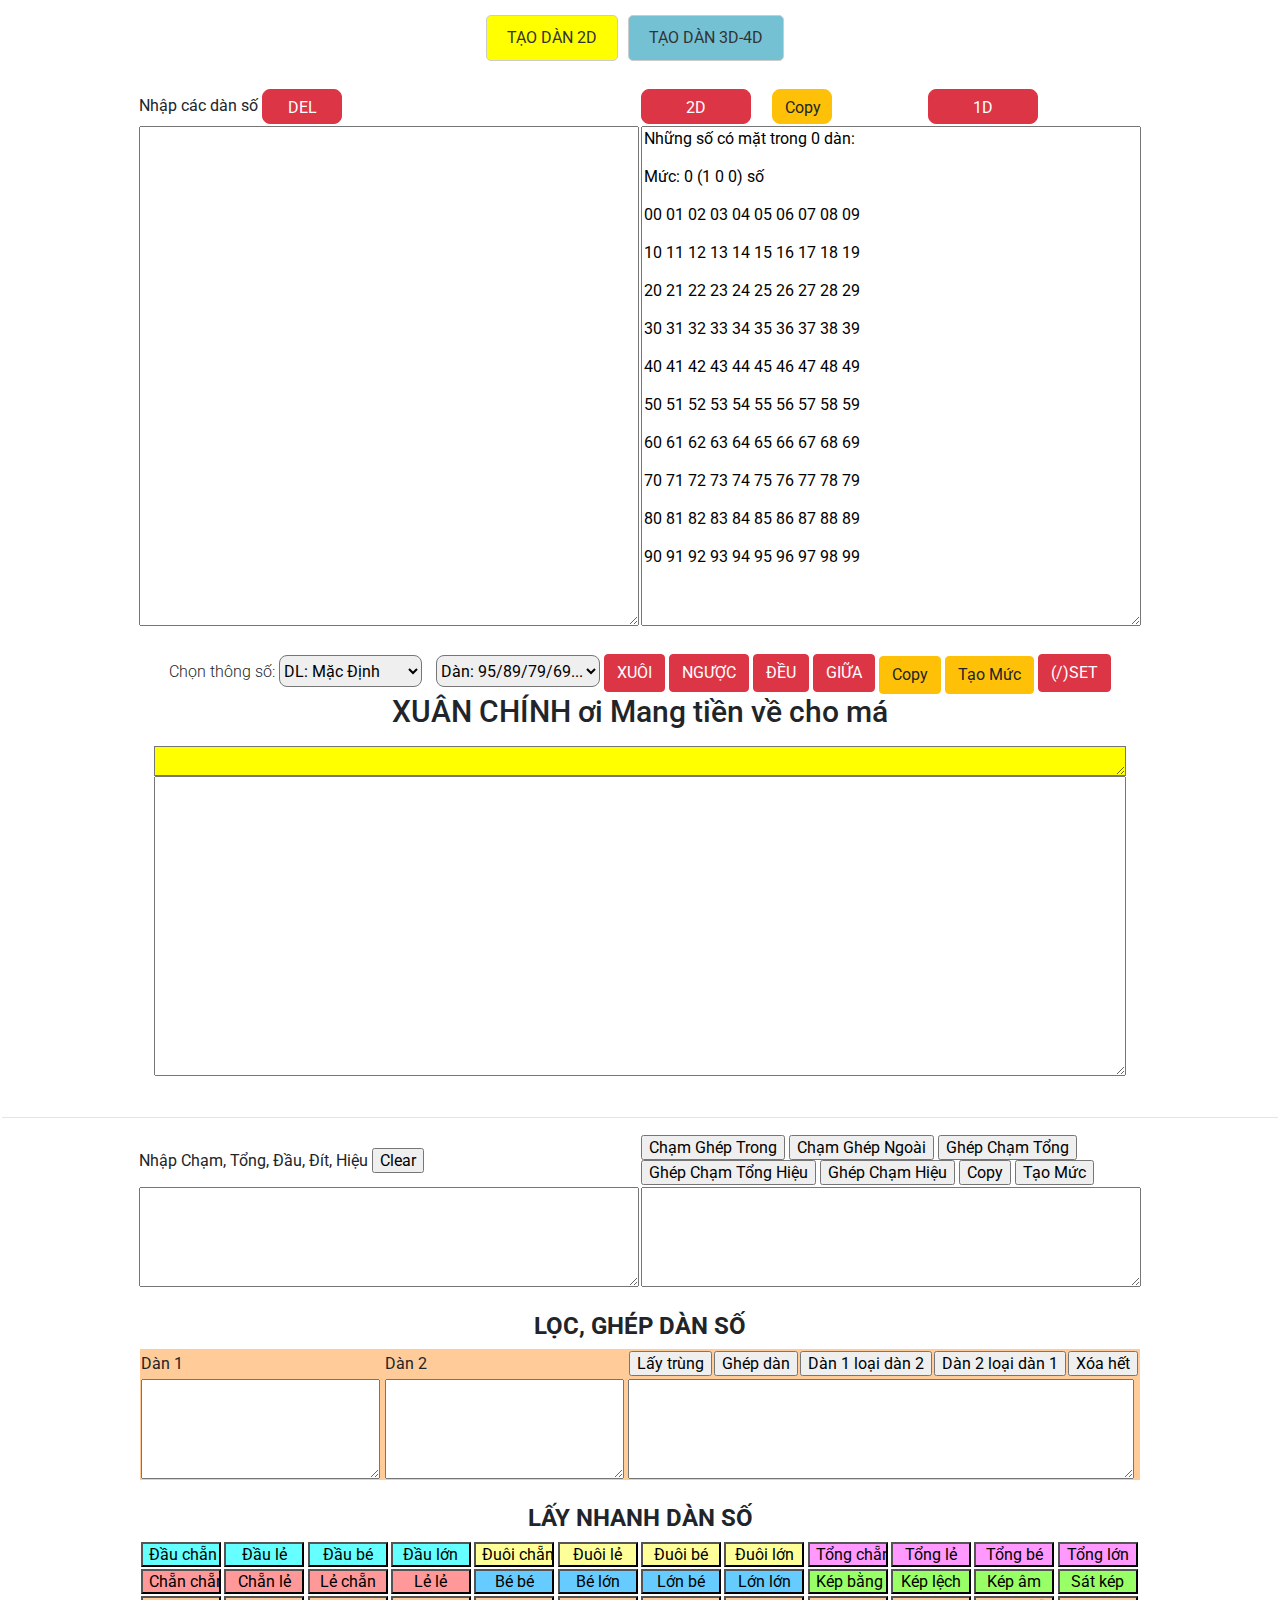
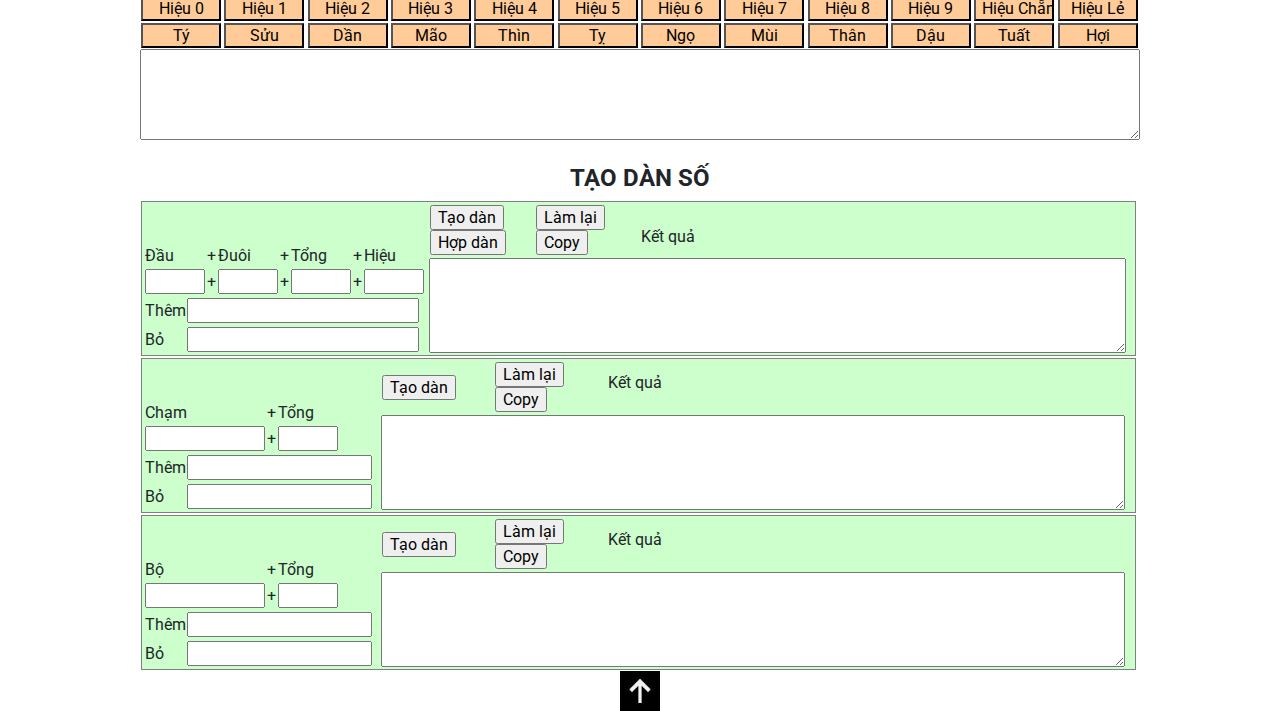
<file: index.html>
<html xmlns="http://www.w3.org/1999/xhtml"><head>
    <meta http-equiv="Content-Type" content="text/html; charset=UTF-8">
<title>Tạo dàn xổ số | Ứng dụng mức số</title>
<meta id="MetaDescription" name="DESCRIPTION" content=" công cụ mức số">
<meta id="MetaKeywords" name="KEYWORDS" content=",DotNetNuke,DNN">
<meta id="MetaGenerator" name="GENERATOR" content="DotNetNuke ">
<meta id="MetaRobots" name="ROBOTS" content="INDEX, FOLLOW">
<link href="/" rel="canonical"><link rel="SHORTCUT ICON" href="js/favicon.ico" type="js/x-icon.ico">
    <link rel="stylesheet" href="./js/bootstrap.min.css">
	<link rel="stylesheet" href="./js/main.css">
	<script src="./js/jquery.min.js"></script>
    <script src="./js/popper.min.js"></script>
    <script src="./js/bootstrap.min.js"></script>
	<link rel="stylesheet" href="https://fonts.googleapis.com/css2?family=Roboto:wght@300;400;500&display=swap">
<style>
/* Tab container styling */
.tabs {
    width: 80%;
    margin: 0 auto;
}

/* Styling for the tab links */
.tab-links {
    list-style: none;
    padding: 15px;
    display: flex;
    margin-bottom: 10px;
    justify-content: center; /* Canh giữa các tab */
}

/* Styling for each tab */
.tab-links li {
    margin-right: 10px;
}

/* Styling for the tab links */
.tab-links a {
    padding: 10px 20px;
    display: block;
    text-decoration: none;
    border: 1px solid #ccc;
    border-radius: 5px;
    color: #333;
}

/* Hover effect for tab links */
.tab-links a:hover {
    background-color: #ddd;
}

/* Styling for the active tab */
.tab-links .active {
    color: white;
}

/* Styling for tab content */
.tab-content {
    display: none;
}

/* Styling for each tab content */
.tab-pane {
    padding: 5px;
    border: 1px solid #ccc;
    border-radius: 5px;
}

/* Display active tab content */
.tab-pane.active {
    display: block;
}
		
body {margin:0;}

.navbar {
  overflow: hidden;
  background-color: #333;
  position: fixed;
  top: 0;
  width: 100%;
}

.navbar a {
  float: left;
  display: block;
  color: #f2f2f2;
  text-align: center;
  padding: 7px 8px;
  text-decoration: none;
  font-size: 17px;
}

.main {
  padding: 2px;
  margin-top: 2px;
  height: 800px; /* Used in this example to enable scrolling */
}
	 body {
    font-family: 'Roboto', sans-serif;
    font-weight: 300;
  }
</style>
</head><body>
    <div class="tabs">
        <!-- Tab links -->
        <ul class="tab-links">
            <!--li><a href="index.html" class="tab-link" data-tab="tab1"; style="background-color:#74c1d3;"><b>HOME</b></a></li-->
            <li><a href="index.html" class="tab-link" data-tab="tab2"; style="background-color:yellow;"><b>TẠO DÀN 2D</b></a></li>
            <li><a href="3d.html" class="tab-link" data-tab="tab3"; style="background-color:#74c1d3;"><b>TẠO DÀN 3D-4D</b></a></li>            
            <!--li><a href="radom.html" class="tab-link" data-tab="tab4"; style="background-color:#74c1d3;"><b>DÀN 9X0X NGẪU NHIÊN</b></a></li>            
			<li><a href="chao.html" class="tab-link" data-tab="tab5"; style="background-color:#74c1d3;"><b>BẢNG TÍNH CHÃO</b></a></li-->
        </ul>
    </div>
<div class="main">
 <style type="text/css" media="all">a:active,{color: #0565B2;text-decoration: none;}#tab{padding:4px 5px 0 5px;border-bottom:5px solid #f9c;font-size:12px}#tab a {color:#494949;font-weight:bold}#tab tr, #tab td{height:25px;padding-top:4px}#tab td{padding-left:5px;padding-right:5px;text-align:center}#tab .active{background:#f9c;}#tab .active a{color:#fff}</style>

<center>

<script type="text/javascript">
        function TaoMucSo1D() {
            var dauvao = document.getElementById('MainContent_txtInput');
            var daura = document.getElementById('MainContent_txtOutput'); 
            var eachLine = dauvao.value.split(',');
            var listOfObjects = [];
            var list_lo = [];
            for (i = 0; i <= 9; i++) {
                var lo, count;
                if (i <= 9) lo = i;
                else lo = i;

                count = countString(dauvao.value, lo);
                listOfObjects.push({ lo: lo, count: count });

            }
            listOfObjects.sort(function (a, b) {
                return a.count - b.count;
            })
            var value1, value2, check;
            value1 = '';
            value2 = '';
            for (var cc = 0; cc <= 10000; cc++) {
                for (var i in listOfObjects) {
                    if (listOfObjects[i].count == cc) {
                        check = true;
                        value2 += listOfObjects[i].lo + ',';
                        list_lo.push(listOfObjects[i].lo)
                    }
                }
                list_lo.sort();
                if (check == true) {
                    value1 += 'Mức: ' + cc + ' (' + list_lo.length + ') số' + '\n' + list_lo.join(',') + '\n';
                    check = false;
                    value2 = '';
                    list_lo.length = 0;
                }
            }
            daura.value = value1;            
        }

        function countString(str, search) {
            var count = 0;
            var index = str.indexOf(search);
            while (index != -1) {
                count++;
                index = str.indexOf(search, index + 1);
            }
            return count;
        }

function TaoMucSo2D() {
    var dauvao = document.getElementById('MainContent_txtInput').value;
    var daura = document.getElementById('MainContent_txtOutput');
    var listOfObjects = [];

    // ** Chuẩn hóa đầu vào **
    // Thay tất cả các ký tự phân cách (khoảng trắng, dấu chấm, phẩy, chấm phẩy, gạch ngang) bằng dấu phẩy
    dauvao = dauvao.replace(/[\s.,;|-]+/g, ',')
                   .replace(/^,+|,+$/g, ''); // Loại bỏ dấu phẩy thừa ở đầu và cuối

    let uniquePairs = new Set();
    let allPairs = [];

    dauvao.split(',').forEach(num => {
        num = num.trim();
        if (num.length === 2) {
            // Nếu số đã đúng định dạng 2 chữ số, thêm vào danh sách cặp số
            allPairs.push(num);
            uniquePairs.add(num);
        } else if (num.length > 2) {
            // Nếu số có nhiều hơn 2 chữ số, tách thành các cặp liên tiếp
            for (let i = 0; i < num.length - 1; i++) {
                let pair = num.slice(i, i + 2);
                allPairs.push(pair);
                uniquePairs.add(pair);
            }
        }
    });

    // ** Tạo bản đồ lưu số lần xuất hiện **
    let dauvaoMap = new Map();
    allPairs.forEach(num => {
        num = num.trim();
        if (num !== '') {
            dauvaoMap.set(num, (dauvaoMap.get(num) || 0) + 1);
        }
    });

    // ** Tạo danh sách số từ 00 đến 99 **
    for (let i = 0; i <= 99; i++) {
        let lo = i.toString().padStart(2, '0'); // Định dạng số 2 chữ số
        let count = dauvaoMap.get(lo) || 0;
        listOfObjects.push({ lo: lo, count: count });
    }

    // ** Sắp xếp danh sách theo số lần xuất hiện **
    listOfObjects.sort((a, b) => b.count - a.count); // Sắp xếp giảm dần theo count

    // ** Gom nhóm theo mức **
    let value1 = '';
    let maxLevel = Math.max(...listOfObjects.map(obj => obj.count)); // Xác định mức cao nhất thực tế
    let listLevels = Array(maxLevel + 1).fill().map(() => []);       // Tạo mảng chứa các mức thực tế
    listOfObjects.forEach(obj => {
        listLevels[obj.count].push(obj.lo);
    });

    // ** Duyệt qua từng mức để tạo kết quả **
    listLevels.forEach((nums, level) => {
        if (nums.length > 0) {
            // Xử lý định dạng mức
            let levelStr = level < 10 
                ? level.toString()  // Giữ nguyên cho mức dưới 10
                : level.toString().split('').join(' '); // Tách chữ số cho mức từ 10 trở lên

            // Định dạng số lượng
            let numCountStr = nums.length === 100 
                ? '1 0 0'  // Xử lý đặc biệt cho 100 số
                : nums.length.toString().split('').join(' ');

            // Thêm vào kết quả
            value1 += `Mức: ${levelStr} (${numCountStr}) số\n${nums.join(',')}\n`;
        }
    });

    // ** Xuất kết quả **
    daura.value = value1;
}


 function TaoMucSo2D_2() {
    var dauvao = document.getElementById('MainContent_txtOutput1').value;
    var daura = document.getElementById('MainContent_txtOutput');
    var listOfObjects = [];

    // ** Chuẩn hóa đầu vào **
    // Thay tất cả các ký tự phân cách (khoảng trắng, dấu chấm, phẩy, chấm phẩy, gạch ngang) bằng dấu phẩy
    dauvao = dauvao.replace(/[\s.,;|-]+/g, ',')
                   .replace(/^,+|,+$/g, ''); // Loại bỏ dấu phẩy thừa ở đầu và cuối

    let uniquePairs = new Set();
    let allPairs = [];

    dauvao.split(',').forEach(num => {
        num = num.trim();
        if (num.length === 2) {
            // Nếu số đã đúng định dạng 2 chữ số, thêm vào danh sách cặp số
            allPairs.push(num);
            uniquePairs.add(num);
        } else if (num.length > 2) {
            // Nếu số có nhiều hơn 2 chữ số, tách thành các cặp liên tiếp
            for (let i = 0; i < num.length - 1; i++) {
                let pair = num.slice(i, i + 2);
                allPairs.push(pair);
                uniquePairs.add(pair);
            }
        }
    });

    // ** Tạo bản đồ lưu số lần xuất hiện **
    let dauvaoMap = new Map();
    allPairs.forEach(num => {
        num = num.trim();
        if (num !== '') {
            dauvaoMap.set(num, (dauvaoMap.get(num) || 0) + 1);
        }
    });

    // ** Tạo danh sách số từ 00 đến 99 **
    for (let i = 0; i <= 99; i++) {
        let lo = i.toString().padStart(2, '0'); // Định dạng số 2 chữ số
        let count = dauvaoMap.get(lo) || 0;
        listOfObjects.push({ lo: lo, count: count });
    }

    // ** Sắp xếp danh sách theo số lần xuất hiện **
    listOfObjects.sort((a, b) => b.count - a.count); // Sắp xếp giảm dần theo count

    // ** Gom nhóm theo mức **
    let value1 = '';
    let maxLevel = Math.max(...listOfObjects.map(obj => obj.count)); // Xác định mức cao nhất thực tế
    let listLevels = Array(maxLevel + 1).fill().map(() => []);       // Tạo mảng chứa các mức thực tế
    listOfObjects.forEach(obj => {
        listLevels[obj.count].push(obj.lo);
    });

    // ** Duyệt qua từng mức để tạo kết quả **
    listLevels.forEach((nums, level) => {
        if (nums.length > 0) {
            // Xử lý định dạng mức
            let levelStr = level < 10 
                ? level.toString()  // Giữ nguyên cho mức dưới 10
                : level.toString().split('').join(' '); // Tách chữ số cho mức từ 10 trở lên

            // Định dạng số lượng
            let numCountStr = nums.length === 100 
                ? '1 0 0'  // Xử lý đặc biệt cho 100 số
                : nums.length.toString().split('').join(' ');

            // Thêm vào kết quả
            value1 += `Mức: ${levelStr} (${numCountStr}) số\n${nums.join(',')}\n`;
        }
    });

    // ** Xuất kết quả **
    daura.value = value1;
}

 function TaoMucSoM0M10() {
    var dauvao = document.getElementById('catdanfinal').value;
    var daura = document.getElementById('MainContent_txtOutput');
    var listOfObjects = [];

    // ** Chuẩn hóa đầu vào **
    // Thay tất cả các ký tự phân cách (khoảng trắng, dấu chấm, phẩy, chấm phẩy, gạch ngang) bằng dấu phẩy
    dauvao = dauvao.replace(/[\s.,;|-]+/g, ',')
                   .replace(/^,+|,+$/g, ''); // Loại bỏ dấu phẩy thừa ở đầu và cuối

    let uniquePairs = new Set();
    let allPairs = [];

    dauvao.split(',').forEach(num => {
        num = num.trim();
        if (num.length === 2) {
            // Nếu số đã đúng định dạng 2 chữ số, thêm vào danh sách cặp số
            allPairs.push(num);
            uniquePairs.add(num);
        } else if (num.length > 2) {
            // Nếu số có nhiều hơn 2 chữ số, tách thành các cặp liên tiếp
            for (let i = 0; i < num.length - 1; i++) {
                let pair = num.slice(i, i + 2);
                allPairs.push(pair);
                uniquePairs.add(pair);
            }
        }
    });

    // ** Tạo bản đồ lưu số lần xuất hiện **
    let dauvaoMap = new Map();
    allPairs.forEach(num => {
        num = num.trim();
        if (num !== '') {
            dauvaoMap.set(num, (dauvaoMap.get(num) || 0) + 1);
        }
    });

    // ** Tạo danh sách số từ 00 đến 99 **
    for (let i = 0; i <= 99; i++) {
        let lo = i.toString().padStart(2, '0'); // Định dạng số 2 chữ số
        let count = dauvaoMap.get(lo) || 0;
        listOfObjects.push({ lo: lo, count: count });
    }

    // ** Sắp xếp danh sách theo số lần xuất hiện **
    listOfObjects.sort((a, b) => b.count - a.count); // Sắp xếp giảm dần theo count

    // ** Gom nhóm theo mức **
    let value1 = '';
    let maxLevel = Math.max(...listOfObjects.map(obj => obj.count)); // Xác định mức cao nhất thực tế
    let listLevels = Array(maxLevel + 1).fill().map(() => []);       // Tạo mảng chứa các mức thực tế
    listOfObjects.forEach(obj => {
        listLevels[obj.count].push(obj.lo);
    });

    // ** Duyệt qua từng mức để tạo kết quả **
    listLevels.forEach((nums, level) => {
        if (nums.length > 0) {
            // Xử lý định dạng mức
            let levelStr = level < 10 
                ? level.toString()  // Giữ nguyên cho mức dưới 10
                : level.toString().split('').join(' '); // Tách chữ số cho mức từ 10 trở lên

            // Định dạng số lượng
            let numCountStr = nums.length === 100 
                ? '1 0 0'  // Xử lý đặc biệt cho 100 số
                : nums.length.toString().split('').join(' ');

            // Thêm vào kết quả
            value1 += `Mức: ${levelStr} (${numCountStr}) số\n${nums.join(',')}\n`;
        }
    });

    // ** Xuất kết quả **
    daura.value = value1;
}
			
        function getWildcardNum(val) {
            return '0'.repeat(4 - String(val).length) + val;
        }
		
        function TaoMucSoo(dauvaoo) {
            var eachLine = dauvaoo.split(',');
            var listOfObjects = [];
            var list_lo = [];
            for (i = 0; i <= 99; i++) {
                var lo, count;
                if (i <= 9) lo = '0' + i;
                else lo = i;

                count = countString(dauvaoo, lo);
                listOfObjects.push({ lo: lo, count: count });

            }
            listOfObjects.sort(function (a, b) {
                return a.count - b.count;
            })
            var value1, value2, check;
            value1 = '';
            value2 = '';
            for (var cc = 0; cc <= 100000; cc++) {
                for (var i in listOfObjects) {
                    if (listOfObjects[i].count == cc) {
                        check = true;
                        value2 += listOfObjects[i].lo + ' ';
                        list_lo.push(listOfObjects[i].lo)
                    }
                }
                list_lo.sort();
                if (check == true) {
                    value1 += 'Mức: ' + cc + ' (' + list_lo.length + ' số) ' + '\n' + list_lo.join(',') + '\n';
                    check = false;
                    value2 = '';
                    list_lo.length = 0;
                }
            }
            return value1;
        }


        function ReTaoDanChamTong() {
            document.getElementById('MainContent_txtInput1').value = '';
        }



        function ChamTong() {
            var dauvaoo = document.getElementById('MainContent_txtInput1');
            var dauraa = document.getElementById('MainContent_txtOutput1');
            var dan = '';
            var arrayPP = myTrim(dauvaoo.value).split(',');
            if (arrayPP.length == 1) arrayPP = myTrim(dauvaoo.value).split('-');
            if (arrayPP.length == 1) arrayPP = myTrim(dauvaoo.value).split(' ');
            if (arrayPP.length == 1) {
                var value1 = Cham(dauvaoo.value);
                var value2 = Tong(dauvaoo.value);
                dan = BoTrung(value1 + value2);
            } else {
                for (var i = 0; i < arrayPP.length; i++) {
                    if (myTrim(arrayPP[i].toString()) != '') {
                        var giatri = arrayPP[i].toString();
                        var value1 = Cham(giatri);
                        var value2 = Tong(giatri);
                        var botrung = BoTrung(value1 + value2);
                        dan += botrung;
                    }
                }
            }
            dauraa.value = dan;
        }

        function ChamGhepNgoai() {
            var dauvaoo = document.getElementById('MainContent_txtInput1');
            var dauraa = document.getElementById('MainContent_txtOutput1');
            var dan = '';
            var arrayPP = myTrim(dauvaoo.value).split(',');
            if (arrayPP.length == 1) arrayPP = myTrim(dauvaoo.value).split('-');
            if (arrayPP.length == 1) arrayPP = myTrim(dauvaoo.value).split(' ');
            if (arrayPP.length == 1) {
                var value1 = GhepNgoai(dauvaoo.value);
                dan = value1;
            } else {
                for (var i = 0; i < arrayPP.length; i++) {
                    if (myTrim(arrayPP[i].toString()) != '') {
                        var giatri = arrayPP[i].toString();
                        var value1 = GhepNgoai(giatri);
                        var botrung = BoTrung(value1);
                        dan += lo + ',';
                    }
                }
            }
            dauraa.value = dan;
        }

        function ChamGhepTrong() {
            var dauvaoo = document.getElementById('MainContent_txtInput1');
            var dauraa = document.getElementById('MainContent_txtOutput1');
            var dan = '';
            var arrayPP = myTrim(dauvaoo.value).split(',');
            if (arrayPP.length == 1) arrayPP = myTrim(dauvaoo.value).split('-');
            if (arrayPP.length == 1) arrayPP = myTrim(dauvaoo.value).split(' ');
            if (arrayPP.length == 1) {
                var value1 = GhepTrong(dauvaoo.value);
                dan = BoTrung(value1);
            } else {
                for (var i = 0; i < arrayPP.length; i++) {
                    if (myTrim(arrayPP[i].toString()) != '') {
                        var giatri = arrayPP[i].toString();
                        var value1 = GhepTrong(giatri);
                        var botrung = BoTrung(value1);
                        dan += botrung;
                    }
                }
            }
            dauraa.value = dan;
        }

        function ChamThongHieu() {
            var dauvaoo = document.getElementById('MainContent_txtInput1');
            var dauraa = document.getElementById('MainContent_txtOutput1');
            var dan = '';
            var arrayPP = myTrim(dauvaoo.value).split(',');
            if (arrayPP.length == 1) arrayPP = myTrim(dauvaoo.value).split('-');
            if (arrayPP.length == 1) arrayPP = myTrim(dauvaoo.value).split(' ');
            if (arrayPP.length == 1) {
                var value1 = Cham(dauvaoo.value);
                var value2 = Tong(dauvaoo.value);
                var value3 = Hieu(dauvaoo.value);
                dan = BoTrung(value1 + value2 + value3);
            } else {
                for (var i = 0; i < arrayPP.length; i++) {
                    if (myTrim(arrayPP[i].toString()) != '') {
                        var giatri = arrayPP[i].toString();
                        var value1 = Cham(giatri);
                        var value2 = Tong(giatri);
                        var value3 = Hieu(giatri);
                        var botrung = BoTrung(value1 + value2 + value3);
                        dan += botrung;
                    }
                }
            }
            dauraa.value = dan;
        }
       function ChamHieu() {
            var dauvaoo = document.getElementById('MainContent_txtInput1');
            var dauraa = document.getElementById('MainContent_txtOutput1');
            var dan = '';
            var arrayPP = myTrim(dauvaoo.value).split(',');
            if (arrayPP.length == 1) arrayPP = myTrim(dauvaoo.value).split('-');
            if (arrayPP.length == 1) arrayPP = myTrim(dauvaoo.value).split(' ');
            if (arrayPP.length == 1) {
                var value1 = Cham(dauvaoo.value);
                var value2 = Hieu(dauvaoo.value);
                dan = BoTrung(value1 + value2);
            } else {
                for (var i = 0; i < arrayPP.length; i++) {
                    if (myTrim(arrayPP[i].toString()) != '') {
                        var giatri = arrayPP[i].toString();
                        var value1 = Cham(giatri);
                        var value2 = Hieu(giatri);
                        var botrung = BoTrung(value1 + value2);
                        dan += botrung;
                    }
                }
            }
            dauraa.value = dan;
        }
        function GhepNgoai(v_Cham) {

            var dan = '';
            for (var i = 0; i < v_Cham.length; i++) {
                var ccc1 = v_Cham.charAt(i) + "";
                if (isNumeric(ccc1)) {
                    for (var j = 0; j <= 9; j++) {
                        if (countString(v_Cham, j + "") == 0)
                            var lo = ((ccc1 + (j + "")) + "," + ((j + "") + ccc1));
                        if (countString(dan, lo) == 0)
                            dan += lo + ',';
                    }
                }
            }
            return dan;
        }

        function GhepTrong(v_Cham) {

            var dan = '';
            for (var i = 0; i < v_Cham.length; i++) {
                var ccc1 = v_Cham.charAt(i) + "";
                if (isNumeric(ccc1)) {
                    for (var j = 0; j < v_Cham.length; j++) {
                        var ccc2 = v_Cham.charAt(j) + "";
                        var lo = (ccc1 + ccc2) + ',' + (ccc2 + ccc1);
                        if (countString(dan, lo) == 0)
                            dan += lo + ',';
                    }
                }
            }
            return dan;
        }

        function Cham(v_Cham) {

            var dan = '';
            for (var i = 0; i < v_Cham.length; i++) {
                var ccc = v_Cham.charAt(i) + "";
                if (isNumeric(ccc)) {
                    for (var j = 0; j <= 9; j++) {
                        dan += j.toString() + ccc + ',';
                        dan += ccc + j.toString() + ',';
                    }
                }
            }
            return dan;
        }

        function Tong(v_Tong) {
            var dan = '';
            /*Tong*/
            var tongt = 0;
            var ss = '';
            for (var k = 0; k < v_Tong.length; k++) {
                var tt = v_Tong.charAt(k) + "";
                if (isNumeric(tt)) {
                    for (var i = 0; i <= 9; i++) {
                        for (var j = 0; j <= 9; j++) {
                            tongt = i + j;
                            ss = tongt.toString();
                            ss = ss.length == 2 ? ss.substring(1) : ss;
                            if (ss == tt) {
                                dan += i.toString() + j.toString() + ',';
                            }
                        }
                    }
                }
            }
            return dan;
        }

        function Hieu(v_Hieu) {
            var dan = '';
            /*HIEU*/
            var hieu_v = 0;
            var ss = '';
            for (var k = 0; k < v_Hieu.length; k++) {
                var tt = v_Hieu.charAt(k) + "";
                if (isNumeric(tt)) {
                    for (var i = 0; i <= 9; i++) {
                        for (var j = 0; j <= 9; j++) {
                            if (i >= j) {
                                hieu_v = i - j;
                            } else {
                                hieu_v = (i + 10) - j;
                            }
                            ss = hieu_v.toString();
                            ss = ss.length == 2 ? ss.substring(1) : ss;
                            if (ss == tt) {
                                dan += i.toString() + j.toString() + ',';
                            }
                        }
                    }
                }
            }
            return dan;
        }


        var multiSplit = function (str, delimeters) {
            var result = [str];
            if (typeof (delimeters) == 'string')
                delimeters = [delimeters];
            while (delimeters.length > 0) {
                for (var i = 0; i < result.length; i++) {
                    var tempSplit = result[i].split(delimeters[0]);
                    result = result.slice(0, i).concat(tempSplit).concat(result.slice(i + 1));
                }
                delimeters.shift();
            }
            return result;
        }
        function isNumeric(value) {
            if ((parseFloat(value) == parseInt(value)) && !isNaN(value)) {
                return true;
            } else {
                return false;
            }
        }

        function BoTrung(valueloc) {
            var arrayValue = valueloc.split(',');
            if (arrayValue.length <= 1) arrayValue = valueloc.split(' ');
            var danloc = '';
            for (var i = 0; i < arrayValue.length; i++) {
                if (arrayValue[i].toString() != '') {
                    if (danloc.indexOf(arrayValue[i].toString()) == -1) {
                        danloc += arrayValue[i].toString() + ',';
                    }
                }
            }
            return danloc;
        }
	    function kc_Clear() {
            document.getElementById('MainContent_txtInput').value = '';
            document.getElementById('MainContent_txtOutput').value = '';
        }
	    function kc_Clear_1() {
            document.getElementById('MainContent_txtInput1').value = '';
            document.getElementById('MainContent_txtOutput1').value = '';
        }
	    function kc_Clear_2() {
            document.getElementById('MainContent_txtDanSo1').value = '';
			document.getElementById('MainContent_txtDanSo2').value = '';
			document.getElementById('MainContent_txtDanSo3').value = '';
        }		
	    function k_Copy() {
          var copyText = document.getElementById('MainContent_txtOutput');
         copyText.select();
		 document.execCommand("copy");
   }		
   	    function k_Copy_1() {
          var copyText = document.getElementById('MainContent_txtDan1');
         copyText.select();
		 document.execCommand("copy");
   }
   	    function k_Copy_2() {
          var copyText = document.getElementById('MainContent_txtDan3');
         copyText.select();
		 document.execCommand("copy");
   }
   	    function k_Copy_3() {
          var copyText = document.getElementById('MainContent_txtDan5');
         copyText.select();
		 document.execCommand("copy");
   }
   	    function k_Copy_4() {
          var copyText = document.getElementById('MainContent_txtOutput1');
         copyText.select();
		 document.execCommand("copy");
   }   
        function myTrim(x) {
            return x.replace(/^\s+|\s+$/gm, '');
        }

        // Function to open a specific tab and hide others
        function openTab(evt, tabName) {
            var i, tabContent, tabLinks;
            
            // Hide all tab content
            tabContent = document.getElementsByClassName("tab-pane");
            for (i = 0; i < tabContent.length; i++) {
                tabContent[i].classList.remove("active");
            }
            
            // Remove active class from all links
            tabLinks = document.getElementsByClassName("tab-link");
            for (i = 0; i < tabLinks.length; i++) {
                tabLinks[i].classList.remove("active");
            }
            
            // Show the clicked tab content and add active class to the link
            document.getElementById(tabName).classList.add("active");
            evt.currentTarget.classList.add("active");
        }

        // Get all tab links and add event listeners
        var tabLinks = document.querySelectorAll('.tab-link');
        tabLinks.forEach(function(link) {
            link.addEventListener('click', function(event) {
                if (event.target.hasAttribute('data-tab')) {
                    event.preventDefault();
                    openTab(event, event.target.getAttribute('data-tab'));
                }
            });
        });

        // Set default tab to open
        document.querySelector('.tab-link').click();

// Hàm kiểm tra kết quả
function KiemtraKq() {
    // Reset các label trước khi kiểm tra
    document.getElementById('lb_dlmucso').innerText = '';
    document.getElementById('lb_dldan').innerText = '';

    const kqInput = document.getElementById('kdh_txtKQ').value.trim(); // Lấy giá trị nhập vào
    const outputText = document.getElementById('MainContent_txtOutput').value.trim();
    const catdanfinalText = document.getElementById('catdanfinal').value.trim();

    // Kiểm tra dữ liệu trong MainContent_txtOutput và xử lý
    let foundInOutput = false;
    let dlMucSo = '';
    if (outputText) {
        const outputList = outputText.split(/\s|,|;/).map(item => item.trim());
        if (outputList.includes(kqInput)) {
            foundInOutput = true;
            const outputLines = outputText.split('\n');
            for (let i = 1; i < outputLines.length; i++) {
                if (outputLines[i].includes(kqInput)) {
                    // Lấy toàn bộ dòng "Mức: ..." và lưu vào dlMucSo
                    const match = outputLines[i - 1].match(/Mức:\s*.+/);
                    if (match) {
                        dlMucSo = match[0]; // Lưu toàn bộ chuỗi "Mức: ..."
                    }
                    break;
                }
            }
        }
    }

    // Cập nhật label lb_dlmucso nếu có dữ liệu
    if (foundInOutput && dlMucSo) {
        document.getElementById('lb_dlmucso').innerText = 'Số ' + kqInput +' xuất hiện tại: ' + dlMucSo;
    }

    // Kiểm tra dữ liệu trong catdanfinalText và xử lý
    let foundInCatdan = false;
    let lowestDan = null;
    if (catdanfinalText) {
        const catdanLines = catdanfinalText.split('\n').map(line => line.trim());
        for (let i = 0; i < catdanLines.length; i++) {
            const line = catdanLines[i];
            if (line.match(/^\d+x$/)) {
                // Nếu dòng hiện tại là mức dàn (vd: 9x, 8x)
                const currentDan = line; // Lưu mức dàn hiện tại
                const nextLine = catdanLines[i + 1] || ''; // Dòng tiếp theo là các số trong dàn
                const numbersInDan = nextLine.split(/,|;/).map(num => num.trim()); // Tách các số trong dàn

                if (numbersInDan.includes(kqInput)) {
                    foundInCatdan = true;
                    lowestDan = currentDan; // Lưu mức dàn thấp nhất
                }
            }
        }
    }

    // Cập nhật label lb_dldan nếu có dữ liệu
    if (foundInCatdan && lowestDan) {
        document.getElementById('lb_dldan').innerText = '|| Số ' + kqInput + ' có trong dàn: ' + lowestDan;
    } else if (!foundInCatdan && catdanfinalText) {
        document.getElementById('lb_dldan').innerText = '|| Số ' + kqInput + ' không tìm thấy trong dàn nào!';
    }

    // Hiển thị thông báo tổng hợp nếu có kết quả tìm thấy trong ít nhất một ô
    //if (catdanfinalText && !foundInCatdan) {
    //    alert('Không tìm thấy số ' + kqInput + ' trong catdanfinal!');
    //}
}
// kết thúc hàm kiểm tra kq
    </script>

<script type="text/javascript">
    function LayDanNhanh(strValue) {
        var id = document.getElementById('MainContent_txtDanNhanh');
        var dan = '';
        if (strValue == 'dauchan') {
            dan = '00,01,02,03,04,05,06,07,08,09,20,21,22,23,24,25,26,27,28,29,40,41,42,43,44,45,46,47,48,49,60,61,62,63,64,65,66,67,68,69,80,81,82,83,84,85,86,87,88,89';
        }
        else if (strValue == 'daule') {
            dan = '10,11,12,13,14,15,16,17,18,19,30,31,32,33,34,35,36,37,38,39,50,51,52,53,54,55,56,57,58,59,70,71,72,73,74,75,76,77,78,79,90,91,92,93,94,95,96,97,98,99';
        }
        else if (strValue == 'daube') {
            dan = '00,01,02,03,04,05,06,07,08,09,10,11,12,13,14,15,16,17,18,19,20,21,22,23,24,25,26,27,28,29,30,31,32,33,34,35,36,37,38,39,40,41,42,43,44,45,46,47,48,49';
        }
        else if (strValue == 'daulon') {
            dan = '50,51,52,53,54,55,56,57,58,59,60,61,62,63,64,65,66,67,68,69,70,71,72,73,74,75,76,77,78,79,80,81,82,83,84,85,86,87,88,89,90,91,92,93,94,95,96,97,98,99';
        } else if (strValue == 'duoichan') {
            dan = '00,02,04,06,08,10,12,14,16,18,20,22,24,26,28,30,32,34,36,38,40,42,44,46,48,50,52,54,56,58,60,62,64,66,68,70,72,74,76,78,80,82,84,86,88,90,92,94,96,98';
        } else if (strValue == 'duoile') {
            dan = '01,03,05,07,09,11,13,15,17,19,21,23,25,27,29,31,33,35,37,39,41,43,45,47,49,51,53,55,57,59,61,63,65,67,69,71,73,75,77,79,81,83,85,87,89,91,93,95,97,99';
        } else if (strValue == 'duoibe') {
            dan = '00,01,02,03,04,10,11,12,13,14,20,21,22,23,24,30,31,32,33,34,40,41,42,43,44,50,51,52,53,54,60,61,62,63,64,70,71,72,73,74,80,81,82,83,84,90,91,92,93,94';
        } else if (strValue == 'duoilon') {
            dan = '05,06,07,08,09,15,16,17,18,19,25,26,27,28,29,35,36,37,38,39,45,46,47,48,49,55,56,57,58,59,65,66,67,68,69,75,76,77,78,79,85,86,87,88,89,95,96,97,98,99';
        } else if (strValue == 'tongchan') {
            dan = '00,02,04,06,08,11,13,15,17,19,20,22,24,26,28,31,33,35,37,39,40,42,44,46,48,51,53,55,57,59,60,62,64,66,68,71,73,75,77,79,80,82,84,86,88,91,93,95,97,99';
        } else if (strValue == 'tongle') {
            dan = '01,03,05,07,09,10,12,14,16,18,21,23,25,27,29,30,32,34,36,38,41,43,45,47,49,50,52,54,56,58,61,63,65,67,69,70,72,74,76,78,81,83,85,87,89,90,92,94,96,98';
        } else if (strValue == 'tongbe') {
            dan = '00,01,02,03,04,10,11,12,13,19,20,21,22,28,29,30,31,37,38,39,40,46,47,48,49,55,56,57,58,59,64,65,66,67,68,73,74,75,76,77,82,83,84,85,86,91,92,93,94,95';
        } else if (strValue == 'tonglon') {
            dan = '05,06,07,08,09,14,15,16,17,18,23,24,25,26,27,32,33,34,35,36,41,42,43,44,45,50,51,52,53,54,60,61,62,63,69,70,71,72,78,79,80,81,87,88,89,90,96,97,98,99';
        } else if (strValue == 'chanchan') {
            dan = '00,22,44,66,88,02,20,04,40,06,60,08,80,24,42,26,62,28,82,46,64,48,84,68,86';
        } else if (strValue == 'chanle') {
            dan = '01,03,05,07,09,21,23,25,27,29,41,43,45,47,49,61,63,65,67,69,81,83,85,87,89';
        } else if (strValue == 'lechan') {
            dan = '10,12,14,16,18,30,32,34,36,38,50,52,54,56,58,70,72,74,76,78,90,92,94,96,98';
        } else if (strValue == 'lele') {
            dan = '11,33,55,77,99,13,31,15,51,17,71,19,91,35,53,37,73,39,93,57,75,59,95,79,97';
        } else if (strValue == 'bebe') {
            dan = '00,11,22,33,44,01,10,02,20,03,30,04,40,12,21,13,31,14,41,23,32,24,42,34,43';
        } else if (strValue == 'belon') {
            dan = '05,06,07,08,09,15,16,17,18,19,25,26,27,28,29,35,36,37,38,39,45,46,47,48,49';
        } else if (strValue == 'lonbe') {
            dan = '90,91,92,93,94,80,81,82,83,84,70,71,72,73,74,60,61,62,63,64,50,51,52,53,54';
        } else if (strValue == 'lonlon') {
            dan = '55,66,77,88,99,56,65,57,75,58,85,59,95,67,76,68,86,69,96,78,87,79,97,89,98';
        } else if (strValue == 'kepbang') {
            dan = '00,55,11,66,22,77,33,88,44,99';
        } else if (strValue == 'keplech') {
            dan = '05,50,16,61,27,72,38,83,49,94';
        } else if (strValue == 'kepam') {
            dan = '07,70,14,41,29,92,36,63,58,85';
        } else if (strValue == 'satkep') {
            dan = '01,10,12,21,23,32,34,43,45,54,56,65,67,76,78,87,89,98,09,90';
        }
        else if (strValue == 'ti') {
            dan = '00,12,24,36,48,60,72,84,96';
        }
        else if (strValue == 'suu') {
            dan = '01,13,25,37,49,61,73,85,97';
        }
        else if (strValue == 'dan') {
            dan = '02,14,26,38,50,62,74,86,98';
        }
        else if (strValue == 'mao') {
            dan = '03,15,27,39,51,63,75,87,99';
        }
        else if (strValue == 'thin') {
            dan = '04,16,28,40,52,64,76,88';
        }
        else if (strValue == 'ty') {
            dan = '05,17,29,41,53,65,77,89';
        }
        else if (strValue == 'ngo') {
            dan = '06,18,30,42,54,66,78,90';
        }
        else if (strValue == 'mui') {
            dan = '07,19,31,43,55,67,79,91';
        }
        else if (strValue == 'than') {
            dan = '08,20,32,44,56,68,80,92';
        }
        else if (strValue == 'dau') {
            dan = '09,21,33,45,57,69,81,93';
        }
        else if (strValue == 'tuat') {
            dan = '10,22,34,46,58,70,82,94';
        }
        else if (strValue == 'hoi') {
            dan = '11,23,35,47,59,71,83,95';
        }
        else if (strValue == 'hieu0') {
            dan = '00,11,22,33,44,55,66,77,88,99';
        } else if (strValue == 'hieu1') {
            dan = '09,10,21,32,43,54,65,76,87,98';
        } else if (strValue == 'hieu2') {
            dan = '08,19,20,31,42,53,64,75,86,97';
        } else if (strValue == 'hieu3') {
            dan = '07,18,29,30,41,52,63,74,85,96';
        } else if (strValue == 'hieu4') {
            dan = '06,17,28,39,40,51,62,73,84,95';
        } else if (strValue == 'hieu5') {
            dan = '05,16,27,38,49,50,61,72,83,94';
        } else if (strValue == 'hieu6') {
            dan = '04,15,26,37,48,59,60,71,82,93';
        } else if (strValue == 'hieu7') {
            dan = '03,14,25,36,47,58,69,70,81,92';
        } else if (strValue == 'hieu8') {
            dan = '02,13,24,35,46,57,68,79,80,91';
        } else if (strValue == 'hieu9') {
            dan = '01,12,23,34,45,56,67,78,89,90';
        } else if (strValue == 'hieuchan') {
            dan = '00,55,11,66,22,77,33,88,44,99,02,20,13,31,24,42,35,53,46,64,57,75,68,86,79,97,04,40,15,51,26,62,37,73,48,84,59,95,06,60,17,71,28,82,39,93,08,80,19,91';
        } else if (strValue == 'hieule') {
            dan = '01,10,12,21,23,32,34,43,45,54,56,65,67,76,78,87,89,98,03,30,14,41,25,52,36,63,47,74,58,85,69,96,05,50,16,61,27,72,38,83,49,94,07,70,18,81,29,92,09,90';
		}		
        id.innerHTML = dan;
    }

    function TaoDanF1() {
        var dau = document.getElementById('MainContent_txtDau1');
        var duoi = document.getElementById('MainContent_txtDuoi1');
        var tong = document.getElementById('MainContent_txtTong1');
		var hieu = document.getElementById('MainContent_txtHieu1');
        var them = document.getElementById('MainContent_txtCong1');
        var loaibo = document.getElementById('MainContent_txtTru1');
        var ketqua = document.getElementById('MainContent_txtDan1');


        var dan = '';
        var layso = '';

        if ((myTrim(dau.value) != '') && (myTrim(duoi.value) != '')) {
            /*Dau vs duoi*/
            for (var i = 0; i < dau.value.length; i++) {
                var d = dau.value.charAt(i) + "";
                if (isNumeric(d)) {
                    for (var j = 0; j < duoi.value.length; j++) {
                        var e = duoi.value.charAt(j) + "";
                        if (isNumeric(e)) {
                            dan += d + e + ',';
                        }
                    }
                }
            }
        }
        else if (myTrim(dau.value) == '' && myTrim(duoi.value) != '') {
            /*Duoi*/
            for (var i = 0; i < duoi.value.length; i++) {
                var e = duoi.value.charAt(i) + "";
                if (isNumeric(e)) {
                    for (var j = 0; j <= 9; j++) {
                        dan += j.toString() + e + ',';
                    }
                }
            }
        }
        else if (myTrim(dau.value) != '' && myTrim(duoi.value) == '') {
            /*Dau*/
            for (var i = 0; i < dau.value.length; i++) {
                var d = dau.value.charAt(i) + "";
                if (isNumeric(d)) {
                    for (var j = 0; j <= 9; j++) {
                        dan += d + j.toString() + ',';
                    }
                }
            }
        } else if (myTrim(dau.value) == '' && myTrim(duoi.value) == '' && myTrim(tong.value)  != '') {
            /*Tong*/
            var tongt = 0;
            var ss = '';
            for (var k = 0; k < tong.value.length; k++) {
                var tt = tong.value.charAt(k) + "";
                if (isNumeric(tt)) {
                    for (var i = 0; i <= 9; i++) {
                        for (var j = 0; j <= 9; j++) {
                            tongt = i + j;
                            ss = tongt.toString();
                            ss = ss.length == 2 ? ss.substring(1) : ss;
                            if (ss == tt) {
                                dan += i.toString() + j.toString() + ',';
                            }
                        }
                    }
                }
            }
        }

        /*Tong*/
        var arraydau = dan.split(',');

        if (tong.value.length > 0) {
            dan = '';
            var so = '';
            var a = 0;
            for (var i = 0; i < tong.value.length; i++) {
                var tt = tong.value.charAt(i) + "";
                if (isNumeric(tt)) {
                    for (var j = 0; j < arraydau.length; j++) {
                        if (arraydau[j].toString() != '') {
                            a = parseInt(arraydau[j].substring(0, 1)) + parseInt(arraydau[j].substring(1));
                            so = a.toString();
                            so = so.length == 2 ? so.substring(1) : so;
                            if (so == tt) {
                                dan += arraydau[j].toString() + ',';
                            }
                        }
                    }
                }
            }
        }
	
        var danloc = BoTrung(dan);
        var dancuoi = danloc + them.value;
        arraydau = loaibo.value.split(',');
        for (var i = 0; i < arraydau.length; i++) {
            if (arraydau[i].toString() != '') {
                var so = arraydau[i].toString() + ",";
                var sox = /so/g;
                dancuoi = dancuoi.replace(so, '');
            }
        }

        ketqua.value = BoTrung(dancuoi);
    }

    function HopDanF1() {
        var dau = document.getElementById('MainContent_txtDau1');
        var duoi = document.getElementById('MainContent_txtDuoi1');
        var tong = document.getElementById('MainContent_txtTong1');
		var hieu = document.getElementById('MainContent_txtHieu1');
        var them = document.getElementById('MainContent_txtCong1');
        var loaibo = document.getElementById('MainContent_txtTru1');
        var ketqua = document.getElementById('MainContent_txtDan1');


        var dan = '';
        var layso = '';

        if (myTrim(duoi.value) != '') {
            /*Duoi*/
            for (var i = 0; i < duoi.value.length; i++) {
                var e = duoi.value.charAt(i) + "";
                if (isNumeric(e)) {
                    for (var j = 0; j <= 9; j++) {
                        dan += j.toString() + e + ',';
                    }
                }
            }
        }
        if (myTrim(dau.value) != '') {
            /*Dau*/
            for (var i = 0; i < dau.value.length; i++) {
                var d = dau.value.charAt(i) + "";
                if (isNumeric(d)) {
                    for (var j = 0; j <= 9; j++) {
                        dan += d + j.toString() + ',';
                    }
                }
            }
        } 
        if (myTrim(tong.value) != '') {
            /*Tong*/
            var tongt = 0;
            var ss = '';
            for (var k = 0; k < tong.value.length; k++) {
                var tt = tong.value.charAt(k) + "";
                if (isNumeric(tt)) {
                    for (var i = 0; i <= 9; i++) {
                        for (var j = 0; j <= 9; j++) {
                            tongt = i + j;
                            ss = tongt.toString();
                            ss = ss.length == 2 ? ss.substring(1) : ss;
                            if (ss == tt) {
                                dan += i.toString() + j.toString() + ',';
                            }
                        }
                    }
                }
            }
        }
       if (myTrim(hieu.value) !='') {
              /*HIEU*/
            var hieu_v = 0;
            var ss = '';
            for (var k = 0; k < hieu.value.length; k++) {
                var tt = hieu.value.charAt(k) + "";
                if (isNumeric(tt)) {
                    for (var i = 0; i <= 9; i++) {
                        for (var j = 0; j <= 9; j++) {
                            if (i >= j) {
                                hieu_v = i - j;
                            } else {
                                hieu_v = (i + 10) - j;
                            }
                            ss = hieu_v.toString();
                            ss = ss.length == 2 ? ss.substring(1) : ss;
                            if (ss == tt) {
                                dan += i.toString() + j.toString() + ',';
                            }
                        }
                    }
                }
            }
         }

        var danloc = BoTrung(dan);
        var dancuoi = danloc + them.value;
        arraydau = loaibo.value.split(',');
        for (var i = 0; i < arraydau.length; i++) {
            if (arraydau[i].toString() != '') {
                var so = arraydau[i].toString() + ",";
                var sox = /so/g;
                dancuoi = dancuoi.replace(so, '');
            }
        }

        ketqua.value = BoTrung(dancuoi);
    }

    function ReTaoDanF1() {
        document.getElementById('MainContent_txtDau1').value = '';
        document.getElementById('MainContent_txtDuoi1').value = '';
        document.getElementById('MainContent_txtTong1').value = '';
		document.getElementById('MainContent_txtHieu1').value = '';
        document.getElementById('MainContent_txtCong1').value = '';
        document.getElementById('MainContent_txtTru1').value = '';
        document.getElementById('MainContent_txtDan1').value = '';
    }

    function BoTrung(valueloc) {
        var arrayValue = valueloc.split(',');
        if (arrayValue.length <= 1) arrayValue = valueloc.split(' ');
        var danloc = '';
        for (var i = 0; i < arrayValue.length; i++) {
            if (arrayValue[i].toString() != '') {
                if (danloc.indexOf(arrayValue[i].toString()) == -1) {
                    danloc += arrayValue[i].toString() + ',';
                }
            }
        }
        return danloc;
    }

    function myTrim(x) {
        return x.replace(/^\s+|\s+$/gm, '');
    }

    function TaoDanChamTong() {

        var cham = document.getElementById('MainContent_txtCham1');
        var tong = document.getElementById('MainContent_txtTong3');
        var cong = document.getElementById('MainContent_txtCong3');
        var tru = document.getElementById('MainContent_txtTru3');
        var ketqua = document.getElementById('MainContent_txtDan3');

        var arrayCham = myTrim(cham.value).split(',');
        var arrayTong = myTrim(tong.value).split(',');
        var dan = '';

        for (var i = 0; i < cham.value.length; i++) {
            var ccc = cham.value.charAt(i) + "";
            if (isNumeric(ccc)) {
                for (var j = 0; j <= 9; j++) {
                    dan += j.toString() + ccc + ',';
                    dan += ccc + j.toString() + ',';
                }
            }
        }

        dan = BoTrung(dan);
        var arraydau = dan.split(',');

        if (tong.value.length > 0) {
            dan = '';
            var so = '';
            var a = 0;
            for (var i = 0; i < tong.value.length; i++) {
                var tt = tong.value.charAt(i) + "";
                if (isNumeric(tt)) {
                    for (var j = 0; j < arraydau.length; j++) {
                        if (arraydau[j].toString() != '') {
                            a = parseInt(arraydau[j].substring(0, 1)) + parseInt(arraydau[j].substring(1));
                            so = a.toString();
                            so = so.length == 2 ? so.substring(1) : so;
                            if (so == tt) {
                                dan += arraydau[j].toString() + ',';
                            }
                        }
                    }
                }
            }
        }

        dan = BoTrung(dan);
        dan += dan + cong.value;
        arraydau = tru.value.split(',');
        var layso = '';
        for (var i = 0; i < arraydau.length; i++) {
            if (arraydau[i].toString() != '') {
                layso = arraydau[i].toString() + ',';
                dan = dan.replace(layso, '');
            }
        }
        ketqua.value = BoTrung(dan);
    }

    function ReTaoDanChamTong() {
        document.getElementById('MainContent_txtCham1').value = '';
        document.getElementById('MainContent_txtTong3').value = '';
        document.getElementById('MainContent_txtCong3').value = '';
        document.getElementById('MainContent_txtTru3').value = '';
        document.getElementById('MainContent_txtDan3').value = '';
    }

    function TaoDanBong() {
        var bongso = document.getElementById('MainContent_txtBo1');
        var tong = document.getElementById('MainContent_txtTong5');
        var cong = document.getElementById('MainContent_txtCong5');
        var tru = document.getElementById('MainContent_txtTru5');
        var ketqua = document.getElementById('MainContent_txtDan5');

        var arrayBong = myTrim(bongso.value).split(',');
        if (arrayBong.length == 1) arrayBong = myTrim(bongso.value).split('-');
        if (arrayBong.length == 1) arrayBong = myTrim(bongso.value).split(' ');

        var arrayTong = myTrim(tong.value).split(',');
        if (arrayTong.length == 1) arrayTong = myTrim(tong.value).split('-');
        if (arrayTong.length == 1) arrayTong = myTrim(tong.value).split(' ');

        var dan = '';

        for (var i = 0; i < arrayBong.length; i++) {
            if (myTrim(arrayBong[i].toString()) != '') {
                for (var j = 0; j <= 9; j++) {
                    dan += BOSO(arrayBong[i].toString());
                }
            }
        }

        dan = BoTrung(dan);
        var arraydau = dan.split(',');

        if (tong.value.length > 0) {
            dan = '';
            var so = '';
            var a = 0;
            for (var i = 0; i < tong.value.length; i++) {
                var tt = tong.value.charAt(i) + "";
                if (isNumeric(tt)) {                    
                    for (var j = 0; j < arraydau.length; j++) {
                        if (arraydau[j].toString() != '') {
                            a = parseInt(arraydau[j].substring(0, 1)) + parseInt(arraydau[j].substring(1));
                            so = a.toString();
                            so = so.length == 2 ? so.substring(1) : so;
                            if (so == tt) {
                                dan += arraydau[j].toString() + ',';
                            }
                        }
                    }
                }
            }
        }

        dan = BoTrung(dan);
        dan += dan + cong.value;
        arraydau = tru.value.split(',');
        var layso = '';
        for (var i = 0; i < arraydau.length; i++) {
            if (arraydau[i].toString() != '') {
                layso = arraydau[i].toString() + ',';
                dan = dan.replace(layso, '');
            }
        }
        ketqua.value = BoTrung(dan);

    }

    function ReTaoDanBong() {
        document.getElementById('MainContent_txtBo1').value = '';
        document.getElementById('MainContent_txtTong5').value = '';
        document.getElementById('MainContent_txtCong5').value = '';
        document.getElementById('MainContent_txtTru5').value = '';
        document.getElementById('MainContent_txtDan5').value = '';
    }

    function BOSO(so) {
        var dau = so.substring(0, 1);
        var duoi = so.substring(1);

        var bongdau = BONGSO(dau);
        var bongduoi = BONGSO(duoi);
        var dan = '';

        dan += dau + duoi + ',';
        dan += duoi + dau + ',';

        dan += dau + bongduoi + ',';
        dan += bongduoi + dau + ',';

        dan += bongdau + duoi + ',';
        dan += duoi + bongdau + ',';

        dan += bongdau + bongduoi + ',';
        dan += bongduoi + bongdau + ',';

        return dan;
    }

    function BONGSO(so) {
        switch (so) {
            case '0':
                return '5';
            case '5':
                return '0';
            case '1':
                return '6';
            case '6':
                return '1';
            case '2':
                return '7';
            case '7':
                return '2';
            case '3':
                return '8';
            case '8':
                return '3';
            case '4':
                return '9';
            case '9':
                return '4';
            default:
                break;
        }
    }

    function LOCLAYTRUNG() {
        var dan1 = document.getElementById('MainContent_txtDanSo1');
        var dan2 = document.getElementById('MainContent_txtDanSo2');
        var danKetqua = document.getElementById('MainContent_txtDanSo3');

        var arraydan1 = myTrim(dan1.value).split(',');

        if (arraydan1.length <= 1) arraydan1 = myTrim(dan1.value).split(' ');

        var dan = '';


        for (var i = 0; i < arraydan1.length; i++) {
            if (myTrim(arraydan1[i].toString()) != '') {
                if (myTrim(dan2.value).indexOf(arraydan1[i].toString()) >= 0) {
                    dan += arraydan1[i].toString() + ',';
                }
            }
        }
        dan = BoTrung(dan);
        danKetqua.value = dan;
    }

    function LOCGHEPDAN() {
        var dan1 = document.getElementById('MainContent_txtDanSo1');
        var dan2 = document.getElementById('MainContent_txtDanSo2');
        var danKetqua = document.getElementById('MainContent_txtDanSo3');
        var dan = '';

        dan = dan1.value + ',' + dan2.value;
        dan = dan.replace(',,', ',');
        //dan = dan.replace(',', ' ');
        dan = BoTrung(dan);
        danKetqua.value = dan;
    }

    function LOCDAN1DAN2() {
        var dan1 = document.getElementById('MainContent_txtDanSo1');
        var dan2 = document.getElementById('MainContent_txtDanSo2');
        var danKetqua = document.getElementById('MainContent_txtDanSo3');

        var arraydan1 = myTrim(BoTrung(dan2.value)).split(',');
        var dan = BoTrung(myTrim(dan1.value));
        var so = '';
        for (var i = 0; i < arraydan1.length; i++) {
            so = '';
            if (myTrim(arraydan1[i].toString()) != '') {
                so = myTrim(arraydan1[i].toString()) + ',';
                if (dan.indexOf(so) >= 0) {
                    dan = dan.replace(so, '');
                }
            }
        }

        dan = BoTrung(dan);
        danKetqua.value = dan;
    }

    function LOCDAN2DAN1() {
        var dan1 = document.getElementById('MainContent_txtDanSo1');
        var dan2 = document.getElementById('MainContent_txtDanSo2');
        var danKetqua = document.getElementById('MainContent_txtDanSo3');

        var arraydan1 = myTrim(BoTrung(dan1.value)).split(',');
        var dan = BoTrung(myTrim(dan2.value));
        var so = '';
        for (var i = 0; i < arraydan1.length; i++) {
            so = '';
            if (myTrim(arraydan1[i].toString()) != '') {
                so = myTrim(arraydan1[i].toString()) + ',';
                if (dan.indexOf(so) >= 0) {
                    dan = dan.replace(so, '');
                }
            }
        }

        dan = BoTrung(dan);
        danKetqua.value = dan;
    }

    function isNumeric(value) {
        if ((parseFloat(value) == parseInt(value)) && !isNaN(value)) {
            return true;
        } else {
            return false;
        }
    }

</script>

    <table id="MainContent_Table1" style="width: 1000px;">
        
	    <tbody>
	           <tr>
                <td style="width: 400px;">
                    <span id="MainContent_Label1" style="display: inline-block; font-size: Medium; width: 500px;">
                        Nhập các dàn số <input type="submit" class="btn btn-danger" onclick="kc_Clear()" name="ctl00$MainContent$txtInput; ctl00$MainContent$txtOutput"
                           value="DEL" id="k_btnClear3" style="width: 80px; height: 35px; border-radius: 8px;"/></span>
				 </td>
                <td>
					<input name="ctl00$MainContent$btnAdd2" class="btn btn-danger" value="2D" id="MainContent_btnAdd2" onclick="TaoMucSo2D()" type="submit" style="width: 110px; height: 35px; border-radius: 8px;"/>
					&nbsp;&nbsp;
				    <input type="submit" onclick="k_Copy()" class="btn btn-warning" name="ctl00$MainContent$txtOutput" value="Copy" id="k_btnCopy" style="width: 60px; height: 35px; margin-left: 5px; margin-right: 5px; border-radius: 8px;"/>
				  &nbsp;&nbsp;&nbsp;&nbsp;&nbsp;&nbsp;&nbsp;&nbsp;&nbsp;&nbsp;&nbsp;&nbsp;&nbsp;&nbsp;&nbsp;&nbsp;&nbsp;&nbsp;&nbsp;
				  <input name="ctl00$MainContent$btnAdd1" class="btn btn-danger" value="1D" id="MainContent_btnAdd1" onclick="TaoMucSo1D()" type="submit" style="width: 110px; height: 35px; margin-left: 7px; border-radius: 8px;"/>

                    					
                </td>
				            </tr>
            <tr>
                <td style="width: 400px;">
                    <textarea name="ctl00$MainContent$txtInput" rows="2" cols="20" id="MainContent_txtInput" style="font: Ariaxl; font-size: 16px;; height: 500px; width: 500px;"></textarea>
                </td>
                <td>
                    <textarea name="ctl00$MainContent$txtOutput" rows="2" cols="20" id="MainContent_txtOutput" style="font: Arial; font-size: 16px;; height: 500px; width: 500px;">Những số có mặt trong 0 dàn: 

Mức: 0 (1 0 0) số

00 01 02 03 04 05 06 07 08 09 

10 11 12 13 14 15 16 17 18 19 

20 21 22 23 24 25 26 27 28 29 

30 31 32 33 34 35 36 37 38 39 

40 41 42 43 44 45 46 47 48 49 

50 51 52 53 54 55 56 57 58 59 

60 61 62 63 64 65 66 67 68 69 

70 71 72 73 74 75 76 77 78 79 

80 81 82 83 84 85 86 87 88 89 

90 91 92 93 94 95 96 97 98 99
                    </textarea>
                </td>
            </tr>
           
        </tbody>
    </table>
    <br>
    <!--center>
	<td style="width: 400px;" valign="top">
	<div class="ktrakq" style="width: 1000px; background-color: #74c1d3; border-radius: 14px;">
	Nhập kết quả vào đây rồi bấm K.tra (chỉ nhập hàng chục và hàng đơn vị):<br>
	<textarea style="height: 35px; width: 100px; margin-bottom: 5px; text-align: center;" id="kdh_txtKQ"></textarea><br>
	<input name="ctl00$MainContent$btnAdd1" value="K.tra KQ" id="MainContent_btnAdd1" onclick="KiemtraKq()" type="submit" style="width: 100px; height: 35px; margin-bottom: 12px; background-color: yellow; border-radius: 14px;"/><br>
	<label id="lb_dlmucso" style="font-size: 16px;"></label>
	<label id="lb_dldan" style="font-size: 16px;"></label>
	</div>
	
	</td></center-->
	<center>
							Chọn thông số:
							<select id="options" title="nbdl_name" name="options" style="height: 32px; margin-right: 5px;border-radius: 8px;">
							   <option id='option1' value='nbDL1'>DL: Mặc Định</option>
							   <option id='option2' value='nbDL2'>DL: Chống Nhầm</option>
							</select>
							<select id="optionscd" title="tscd_name" name="optionscd" style="height: 32px; margin-left: 5px;border-radius: 8px;">
							   <option id='option3' value='tsCD1'>Dàn: 95/89/79/69...</option>
							   <option id='option4' value='tsCD2'>Dàn: 96/88/78/68...</option>
							   <option id='option5' value='tsCD3'>Tùy Chỉnh</option>
							</select>
            				<button class="btn btn-danger" onclick="xuoi()">XUÔI</button>
            				<button class="btn btn-danger" onclick="nguoc()">NGƯỢC</button>
            				<button class="btn btn-danger" onclick="deu()">ĐỀU</button>
							<button class="btn btn-danger" onclick="giua()">GIỮA</button>
            				<button class="btn btn-warning" onclick="copydancat()" style="margin-top: 5px;">Copy</button>
							<button class="btn btn-warning" onclick="TaoMucSoM0M10()" style="margin-top: 5px;">Tạo Mức</button>
							<button class="btn btn-danger" data-toggle="collapse" data-target="#thongsocatdan">(/)SET</button>
            			</center>
						<center><h1> <p style="font-size: 30px;">XUÂN CHÍNH ơi Mang tiền về cho má<br></p>
      <!--p style="font-size: 15px;">
    Dàn Xuôi:Lấy từ mức số cao đến mức thấp
     &emsp;Dàn Ngược: Lấy từ mức số thấp đến mức cao<br>
      Dàn Đều: Lấy từ mức số giữa lấy ra hai bên&emsp;Dàn Giữa: Lấy từ mức số hai bên lấy vào giữa
     </p--> </h1></center>
	
    <!--center>
        <button class="btn btn-danger" data-toggle="collapse" data-target="#thongtindonate">
		NẾU BẠN THẤY WEB HỮU ÍCH HÃY ỦNG HỘ ĐỂ CÙNG DUY TRÌ NHÉ ==> Click Vào Đây Để ỦNG HỘ</button>	
    </center></br>
	<div class="collapse" id="thongtindonate">
		<img border='0' src='/img/maqr.jpg' width='300'/></a></br>
		THANK YOU!!!
	</div-->
	
    <table id="" style="width: 1000px;">
  
        
	    <tbody>
		    <tr>
		        <div class="container">
            		<div class="col-md-12 col-lg-12 col-xs-12" > 
            			<div style="width: 90%; margin: 20px auto; display: flex; display: none;">
            				<textarea style="min-height: 200px; width: 100%; float: left;" id="inputudms"></textarea>
            			</div>
            
            			<div style="width: 90%; margin: 0px; display: flex;">
						    <textarea style="height: 30px; width: 100%; text-align: center; background-color: yellow" id="dangchem"></textarea></br>
            			</div>            			
            
            			<div style="width: 90%; margin-top: 0px; margin-bottom: 25px; display: flex;">
            				<textarea style="min-height: 300px; width: 100%; float: left;" id="catdanfinal"></textarea>
            			</div>
            
            
            			<div class="collapse" id="thongsocatdan">
            				<div class="card" >
            				  	<div class="card-header" style="background-color: orange; margin-bottom: 5px;" data-toggle="collapse" data-target="#chemTren" aria-expanded="false" aria-controls="chemTren"><b>XUÔI</b> (Click để Ẩn/Hiện)</div>
								<div id="chemTren" class="collapse">
            				  	<div class="card-body">
            				  		<form class="form-inline">
            				  			&emsp;&emsp;
            						  	<div class="form-inline">
            						    	<label for="9x">9x: </label>
            						    	<input types="text" class="form-control" placeholder="95" id="xuoi9x" value="95" style="width: 45px;">&emsp;&emsp;
            						    	
            						  	</div>
            						  	<div class="form-inline">
            						    	<label for="8x">8x: </label>
            						    	<input type="text" class="form-control" placeholder="89" id="xuoi8x" value="89" style="width: 45px;">&emsp;&emsp;
            						  	</div>
            						  	<div class="form-inline">
            						    	<label for="7x">7x: </label>
            						    	<input type="text" class="form-control" placeholder="79" id="xuoi7x" value="79" style="width: 45px;">&emsp;&emsp;
            						  	</div>
            						  	<div class="form-inline">
            						    	<label for="6x">6x: </label>
            						    	<input type="text" class="form-control" placeholder="69" id="xuoi6x" value="69" style="width: 45px;">&emsp;&emsp;
            						  	</div>
            						  	<div class="form-inline">
            						    	<label for="5x">5x: </label>
            						    	<input type="text" class="form-control" placeholder="59" id="xuoi5x" value="59" style="width: 45px;">&emsp;&emsp;
            						  	</div>
            						  	<div class="form-inline">
            						    	<label for="4x">4x: </label>
            						    	<input type="text" class="form-control" placeholder="49" id="xuoi4x" value="49" style="width: 45px;">&emsp;&emsp;
            						  	</div>
            						  	<div class="form-inline">
            						    	<label for="3x">3x: </label>
            						    	<input type="text" class="form-control" placeholder="39" id="xuoi3x" value="39" style="width: 45px;">&emsp;&emsp;
            						  	</div>
            						  	<div class="form-inline">
            						    	<label for="2x">2x: </label>
            						    	<input type="text" class="form-control" placeholder="29" id="xuoi2x" value="29" style="width: 45px;">&emsp;&emsp;
            						  	</div>
            						  	<div class="form-inline">
            						    	<label for="1x">1x: </label>
            						    	<input type="text" class="form-control" placeholder="19" id="xuoi1x" value="19" style="width: 45px;">&emsp;&emsp;
            						  	</div>
            						  	<div class="form-inline">
            						    	<label for="x0">0x: </label>
            						    	<input type="text" class="form-control" placeholder="09" id="xuoi0x" value="9" style="width: 45px;">
            						  	</div>
            						  
            						</form>
            				  	</div>
								</div>
            
            				  	<div class="card-header" style="background-color: orange; margin-bottom: 5px;" data-toggle="collapse" data-target="#chemDuoi" aria-expanded="false" aria-controls="chemDuoi"><b>NGƯỢC</b> (Click để Ẩn/Hiện)</div>
								<div id="chemDuoi" class="collapse">
            				  	<div class="card-body">
            				  		<form class="form-inline">
            				  			&emsp;&emsp;
            						  	<div class="form-inline">
            						    	<label for="9x">9x: </label>
            						    	<input types="text" class="form-control" placeholder="95" id="nguoc9x" value="95" style="width: 45px;">&emsp;&emsp;
            						    	
            						  	</div>
            						  	<div class="form-inline">
            						    	<label for="8x">8x: </label>
            						    	<input type="text" class="form-control" placeholder="89" id="nguoc8x" value="89" style="width: 45px;">&emsp;&emsp;
            						  	</div>
            						  	<div class="form-inline">
            						    	<label for="7x">7x: </label>
            						    	<input type="text" class="form-control" placeholder="79" id="nguoc7x" value="79" style="width: 45px;">&emsp;&emsp;
            						  	</div>
            						  	<div class="form-inline">
            						    	<label for="6x">6x: </label>
            						    	<input type="text" class="form-control" placeholder="69" id="nguoc6x" value="69" style="width: 45px;">&emsp;&emsp;
            						  	</div>
            						  	<div class="form-inline">
            						    	<label for="5x">5x: </label>
            						    	<input type="text" class="form-control" placeholder="59" id="nguoc5x" value="59" style="width: 45px;">&emsp;&emsp;
            						  	</div>
            						  	<div class="form-inline">
            						    	<label for="4x">4x: </label>
            						    	<input type="text" class="form-control" placeholder="49" id="nguoc4x" value="49" style="width: 45px;">&emsp;&emsp;
            						  	</div>
            						  	<div class="form-inline">
            						    	<label for="3x">3x: </label>
            						    	<input type="text" class="form-control" placeholder="39" id="nguoc3x" value="39" style="width: 45px;">&emsp;&emsp;
            						  	</div>
            						  	<div class="form-inline">
            						    	<label for="2x">2x: </label>
            						    	<input type="text" class="form-control" placeholder="29" id="nguoc2x" value="29" style="width: 45px;">&emsp;&emsp;
            						  	</div>
            						  	<div class="form-inline">
            						    	<label for="1x">1x: </label>
            						    	<input type="text" class="form-control" placeholder="19" id="nguoc1x" value="19" style="width: 45px;">&emsp;&emsp;
            						  	</div>
            						  	<div class="form-inline">
            						    	<label for="x0">0x: </label>
            						    	<input type="text" class="form-control" placeholder="09" id="nguoc0x" value="9" style="width: 45px;">
            						  	</div>
            						  
            						</form>
            				  	</div>
								</div>
            
            				  	<div class="card-header" style="background-color: orange; margin-bottom: 5px;" data-toggle="collapse" data-target="#chem2Dau" aria-expanded="false" aria-controls="chem2Dau"><b>ĐỀU</b> (Click để Ẩn/Hiện)</div>
								<div id="chem2Dau" class="collapse">
            				  	<div class="card-body">
            				  		<form class="form-inline">
            				  			&emsp;&emsp;
            						  	<div class="form-inline">
            						    	<label for="9x">9x: </label>
            						    	<input types="text" class="form-control" placeholder="96" id="deu9x" value="96" style="width: 45px;">&emsp;&emsp;
            						    	
            						  	</div>
            						  	<div class="form-inline">
            						    	<label for="8x">8x: </label>
            						    	<input type="text" class="form-control" placeholder="88" id="deu8x" value="88" style="width: 45px;">&emsp;&emsp;
            						  	</div>
            						  	<div class="form-inline">
            						    	<label for="7x">7x: </label>
            						    	<input type="text" class="form-control" placeholder="78" id="deu7x" value="78" style="width: 45px;">&emsp;&emsp;
            						  	</div>
            						  	<div class="form-inline">
            						    	<label for="6x">6x: </label>
            						    	<input type="text" class="form-control" placeholder="68" id="deu6x" value="68" style="width: 45px;">&emsp;&emsp;
            						  	</div>
            						  	<div class="form-inline">
            						    	<label for="5x">5x: </label>
            						    	<input type="text" class="form-control" placeholder="58" id="deu5x" value="58" style="width: 45px;">&emsp;&emsp;
            						  	</div>
            						  	<div class="form-inline">
            						    	<label for="4x">4x: </label>
            						    	<input type="text" class="form-control" placeholder="48" id="deu4x" value="48" style="width: 45px;">&emsp;&emsp;
            						  	</div>
            						  	<div class="form-inline">
            						    	<label for="3x">3x: </label>
            						    	<input type="text" class="form-control" placeholder="38" id="deu3x" value="38" style="width: 45px;">&emsp;&emsp;
            						  	</div>
            						  	<div class="form-inline">
            						    	<label for="2x">2x: </label>
            						    	<input type="text" class="form-control" placeholder="28" id="deu2x" value="28" style="width: 45px;">&emsp;&emsp;
            						  	</div>
            						  	<div class="form-inline">
            						    	<label for="1x">1x: </label>
            						    	<input type="text" class="form-control" placeholder="18" id="deu1x" value="18" style="width: 45px;">&emsp;&emsp;
            						  	</div>
            						  	<div class="form-inline">
            						    	<label for="x0">0x: </label>
            						    	<input type="text" class="form-control" placeholder="08" id="deu0x" value="8" style="width: 45px;">
            						  	</div>
            						  
            						</form>
            				  	</div>
								</div>
								
            				  	<div class="card-header" style="background-color: orange; margin-bottom: 5px;" data-toggle="collapse" data-target="#chemGiua" aria-expanded="false" aria-controls="chemGiua"><b>GIỮA</b> (Click để Ẩn/Hiện)</div>
								<div id="chemGiua" class="collapse">
            				  	<div class="card-body">
            				  		<form class="form-inline">
            				  			&emsp;&emsp;
            						  	<div class="form-inline">
            						    	<label for="9x">9x: </label>
            						    	<input types="text" class="form-control" placeholder="96" id="giua9x" value="96" style="width: 45px;">&emsp;&emsp;
            						    	
            						  	</div>
            						  	<div class="form-inline">
            						    	<label for="8x">8x: </label>
            						    	<input type="text" class="form-control" placeholder="88" id="giua8x" value="88" style="width: 45px;">&emsp;&emsp;
            						  	</div>
            						  	<div class="form-inline">
            						    	<label for="7x">7x: </label>
            						    	<input type="text" class="form-control" placeholder="78" id="giua7x" value="78" style="width: 45px;">&emsp;&emsp;
            						  	</div>
            						  	<div class="form-inline">
            						    	<label for="6x">6x: </label>
            						    	<input type="text" class="form-control" placeholder="68" id="giua6x" value="68" style="width: 45px;">&emsp;&emsp;
            						  	</div>
            						  	<div class="form-inline">
            						    	<label for="5x">5x: </label>
            						    	<input type="text" class="form-control" placeholder="58" id="giua5x" value="58" style="width: 45px;">&emsp;&emsp;
            						  	</div>
            						  	<div class="form-inline">
            						    	<label for="4x">4x: </label>
            						    	<input type="text" class="form-control" placeholder="48" id="giua4x" value="48" style="width: 45px;">&emsp;&emsp;
            						  	</div>
            						  	<div class="form-inline">
            						    	<label for="3x">3x: </label>
            						    	<input type="text" class="form-control" placeholder="38" id="giua3x" value="38" style="width: 45px;">&emsp;&emsp;
            						  	</div>
            						  	<div class="form-inline">
            						    	<label for="2x">2x: </label>
            						    	<input type="text" class="form-control" placeholder="28" id="giua2x" value="28" style="width: 45px;">&emsp;&emsp;
            						  	</div>
            						  	<div class="form-inline">
            						    	<label for="1x">1x: </label>
            						    	<input type="text" class="form-control" placeholder="18" id="giua1x" value="18" style="width: 45px;">&emsp;&emsp;
            						  	</div>
            						  	<div class="form-inline">
            						    	<label for="x0">0x: </label>
            						    	<input type="text" class="form-control" placeholder="08" id="giua0x" value="8" style="width: 45px;">
            						  	</div>
            						  
            						</form>
            				  	</div>
								</div>
								
            				</div>	
            			</div>

            		</div>
            	</div>
		    </tr>
        </tbody>
    </table>

    <hr>
    
    <table id="MainContent_Table1" style="width: 1000px;">
        
	    <tbody>
		           
            <tr>
                <td style="width: 400px;">
                    <span id="MainContent_Label1" style="display: inline-block; font-size: Medium; width: 500px;">
                        Nhập Chạm, Tổng, Đầu, Đít, Hiệu
                        <input type="submit" onclick="kc_Clear_1()" name="ctl00$MainContent$btnClear3" value="Clear" id="MainContent_btnClear3">
                      </span>
                </td>
                <td>
                    <input name="ctl00$MainContent$btnChamGhepTrong" value="Chạm Ghép Trong" id="Submit1" type="submit" onclick="ChamGhepTrong()">
                    <input name="ctl00$MainContent$btnChamGhepNgoai" value="Chạm Ghép Ngoài" id="Submit2" type="submit" onclick="ChamGhepNgoai()">
                    <input name="ctl00$MainContent$btnChamGhepTong" value="Ghép Chạm Tổng" id="Submit3" type="submit" onclick="ChamTong()">
                    <input name="ctl00$MainContent$btnChamTongHieu" value="Ghép Chạm Tổng Hiệu" id="Submit4" type="submit" onclick="ChamThongHieu()">
					<input name="ctl00$MainContent$btnChamHieu" value="Ghép Chạm Hiệu" id="Submit4" type="submit" onclick="ChamHieu()">
					<input name="ctl00$MainContent$txtOutput" value="Copy" id="Submit5" type="submit" onclick="k_Copy_4()">
					<input name="ctl00$MainContent$txtOutput" value="Tạo Mức" id="Submit6" type="submit" onclick="TaoMucSo2D_2()">
                </td>
            </tr>
            <tr>
                <td style="width: 400px;">
                    <textarea name="ctl00$MainContent$txtInput" rows="2" cols="20" id="MainContent_txtInput1" style="font-size: Larger; height: 100px; width: 500px;"></textarea>
                </td>
                <td>
                    <textarea name="ctl00$MainContent$txtOutput" rows="2" cols="20" id="MainContent_txtOutput1" style="font-size: Larger; height: 100px; width: 500px;"></textarea>
                </td>
				
            </tr>
        </tbody>
    </table><br>
  


							<table id="MainContent_Table49" style="background-color: #FFCC99; width: 1000px;">
							   <h4><b>LỌC, GHÉP DÀN SỐ </b></h4>
                                <tbody>
                                    <tr>
                                        <td style="width: 200px;">
                                            <span id="MainContent_Label49">Dàn 1</span>
                                        </td>
                                        <td style="width: 200px;">
                                            <span id="MainContent_Label50">Dàn 2</span>
                                        </td>
                                        <td style="width: 600px;">
                                            <table id="MainContent_Table51">
                                                <tbody>
                                                    <tr>
                                                        <td>
                                                            <input name="ctl00$MainContent$btnGhepDan1" onclick="LOCLAYTRUNG()" value="Lấy trùng" id="MainContent_btnGhepDan1" type="submit">
                                                        </td>
                                                        <td>
                                                            <input name="ctl00$MainContent$btnGhepDan2" onclick="LOCGHEPDAN()" value="Ghép dàn" id="MainContent_btnGhepDan2" type="submit">
                                                        </td>
                                                        <td>
                                                            <input name="ctl00$MainContent$btnGhepDan3" onclick="LOCDAN1DAN2()" value="Dàn 1 loại dàn 2" id="MainContent_btnGhepDan3" type="submit">
                                                        </td>
                                                        <td>
                                                            <input name="ctl00$MainContent$btnGhepDan4" onclick="LOCDAN2DAN1()" value="Dàn 2 loại dàn 1" id="MainContent_btnGhepDan4" type="submit">
                                                        </td>
                                                        <td>
															<input type="submit" onclick="kc_Clear_2()" name="ctl00$MainContent$txtDanSo1; ctl00$MainContent$txtDanSo2; ctl00$MainContent$txtDanSo3" value="Xóa hết" id="MainContent_btnClear3">
                                                        </td>														
                                                    </tr>
                                                </tbody>
                                            </table>
                                        </td>
                                    </tr>
                                    <tr>
                                        <td style="width: 33%;">
                                            <textarea name="ctl00$MainContent$txtDanSo1" rows="2" cols="20" id="MainContent_txtDanSo1" style="font-size: Large; height: 100px; width: 99%;"></textarea>
                                        </td>
                                        <td style="width: 33%;">
                                            <textarea name="ctl00$MainContent$txtDanSo2" rows="2" cols="20" id="MainContent_txtDanSo2" style="font-size: Large; height: 100px; width: 99%;"></textarea>
                                        </td>
                                        <td style="width: 34%;">
                                            <textarea name="ctl00$MainContent$txtDanSo3" rows="2" cols="20" id="MainContent_txtDanSo3" style="font-size: Large; height: 100px; width: 99%;"></textarea>
                                        </td>
                                    </tr>
                                </tbody>
                            </table><br/>
							
                    <table id="MainContent_Table14" style="width: 100%;">
                            <h4><b>LẤY NHANH DÀN SỐ </b></h4>
                            <table id="MainContent_tabLayNhanh" style="width: 1000px;" align="Center">
                                <tbody>
                                    <tr>
                                        <td>
                                            <input onclick="LayDanNhanh('dauchan')" name="ctl00$MainContent$Button1" value="Đầu chẵn" id="MainContent_Button1" style="background-color: #66FFFF; width: 80px;" type="submit">
                                        </td>
                                        <td>
                                            <input onclick="    LayDanNhanh('daule')" name="ctl00$MainContent$Button2" value="Đầu lẻ" id="MainContent_Button2" style="background-color: #66FFFF; width: 80px;" type="submit">
                                        </td>
                                        <td>
                                            <input onclick="    LayDanNhanh('daube')" name="ctl00$MainContent$Button3" value="Đầu bé" id="MainContent_Button3" style="background-color: #66FFFF; width: 80px;" type="submit">
                                        </td>
                                        <td>
                                            <input onclick="    LayDanNhanh('daulon')" name="ctl00$MainContent$Button4" value="Đầu lớn" id="MainContent_Button4" style="background-color: #66FFFF; width: 80px;" type="submit">
                                        </td>
                                        <td>
                                            <input onclick="    LayDanNhanh('duoichan')" name="ctl00$MainContent$Button5" value="Đuôi chẵn" id="MainContent_Button5" style="background-color: #FFFF99;
                                                width: 80px;" type="submit">
                                        </td>
                                        <td>
                                            <input onclick="    LayDanNhanh('duoile')" name="ctl00$MainContent$Button6" value="Đuôi lẻ" id="MainContent_Button6" style="background-color: #FFFF99; width: 80px;" type="submit">
                                        </td>
                                        <td>
                                            <input onclick="    LayDanNhanh('duoibe')" name="ctl00$MainContent$Button7" value="Đuôi bé" id="MainContent_Button7" style="background-color: #FFFF99; width: 80px;" type="submit">
                                        </td>
                                        <td>
                                            <input onclick="    LayDanNhanh('duoilon')" name="ctl00$MainContent$Button8" value="Đuôi lớn" id="MainContent_Button8" style="background-color: #FFFF99; width: 80px;" type="submit">
                                        </td>
                                        <td>
                                            <input onclick="    LayDanNhanh('tongchan')" name="ctl00$MainContent$Button9" value="Tổng chẵn" id="MainContent_Button9" style="background-color: #FF99FF;
                                                width: 80px;" type="submit">
                                        </td>
                                        <td>
                                            <input onclick="    LayDanNhanh('tongle')" name="ctl00$MainContent$Button10" value="Tổng lẻ" id="MainContent_Button10" style="background-color: #FF99FF; width: 80px;" type="submit">
                                        </td>
                                        <td>
                                            <input onclick="    LayDanNhanh('tongbe')" name="ctl00$MainContent$Button11" value="Tổng bé" id="MainContent_Button11" style="background-color: #FF99FF; width: 80px;" type="submit">
                                        </td>
                                        <td>
                                            <input onclick="    LayDanNhanh('tonglon')" name="ctl00$MainContent$Button12" value="Tổng lớn" id="MainContent_Button12" style="background-color: #FF99FF;
                                                width: 80px;" type="submit">
                                        </td>
                                    </tr>
                                    <tr>
                                        <td>
                                            <input onclick="LayDanNhanh('chanchan')" name="ctl00$MainContent$Button13" value="Chẵn chẵn" id="MainContent_Button13" style="background-color: #FF9999;
                                                width: 80px;" type="submit">
                                        </td>
                                        <td>
                                            <input onclick="    LayDanNhanh('chanle')" name="ctl00$MainContent$Button14" value="Chẵn lẻ" id="MainContent_Button14" style="background-color: #FF9999; width: 80px;" type="submit">
                                        </td>
                                        <td>
                                            <input onclick="    LayDanNhanh('lechan')" name="ctl00$MainContent$Button15" value="Lẻ chẵn" id="MainContent_Button15" style="background-color: #FF9999; width: 80px;" type="submit">
                                        </td>
                                        <td>
                                            <input onclick="    LayDanNhanh('lele')" name="ctl00$MainContent$Button16" value="Lẻ lẻ" id="MainContent_Button16" style="background-color: #FF9999; width: 80px;" type="submit">
                                        </td>
                                        <td>
                                            <input onclick="    LayDanNhanh('bebe')" name="ctl00$MainContent$Button17" value="Bé bé" id="MainContent_Button17" style="background-color: #66CCFF; width: 80px;" type="submit">
                                        </td>
                                        <td>
                                            <input onclick="    LayDanNhanh('belon')" name="ctl00$MainContent$Button18" value="Bé lớn" id="MainContent_Button18" style="background-color: #66CCFF; width: 80px;" type="submit">
                                        </td>
                                        <td>
                                            <input onclick="    LayDanNhanh('lonbe')" name="ctl00$MainContent$Button19" value="Lớn bé" id="MainContent_Button19" style="background-color: #66CCFF; width: 80px;" type="submit">
                                        </td>
                                        <td>
                                            <input onclick="    LayDanNhanh('lonlon')" name="ctl00$MainContent$Button20" value="Lớn lớn" id="MainContent_Button20" style="background-color: #66CCFF; width: 80px;" type="submit">
                                        </td>
                                        <td>
                                            <input onclick="    LayDanNhanh('kepbang')" name="ctl00$MainContent$Button21" value="Kép bằng" id="MainContent_Button21" style="background-color: #99FF66;
                                                width: 80px;" type="submit">
                                        </td>
                                        <td>
                                            <input onclick="    LayDanNhanh('keplech')" name="ctl00$MainContent$Button22" value="Kép lệch" id="MainContent_Button22" style="background-color: #99FF66;
                                                width: 80px;" type="submit">
                                        </td>
                                        <td>
                                            <input onclick="    LayDanNhanh('kepam')" name="ctl00$MainContent$Button23" value="Kép âm" id="MainContent_Button23" style="background-color: #99FF66; width: 80px;" type="submit">
                                        </td>
                                        <td>
                                            <input onclick="    LayDanNhanh('satkep')" name="ctl00$MainContent$Button24" value="Sát kép" id="MainContent_Button24" style="background-color: #99FF66; width: 80px;" type="submit">
                                        </td>
                                </tr>
	 						 <tr>
								        <td>
									    <input onclick="    LayDanNhanh('hieu0')" name="ctl00$MainContent$Button25" value="Hiệu 0" id="MainContent_Button25" style="background-color: #FFCC99; width: 80px;" type="submit">
                                        </td>
										<td>
										<input onclick="    LayDanNhanh('hieu1')" name="ctl00$MainContent$Button26" value="Hiệu 1" id="MainContent_Button26" style="background-color: #FFCC99; width: 80px;" type="submit">
                                        </td>
										<td>
										<input onclick="    LayDanNhanh('hieu2')" name="ctl00$MainContent$Button27" value="Hiệu 2" id="MainContent_Button27" style="background-color: #FFCC99; width: 80px;" type="submit">
                                        </td>
										<td>
										<input onclick="    LayDanNhanh('hieu3')" name="ctl00$MainContent$Button28" value="Hiệu 3" id="MainContent_Button28" style="background-color: #FFCC99; width: 80px;" type="submit">
                                        </td>
										<td>
										<input onclick="    LayDanNhanh('hieu4')" name="ctl00$MainContent$Button29" value="Hiệu 4" id="MainContent_Button29" style="background-color: #FFCC99; width: 80px;" type="submit">
                                        </td>
										<td>
										<input onclick="    LayDanNhanh('hieu5')" name="ctl00$MainContent$Button30" value="Hiệu 5" id="MainContent_Button30" style="background-color: #FFCC99; width: 80px;" type="submit">
                                        </td>
										<td>
										<input onclick="    LayDanNhanh('hieu6')" name="ctl00$MainContent$Button31" value="Hiệu 6" id="MainContent_Button31" style="background-color: #FFCC99; width: 80px;" type="submit">
                                        </td>
										<td>
										<input onclick="    LayDanNhanh('hieu7')" name="ctl00$MainContent$Button32" value="Hiệu 7" id="MainContent_Button32" style="background-color: #FFCC99; width: 80px;" type="submit">
                                        </td>
										<td>
										<input onclick="    LayDanNhanh('hieu8')" name="ctl00$MainContent$Button33" value="Hiệu 8" id="MainContent_Button33" style="background-color: #FFCC99; width: 80px;" type="submit">
                                        </td>
										<td>
										<input onclick="    LayDanNhanh('hieu9')" name="ctl00$MainContent$Button34" value="Hiệu 9" id="MainContent_Button34" style="background-color: #FFCC99; width: 80px;" type="submit">
                                        </td>
										<td>
										<input onclick="    LayDanNhanh('hieuchan')" name="ctl00$MainContent$Button35" value="Hiệu Chẵn" id="MainContent_Button35" style="background-color: #FFCC99; width: 80px;" type="submit">
                                        </td>
										<td>
										<input onclick="    LayDanNhanh('hieule')" name="ctl00$MainContent$Button36" value="Hiệu Lẻ" id="MainContent_Button36" style="background-color: #FFCC99; width: 80px;" type="submit">
                                        </td>
						    </tr>
						 						 <tr>
								        <td>
									    <input onclick="    LayDanNhanh('ti')" name="ctl00$MainContent$Button37" value="Tý" id="MainContent_Button37" style="background-color: #FFCC99; width: 80px;" type="submit">
                                        </td>
										<td>
										<input onclick="    LayDanNhanh('suu')" name="ctl00$MainContent$Button38" value="Sửu" id="MainContent_Button38" style="background-color: #FFCC99; width: 80px;" type="submit">
                                        </td>
										<td>
										<input onclick="    LayDanNhanh('dan')" name="ctl00$MainContent$Button27" value="Dần" id="MainContent_Button27" style="background-color: #FFCC99; width: 80px;" type="submit">
                                        </td>
										<td>
										<input onclick="    LayDanNhanh('mao')" name="ctl00$MainContent$Button28" value="Mão" id="MainContent_Button28" style="background-color: #FFCC99; width: 80px;" type="submit">
                                        </td>
										<td>
										<input onclick="    LayDanNhanh('thin')" name="ctl00$MainContent$Button29" value="Thìn" id="MainContent_Button29" style="background-color: #FFCC99; width: 80px;" type="submit">
                                        </td>
										<td>
										<input onclick="    LayDanNhanh('ty')" name="ctl00$MainContent$Button30" value="Tỵ" id="MainContent_Button30" style="background-color: #FFCC99; width: 80px;" type="submit">
                                        </td>
										<td>
										<input onclick="    LayDanNhanh('ngo')" name="ctl00$MainContent$Button31" value="Ngọ" id="MainContent_Button31" style="background-color: #FFCC99; width: 80px;" type="submit">
                                        </td>
										<td>
										<input onclick="    LayDanNhanh('mui')" name="ctl00$MainContent$Button32" value="Mùi" id="MainContent_Button32" style="background-color: #FFCC99; width: 80px;" type="submit">
                                        </td>
										<td>
										<input onclick="    LayDanNhanh('than')" name="ctl00$MainContent$Button33" value="Thân" id="MainContent_Button33" style="background-color: #FFCC99; width: 80px;" type="submit">
                                        </td>
										<td>
										<input onclick="    LayDanNhanh('dau')" name="ctl00$MainContent$Button34" value="Dậu" id="MainContent_Button34" style="background-color: #FFCC99; width: 80px;" type="submit">
                                        </td>
										<td>
										<input onclick="    LayDanNhanh('tuat')" name="ctl00$MainContent$Button35" value="Tuất" id="MainContent_Button35" style="background-color: #FFCC99; width: 80px;" type="submit">
                                        </td>
										<td>
										<input onclick="    LayDanNhanh('hoi')" name="ctl00$MainContent$Button36" value="Hợi" id="MainContent_Button36" style="background-color: #FFCC99; width: 80px;" type="submit">
                                        </td>
						    </tr>		
						</tbody>
                            </table>
                           
                            <textarea name="ctl00$MainContent$txtDanNhanh" cols="20" id="MainContent_txtDanNhanh" style="font-size: Large; height: 91px; width: 1000px; text-align: center"></textarea>
                            <br><br>
							<table id="MainContent_Table1" style="width: 1000px;">
							<h4><b>TẠO DÀN SỐ </b></h4>
                                <tbody>
                                    <tr>
                                        <td>
                                            <table id="MainContent_Table1" style="background-color: #CCFFCC; border-width: 1px;border-style: Ridge;">
                                                <tbody>
                                                    <tr valign="bottom">
                                                        <td>
                                                            <table id="MainContent_Table2">
                                                                <tbody>
                                                                    <tr>
                                                                        <td>
                                                                            <table id="MainContent_Table01">
                                                                                <tbody>
                                                                                    <tr>
                                                                                        <td style="width: 60px;">
                                                                                            <span id="MainContent_Label1" style="display: inline-block; width: 60px;">Đầu</span>
                                                                                        </td>
                                                                                        <td>
                                                                                            <span id="MainContent_Label6">+</span>
                                                                                        </td>
                                                                                        <td style="width: 60px;">
                                                                                            <span id="MainContent_Label2" style="display: inline-block; width: 60px;">Đuôi</span>
                                                                                        </td>
                                                                                        <td>
                                                                                            <span id="MainContent_Label7">+</span>
                                                                                        </td>
                                                                                        <td style="width: 60px;">
                                                                                            <span id="MainContent_Label3" style="display: inline-block; width: 60px;">Tổng</span>
                                                                                        </td>
																						<td>
                                                                                            <span id="MainContent_Label7">+</span>
                                                                                        </td>
                                                                                        <td style="width: 60px;">
                                                                                            <span id="MainContent_Label3" style="display: inline-block; width: 60px;">Hiệu</span>
                                                                                        </td>
                                                                                    </tr>
                                                                                </tbody>
                                                                            </table>
                                                                        </td>
                                                                    </tr>
                                                                    <tr>
                                                                        <td>
                                                                            <table id="MainContent_Table5">
                                                                                <tbody>
                                                                                    <tr>
                                                                                        <td style="width: 60px;">
                                                                                            <input name="ctl00$MainContent$txtDau1" type="text" id="MainContent_txtDau1" style="width: 60px;
                                                                                                text-align: center">
                                                                                        </td>
                                                                                        <td>
                                                                                            <span id="MainContent_Label8">+</span>
                                                                                        </td>
                                                                                        <td style="width: 60px;">
                                                                                            <input name="ctl00$MainContent$txtDuoi1" type="text" id="MainContent_txtDuoi1" style="width: 60px;
                                                                                                text-align: center">
                                                                                        </td>
                                                                                        <td>
                                                                                            <span id="MainContent_Label9">+</span>
                                                                                        </td>
                                                                                        <td style="width: 60px;">
                                                                                            <input name="ctl00$MainContent$txtTong1" type="text" id="MainContent_txtTong1" style="width: 60px;
                                                                                                text-align: center">
                                                                                        </td>
																						  <td>
                                                                                            <span id="MainContent_Label9">+</span>
                                                                                        </td>
                                                                                        <td style="width: 60px;">
                                                                                            <input name="ctl00$MainContent$txtHieu1" type="text" id="MainContent_txtHieu1" style="width: 60px;
                                                                                                text-align: center">
                                                                                        </td>
                                                                                    </tr>
                                                                                </tbody>
                                                                            </table>
                                                                        </td>
                                                                    </tr>
                                                                    <tr>
                                                                        <td>
                                                                            <table id="MainContent_Table24" style="width: 100%;">
                                                                                <tbody>
                                                                                    <tr>
                                                                                        <td>
                                                                                            <span id="MainContent_Label31" style="display: inline-block; width: 40px;">Thêm</span>
                                                                                        </td>
                                                                                        <td style="width: 100%;">
                                                                                            <input name="ctl00$MainContent$txtCong1" type="text" id="MainContent_txtCong1" style="width: 98%;
                                                                                                text-align: center">
                                                                                        </td>
                                                                                    </tr>
                                                                                </tbody>
                                                                            </table>
                                                                        </td>
                                                                    </tr>
                                                                    <tr>
                                                                        <td>
                                                                            <table id="MainContent_Table3" style="width: 100%;">
                                                                                <tbody>
                                                                                    <tr>
                                                                                        <td>
                                                                                            <span id="MainContent_Label4" style="display: inline-block; width: 40px;">Bỏ</span>
                                                                                        </td>
                                                                                        <td style="width: 100%;">
                                                                                            <input name="ctl00$MainContent$txtTru1" type="text" id="MainContent_txtTru1" style="width: 98%;
                                                                                                text-align: center">
                                                                                        </td>
                                                                                    </tr>
                                                                                </tbody>
                                                                            </table>
                                                                        </td>
                                                                    </tr>
                                                                </tbody>
                                                            </table>
                                                        </td>
                                                        <td style="width: 100%;">
                                                            <table id="MainContent_Table4" style="width: 100%;">
                                                                <tbody>
                                                                    <tr>
                                                                        <td>
                                                                            <table id="MainContent_Table28" style="width: 100%;">
                                                                                <tbody>
                                                                                    <tr>
                                                                                        <td style="width: 15%;">
                                                                                            <input type="submit" onclick="TaoDanF1()" name="ctl00$MainContent$btnCreate1" value="Tạo dàn" id="MainContent_btnCreate1">
                                                                                            <input type="submit" onclick="HopDanF1()" name="ctl00$MainContent$SubmitHop" value="Hợp dàn" id="SubmitHop">
                                                                                        </td>
                                                                                        <td style="width: 15%;">
                                                                                            <input type="submit" onclick="ReTaoDanF1()" name="ctl00$MainContent$btnClear1" value="Làm lại" id="MainContent_btnClear1">
																							 <input type="submit" onclick="k_Copy_1()" name="ctl00$MainContent$btnClear1" value="Copy" id="MainContent_btnClear1">
                                                                                        </td>
                                                                                        <td valign="bottom" style="height: 28px; width: 70%;">
                                                                                            <span id="MainContent_Label5" style="display: inline-block; height: 28px;">Kết quả</span>
                                                                                        </td>
                                                                                    </tr>
                                                                                </tbody>
                                                                            </table>
                                                                        </td>
                                                                    </tr>
                                                                    <tr>
                                                                        <td style="width: 100%;">
                                                                            <textarea name="ctl00$MainContent$txtDan1" rows="2" cols="20" id="MainContent_txtDan1" style="font-size: Large; height: 95px; width: 99%;"></textarea>
                                                                        </td>
                                                                    </tr>
                                                                </tbody>
                                                            </table>
                                                        </td>
                                                    </tr>
                                                </tbody>
                                            </table>
                                        </td>
                                        <td>
                                            <table id="MainContent_Table6" style="background-color: #FFCCFF; border-width: 1px;
                                                border-style: Ridge; display: none;">
                                                <tbody>
                                                    <tr valign="bottom">
                                                        <td>
                                                            <table id="MainContent_Table7">
                                                                <tbody>
                                                                    <tr>
                                                                        <td>
                                                                            <table id="MainContent_Table8">
                                                                                <tbody>
                                                                                    <tr>
                                                                                        <td style="width: 60px;">
                                                                                            <span id="MainContent_Label10" style="display: inline-block; width: 60px;">Đầu</span>
                                                                                        </td>
                                                                                        <td>
                                                                                            <span id="MainContent_Label11">x</span>
                                                                                        </td>
                                                                                        <td style="width: 60px;">
                                                                                            <span id="MainContent_Label12" style="display: inline-block; width: 60px;">Đuôi</span>
                                                                                        </td>
                                                                                        <td>
                                                                                            <span id="MainContent_Label13">x</span>
                                                                                        </td>
                                                                                        <td style="width: 60px;">
                                                                                            <span id="MainContent_Label14" style="display: inline-block; width: 60px;">Tổng</span>
                                                                                        </td>
                                                                                    </tr>
                                                                                </tbody>
                                                                            </table>
                                                                        </td>
                                                                    </tr>
                                                                    <tr>
                                                                        <td>
                                                                            <table id="MainContent_Table9">
                                                                                <tbody>
                                                                                    <tr>
                                                                                        <td style="width: 60px;">
                                                                                            <input name="ctl00$MainContent$txtDau2" type="text" id="MainContent_txtDau2" style="width: 60px;
                                                                                                text-align: center">
                                                                                        </td>
                                                                                        <td>
                                                                                            <span id="MainContent_Label15">x</span>
                                                                                        </td>
                                                                                        <td style="width: 60px;">
                                                                                            <input name="ctl00$MainContent$txtDuoi2" type="text" id="MainContent_txtDuoi2" style="width: 60px;
                                                                                                text-align: center">
                                                                                        </td>
                                                                                        <td>
                                                                                            <span id="MainContent_Label16">x</span>
                                                                                        </td>
                                                                                        <td style="width: 60px;">
                                                                                            <input name="ctl00$MainContent$txtTong2" type="text" id="MainContent_txtTong2" style="width: 60px;
                                                                                                text-align: center">
                                                                                        </td>
                                                                                    </tr>
                                                                                </tbody>
                                                                            </table>
                                                                        </td>
                                                                    </tr>
                                                                    <tr>
                                                                        <td>
                                                                            <table id="MainContent_Table10" style="width: 100%;">
                                                                                <tbody>
                                                                                    <tr>
                                                                                        <td>
                                                                                            <span id="MainContent_Label17" style="display: inline-block; width: 40px;">Thêm</span>
                                                                                        </td>
                                                                                        <td style="width: 100%;">
                                                                                            <input name="ctl00$MainContent$txtCong2" type="text" id="MainContent_txtCong2" style="width: 98%;
                                                                                                text-align: center">
                                                                                        </td>
                                                                                    </tr>
                                                                                </tbody>
                                                                            </table>
                                                                        </td>
                                                                    </tr>
                                                                    <tr>
                                                                        <td>
                                                                            <table id="MainContent_Table11" style="width: 100%;">
                                                                                <tbody>
                                                                                    <tr>
                                                                                        <td>
                                                                                            <span id="MainContent_Label18" style="display: inline-block; width: 40px;">Bỏ</span>
                                                                                        </td>
                                                                                        <td style="width: 100%;">
                                                                                            <input name="ctl00$MainContent$txtTru2" type="text" id="MainContent_txtTru2" style="width: 98%;
                                                                                                text-align: center">
                                                                                        </td>
                                                                                    </tr>
                                                                                </tbody>
                                                                            </table>
                                                                        </td>
                                                                    </tr>
                                                                </tbody>
                                                            </table>
                                                        </td>
                                                        <td style="width: 100%;">
                                                            <table id="MainContent_Table12" style="width: 100%;">
                                                                <tbody>
                                                                    <tr>
                                                                        <td>
                                                                            <table id="MainContent_Table13" style="width: 100%;">
                                                                                <tbody>
                                                                                    <tr>
                                                                                        <td style="width: 15%;">
                                                                                            <input type="submit" name="ctl00$MainContent$btnCreate2" value="Tạo dàn" id="MainContent_btnCreate2">
                                                                                        </td>
                                                                                        <td style="width: 15%;">
                                                                                            <input type="submit" name="ctl00$MainContent$btnClear2" value="Làm lại" id="MainContent_btnClear2">
                                                                                        </td>
                                                                                        <td style="height: 28px;">
                                                                                            <span id="MainContent_Label19" style="display: inline-block; height: 28px;">Kết quả</span>
                                                                                        </td>
                                                                                    </tr>
                                                                                </tbody>
                                                                            </table>
                                                                        </td>
                                                                    </tr>
                                                                    <tr>
                                                                        <td style="width: 100%;">
                                                                            <textarea name="ctl00$MainContent$txtDan2" rows="2" cols="20" id="MainContent_txtDan2" style="font-size: Large; height: 95px; width: 99%;"></textarea>
                                                                        </td>
                                                                    </tr>
                                                                </tbody>
                                                            </table>
                                                        </td>
                                                    </tr>
                                                </tbody>
                                            </table>
                                        </td>
                                    </tr>
                                    <tr>
                                        <td>
                                            <table id="MainContent_Table15" style="background-color: #CCFFCC; border-width: 1px;
                                                border-style: Ridge;">
                                                <tbody>
                                                    <tr valign="bottom">
                                                        <td>
                                                            <table id="MainContent_Table16" style="width: 235px;">
                                                                <tbody>
                                                                    <tr>
                                                                        <td>
                                                                            <table id="MainContent_Table17">
                                                                                <tbody>
                                                                                    <tr>
                                                                                        <td style="width: 120px;">
                                                                                            <span id="MainContent_Label20" style="display: inline-block; width: 120px;">Chạm</span>
                                                                                        </td>
                                                                                        <td>
                                                                                            <span id="MainContent_Label21">+</span>
                                                                                        </td>
                                                                                        <td style="width: 60px;">
                                                                                            <span id="MainContent_Label22" style="display: inline-block; width: 60px;">Tổng</span>
                                                                                        </td>
                                                                                    </tr>
                                                                                </tbody>
                                                                            </table>
                                                                        </td>
                                                                    </tr>
                                                                    <tr>
                                                                        <td>
                                                                            <table id="MainContent_Table18">
                                                                                <tbody>
                                                                                    <tr>
                                                                                        <td style="width: 120px;">
                                                                                            <input name="ctl00$MainContent$txtCham1" type="text" id="MainContent_txtCham1" style="width: 120px;
                                                                                                text-align: center">
                                                                                        </td>
                                                                                        <td>
                                                                                            <span id="MainContent_Label25">+</span>
                                                                                        </td>
                                                                                        <td style="width: 60px;">
                                                                                            <input name="ctl00$MainContent$txtTong3" type="text" id="MainContent_txtTong3" style="width: 60px;
                                                                                                text-align: center">
                                                                                        </td>
                                                                                    </tr>
                                                                                </tbody>
                                                                            </table>
                                                                        </td>
                                                                    </tr>
                                                                    <tr>
                                                                        <td>
                                                                            <table id="MainContent_Table19" style="width: 100%;">
                                                                                <tbody>
                                                                                    <tr>
                                                                                        <td>
                                                                                            <span id="MainContent_Label27" style="display: inline-block; width: 40px;">Thêm</span>
                                                                                        </td>
                                                                                        <td style="width: 100%;">
                                                                                            <input name="ctl00$MainContent$txtCong3" type="text" id="MainContent_txtCong3" style="width: 98%;
                                                                                                text-align: center">
                                                                                        </td>
                                                                                    </tr>
                                                                                </tbody>
                                                                            </table>
                                                                        </td>
                                                                    </tr>
                                                                    <tr>
                                                                        <td>
                                                                            <table id="MainContent_Table20" style="width: 100%;">
                                                                                <tbody>
                                                                                    <tr>
                                                                                        <td>
                                                                                            <span id="MainContent_Label28" style="display: inline-block; width: 40px;">Bỏ</span>
                                                                                        </td>
                                                                                        <td style="width: 100%;">
                                                                                            <input name="ctl00$MainContent$txtTru3" type="text" id="MainContent_txtTru3" style="width: 98%;
                                                                                                text-align: center">
                                                                                        </td>
                                                                                    </tr>
                                                                                </tbody>
                                                                            </table>
                                                                        </td>
                                                                    </tr>
                                                                </tbody>
                                                            </table>
                                                        </td>
                                                        <td style="width: 100%;">
                                                            <table id="MainContent_Table21" style="width: 100%;">
                                                                <tbody>
                                                                    <tr>
                                                                        <td>
                                                                            <table id="MainContent_Table22" style="width: 100%;">
                                                                                <tbody>
                                                                                    <tr>
                                                                                        <td style="width: 15%;">
                                                                                            <input type="submit" onclick="TaoDanChamTong()" name="ctl00$MainContent$btnCreate3" value="Tạo dàn" id="MainContent_btnCreate3">
                                                                                        </td>
                                                                                        <td style="width: 15%;">
                                                                                            <input type="submit" onclick="ReTaoDanChamTong()" name="ctl00$MainContent$btnClear3" value="Làm lại" id="MainContent_btnClear3">
																							 <input type="submit" onclick="k_Copy_2()" name="ctl00$MainContent$btnClear3" value="Copy" id="MainContent_btnClear3">
                                                                                        </td>
                                                                                        <td style="height: 28px;">
                                                                                            <span id="MainContent_Label29" style="display: inline-block; height: 28px;">Kết quả</span>
                                                                                        </td>
                                                                                    </tr>
                                                                                </tbody>
                                                                            </table>
                                                                        </td>
                                                                    </tr>
                                                                    <tr>
                                                                        <td style="width: 100%;">
                                                                            <textarea name="ctl00$MainContent$txtDan3" rows="2" cols="20" id="MainContent_txtDan3" style="font-size: Large; height: 95px; width: 99%;"></textarea>
                                                                        </td>
                                                                    </tr>
                                                                </tbody>
                                                            </table>
                                                        </td>
                                                    </tr>
                                                </tbody>
                                            </table>
                                        </td>
                                        <td>
                                            <table id="MainContent_Table23" style="background-color: #FFCCFF; border-width: 1px;
                                                border-style: Ridge; display: none;">
                                                <tbody>
                                                    <tr valign="bottom">
                                                        <td>
                                                            <table id="MainContent_Table25" style="width: 235px;">
                                                                <tbody>
                                                                    <tr>
                                                                        <td>
                                                                            <table id="MainContent_Table26">
                                                                                <tbody>
                                                                                    <tr>
                                                                                        <td style="width: 120px;">
                                                                                            <span id="MainContent_Label30" style="display: inline-block; width: 120px;">Chạm</span>
                                                                                        </td>
                                                                                        <td>
                                                                                            <span id="MainContent_Label32">x</span>
                                                                                        </td>
                                                                                        <td style="width: 60px;">
                                                                                            <span id="MainContent_Label33" style="display: inline-block; width: 60px;">Tổng</span>
                                                                                        </td>
                                                                                    </tr>
                                                                                </tbody>
                                                                            </table>
                                                                        </td>
                                                                    </tr>
                                                                    <tr>
                                                                        <td>
                                                                            <table id="MainContent_Table27">
                                                                                <tbody>
                                                                                    <tr>
                                                                                        <td style="width: 120px;">
                                                                                            <input name="ctl00$MainContent$txtCham2" type="text" id="MainContent_txtCham2" style="width: 120px;
                                                                                                text-align: center">
                                                                                        </td>
                                                                                        <td>
                                                                                            <span id="MainContent_Label36">x</span>
                                                                                        </td>
                                                                                        <td style="width: 60px;">
                                                                                            <input name="ctl00$MainContent$txtTong4" type="text" id="MainContent_txtTong4" style="width: 60px;
                                                                                                text-align: center">
                                                                                        </td>
                                                                                    </tr>
                                                                                </tbody>
                                                                            </table>
                                                                        </td>
                                                                    </tr>
                                                                    <tr>
                                                                        <td>
                                                                            <table id="MainContent_Table29" style="width: 100%;">
                                                                                <tbody>
                                                                                    <tr>
                                                                                        <td>
                                                                                            <span id="MainContent_Label38" style="display: inline-block; width: 40px;">Thêm</span>
                                                                                        </td>
                                                                                        <td style="width: 100%;">
                                                                                            <input name="ctl00$MainContent$txtCong4" type="text" id="MainContent_txtCong4" style="width: 98%;
                                                                                                text-align: center">
                                                                                        </td>
                                                                                    </tr>
                                                                                </tbody>
                                                                            </table>
                                                                        </td>
                                                                    </tr>
                                                                    <tr>
                                                                        <td>
                                                                            <table id="MainContent_Table30" style="width: 100%;">
                                                                                <tbody>
                                                                                    <tr>
                                                                                        <td>
                                                                                            <span id="MainContent_Label39" style="display: inline-block; width: 40px;">Bỏ</span>
                                                                                        </td>
                                                                                        <td style="width: 100%;">
                                                                                            <input name="ctl00$MainContent$txtTru4" type="text" id="MainContent_txtTru4" style="width: 98%;
                                                                                                text-align: center">
                                                                                        </td>
                                                                                    </tr>
                                                                                </tbody>
                                                                            </table>
                                                                        </td>
                                                                    </tr>
                                                                </tbody>
                                                            </table>
                                                        </td>
                                                        <td style="width: 100%;">
                                                            <table id="MainContent_Table31" style="width: 100%;">
                                                                <tbody>
                                                                    <tr>
                                                                        <td>
                                                                            <table id="MainContent_Table32" style="width: 100%;">
                                                                                <tbody>
                                                                                    <tr>
                                                                                        <td style="width: 15%;">
                                                                                            <input type="submit" name="ctl00$MainContent$btnCreate4" value="Tạo dàn" id="MainContent_btnCreate4">
                                                                                        </td>
                                                                                        <td style="width: 15%;">
                                                                                            <input type="submit" name="ctl00$MainContent$btnClear4" value="Làm lại" id="MainContent_btnClear4">
                                                                                        </td>
                                                                                        <td style="height: 28px;">
                                                                                            <span id="MainContent_Label40" style="display: inline-block; height: 28px;">Kết quả</span>
                                                                                        </td>
                                                                                    </tr>
                                                                                </tbody>
                                                                            </table>
                                                                        </td>
                                                                    </tr>
                                                                    <tr>
                                                                        <td style="width: 100%;">
                                                                            <textarea name="ctl00$MainContent$txtDan4" rows="2" cols="20" id="MainContent_txtDan4" style="font-size: Large; height: 95px; width: 99%;"></textarea>
                                                                        </td>
                                                                    </tr>
                                                                </tbody>
                                                            </table>
                                                        </td>
                                                    </tr>
                                                </tbody>
                                            </table>
                                        </td>
                                    </tr>
                                    <tr>
                                        <td>
                                            <table id="MainContent_Table33" style="background-color: #CCFFCC; border-width: 1px;
                                                border-style: Ridge;">
                                                <tbody>
                                                    <tr valign="bottom">
                                                        <td>
                                                            <table id="MainContent_Table34" style="width: 235px;">
                                                                <tbody>
                                                                    <tr>
                                                                        <td>
                                                                            <table id="MainContent_Table35">
                                                                                <tbody>
                                                                                    <tr>
                                                                                        <td style="width: 120px;">
                                                                                            <span id="MainContent_Label23" style="display: inline-block; width: 120px;">Bộ</span>
                                                                                        </td>
                                                                                        <td>
                                                                                            <span id="MainContent_Label24">+</span>
                                                                                        </td>
                                                                                        <td style="width: 60px;">
                                                                                            <span id="MainContent_Label26" style="display: inline-block; width: 60px;">Tổng</span>
                                                                                        </td>
                                                                                    </tr>
                                                                                </tbody>
                                                                            </table>
                                                                        </td>
                                                                    </tr>
                                                                    <tr>
                                                                        <td>
                                                                            <table id="MainContent_Table36">
                                                                                <tbody>
                                                                                    <tr>
                                                                                        <td style="width: 10px;">
                                                                                            <input name="ctl00$MainContent$txtBo1" type="text" id="MainContent_txtBo1" style="width: 120px;
                                                                                                text-align: center">
                                                                                        </td>
                                                                                        <td>
                                                                                            <span id="MainContent_Label34">+</span>
                                                                                        </td>
                                                                                        <td style="width: 60px;">
                                                                                            <input name="ctl00$MainContent$txtTong5" type="text" id="MainContent_txtTong5" style="width: 60px;
                                                                                                text-align: center">
                                                                                        </td>
                                                                                    </tr>
                                                                                </tbody>
                                                                            </table>
                                                                        </td>
                                                                    </tr>
                                                                    <tr>
                                                                        <td>
                                                                            <table id="MainContent_Table37" style="width: 100%;">
                                                                                <tbody>
                                                                                    <tr>
                                                                                        <td>
                                                                                            <span id="MainContent_Label35" style="display: inline-block; width: 40px;">Thêm</span>
                                                                                        </td>
                                                                                        <td style="width: 100%;">
                                                                                            <input name="ctl00$MainContent$txtCong5" type="text" id="MainContent_txtCong5" style="width: 98%;
                                                                                                text-align: center">
                                                                                        </td>
                                                                                    </tr>
                                                                                </tbody>
                                                                            </table>
                                                                        </td>
                                                                    </tr>
                                                                    <tr>
                                                                        <td>
                                                                            <table id="MainContent_Table38" style="width: 100%;">
                                                                                <tbody>
                                                                                    <tr>
                                                                                        <td>
                                                                                            <span id="MainContent_Label37" style="display: inline-block; width: 40px;">Bỏ</span>
                                                                                        </td>
                                                                                        <td style="width: 100%;">
                                                                                            <input name="ctl00$MainContent$txtTru5" type="text" id="MainContent_txtTru5" style="width: 98%;
                                                                                                text-align: center">
                                                                                        </td>
                                                                                    </tr>
                                                                                </tbody>
                                                                            </table>
                                                                        </td>
                                                                    </tr>
                                                                </tbody>
                                                            </table>
                                                        </td>
                                                        <td style="width: 100%;">
                                                            <table id="MainContent_Table39" style="width: 100%;">
                                                                <tbody>
                                                                    <tr>
                                                                        <td>
                                                                            <table id="MainContent_Table40" style="width: 100%;">
                                                                                <tbody>
                                                                                    <tr>
                                                                                        <td style="width: 15%;">
                                                                                            <input type="submit" onclick="TaoDanBong()" name="ctl00$MainContent$btnCreate5" value="Tạo dàn" id="MainContent_btnCreate5">
                                                                                        </td>
                                                                                        <td style="width: 15%;">
                                                                                            <input type="submit" onclick="ReTaoDanBong()" name="ctl00$MainContent$btnClrear5" value="Làm lại" id="MainContent_btnClrear5">
																							<input type="submit" onclick="k_Copy_3()" name="ctl00$MainContent$btnClrear5" value="Copy" id="MainContent_btnClrear5">
                                                                                        </td>
                                                                                        <td style="height: 28px;">
                                                                                            <span id="MainContent_Label41" style="display: inline-block; height: 28px;">Kết quả</span>
                                                                                        </td>
                                                                                    </tr>
                                                                                </tbody>
                                                                            </table>
                                                                        </td>
                                                                    </tr>
                                                                    <tr>
                                                                        <td style="width: 100%;">
                                                                            <textarea name="ctl00$MainContent$txtDan5" rows="2" cols="20" id="MainContent_txtDan5" style="font-size: Large; height: 95px; width: 99%;"></textarea>
                                                                        </td>
                                                                    </tr>
                                                                </tbody>
                                                            </table>
                                                        </td>
                                                    </tr>
                                                </tbody>
                                            </table>
                                        </td>
                                        <td>
                                            <table id="MainContent_Table41" style="background-color: #FFCCFF; border-width: 1px;
                                                border-style: Ridge; display: none;">
                                                <tbody>
                                                    <tr valign="bottom">
                                                        <td>
                                                            <table id="MainContent_Table42" style="width: 235px;">
                                                                <tbody>
                                                                    <tr>
                                                                        <td>
                                                                            <table id="MainContent_Table43">
                                                                                <tbody>
                                                                                    <tr>
                                                                                        <td style="width: 120px;">
                                                                                            <span id="MainContent_Label42" style="display: inline-block; width: 120px;">Bộ</span>
                                                                                        </td>
                                                                                        <td>
                                                                                            <span id="MainContent_Label43">x</span>
                                                                                        </td>
                                                                                        <td style="width: 60px;">
                                                                                            <span id="MainContent_Label44" style="display: inline-block; width: 60px;">Tổng</span>
                                                                                        </td>
                                                                                    </tr>
                                                                                </tbody>
                                                                            </table>
                                                                        </td>
                                                                    </tr>
                                                                    <tr>
                                                                        <td>
                                                                            <table id="MainContent_Table44">
                                                                                <tbody>
                                                                                    <tr>
                                                                                        <td style="width: 120px;">
                                                                                            <input name="ctl00$MainContent$txtBo2" type="text" id="MainContent_txtBo2" style="width: 120px;
                                                                                                text-align: center">
                                                                                        </td>
                                                                                        <td>
                                                                                            <span id="MainContent_Label45">x</span>
                                                                                        </td>
                                                                                        <td style="width: 60px;">
                                                                                            <input name="ctl00$MainContent$txtTong6" type="text" id="MainContent_txtTong6" style="width: 60px;
                                                                                                text-align: center">
                                                                                        </td>
                                                                                    </tr>
                                                                                </tbody>
                                                                            </table>
                                                                        </td>
                                                                    </tr>
                                                                    <tr>
                                                                        <td>
                                                                            <table id="MainContent_Table45" style="width: 100%;">
                                                                                <tbody>
                                                                                    <tr>
                                                                                        <td>
                                                                                            <span id="MainContent_Label46" style="display: inline-block; width: 40px;">Thêm</span>
                                                                                        </td>
                                                                                        <td style="width: 100%;">
                                                                                            <input name="ctl00$MainContent$txtCong6" type="text" id="MainContent_txtCong6" style="width: 98%;
                                                                                                text-align: center">
                                                                                        </td>
                                                                                    </tr>
                                                                                </tbody>
                                                                            </table>
                                                                        </td>
                                                                    </tr>
                                                                    <tr>
                                                                        <td>
                                                                            <table id="MainContent_Table46" style="width: 100%;">
                                                                                <tbody>
                                                                                    <tr>
                                                                                        <td>
                                                                                            <span id="MainContent_Label47" style="display: inline-block; width: 40px;">Bỏ</span>
                                                                                        </td>
                                                                                        <td style="width: 100%;">
                                                                                            <input name="ctl00$MainContent$txtTru6" type="text" id="MainContent_txtTru6" style="width: 98%;
                                                                                                text-align: center">
                                                                                        </td>
                                                                                    </tr>
                                                                                </tbody>
                                                                            </table>
                                                                        </td>
                                                                    </tr>
                                                                </tbody>
                                                            </table>
                                                        </td>
                                                        <td style="width: 100%;">
                                                            <table id="MainContent_Table47" style="width: 100%;">
                                                                <tbody>
                                                                    <tr>
                                                                        <td>
                                                                            <table id="MainContent_Table48" style="width: 100%;">
                                                                                <tbody>
                                                                                    <tr>
                                                                                        <td style="width: 15%;">
                                                                                            <input type="submit" name="ctl00$MainContent$btnCreate6" value="Tạo dàn" id="MainContent_btnCreate6">
                                                                                        </td>
                                                                                        <td style="width: 15%;">
                                                                                            <input type="submit" name="ctl00$MainContent$btnClear6" value="Làm lại" id="MainContent_btnClear6">
                                                                                        </td>
                                                                                        <td style="height: 28px;">
                                                                                            <span id="MainContent_Label48" style="display: inline-block; height: 28px;">Kết quả</span>
                                                                                        </td>
                                                                                    </tr>
                                                                                </tbody>
                                                                            </table>
                                                                        </td>
                                                                    </tr>
                                                                    <tr>
                                                                        <td style="width: 100%;">
                                                                            <textarea name="ctl00$MainContent$txtDan6" rows="2" cols="20" id="MainContent_txtDan6" style="font-size: Large; height: 95px; width: 99%;"></textarea>
                                                                        </td>
                                                                    </tr>
                                                                </tbody>
                                                            </table>
                                                        </td>
                                                    </tr>
                                                </tbody>
                                            </table>
                                        </td>
                                    </tr>
                                </tbody>
                            </table>
</table>
<!-- center>
<div id="footbg">
            <div id="footer" class="footlink">
                <br><br>
                <span id="Copyright" class="footlink">2025</span>
                <br><span id="Sponsor" class="footlink2">Sponsored by <a href="#">QUONOP</a></span>
            </div>
	</center -->
	<script type="text/javascript">
		
		// function jointext() {
		// 	var text = document.getElementById('inputudms').value.trim();
			
		// 	var temp = text.split("\n");
		// 	var text2 = "";
		// 	for(var i = 0; i< temp.length; i++){
		// 		i++;
		// 	 	if(i == temp.length - 1){
		// 	 		text2 += temp[i];
		// 		}else{
		// 			text2 += temp[i]+",";
		// 	 	}
		// 	}
	
		// 	document.getElementById('joinvalue').value = text2 ;
		// }

//Bắt đầu mã dùng cho thẻ select 2
   let txttscd = ""; // Biến toàn cục để lưu giá trị
   let txttscdfx = "";
   let txttscdfn = "";

   // Gán sự kiện cho dropdown
   document.getElementById('optionscd').addEventListener('change', function () {
      const selectedValue = this.value;

      if (selectedValue === 'tsCD1') {
         txttscd = "0";
		 txttscdfx ="0";
		 txttscdfn = "0";
      } else if (selectedValue === 'tsCD2') {
         txttscd = "1";
		 txttscdfx ="2";
		 txttscdfn = "-2";
      } else {
         txttscd = "";
		 txttscdfx ="";
		 txttscdfn = "";
      }
   });

//Kết thúc mã dùng cho thẻ select 2

		function xuoi() {
		    var b = document.getElementById('MainContent_txtOutput').value;
		    document.getElementById('inputudms').value = b;

			var text = document.getElementById('inputudms').value.trim();
			
			var temp = text.split("\n");
			var text2 = "";
			for(var i = 0; i< temp.length; i++){
				i++;
			 	if(i == temp.length - 1){
			 		text2 += temp[i];
				}else{
					text2 += temp[i]+",";
			 	}
			}


			var txtdangchem = "";
			var txtxuoiout = "";

			var a1 = 100 - parseInt(document.getElementById('xuoi9x').value - txttscd);
			var a2 = 100 - parseInt(document.getElementById('xuoi8x').value - txttscd);
			var a3 = 100 - parseInt(document.getElementById('xuoi7x').value - txttscd);
			var a4 = 100 - parseInt(document.getElementById('xuoi6x').value - txttscd);
			var a5 = 100 - parseInt(document.getElementById('xuoi5x').value - txttscd);
			var a6 = 100 - parseInt(document.getElementById('xuoi4x').value - txttscd);
			var a7 = 100 - parseInt(document.getElementById('xuoi3x').value - txttscd);
			var a8 = 100 - parseInt(document.getElementById('xuoi2x').value - txttscd);
			var a9 = 100 - parseInt(document.getElementById('xuoi1x').value - txttscd);
			var a10 = 100 - parseInt(document.getElementById('xuoi0x').value - txttscd);

			var str9x = text2.slice((a1 - txttscdfx)*3,300);
			var str8x = text2.slice(a2*3,300);
			var str7x = text2.slice(a3*3,300);
			var str6x = text2.slice(a4*3,300);
			var str5x = text2.slice(a5*3,300);
			var str4x = text2.slice(a6*3,300);
			var str3x = text2.slice(a7*3,300);
			var str2x = text2.slice(a8*3,300);
			var str1x = text2.slice(a9*3,300);
			var str0x = text2.slice(a10*3,300);
			
			var arr9x = str9x.split(",");
			var arr8x = str8x.split(",");
			var arr7x = str7x.split(",");
			var arr6x = str6x.split(",");
			var arr5x = str5x.split(",");
			var arr4x = str4x.split(",");
			var arr3x = str3x.split(",");
			var arr2x = str2x.split(",");
			var arr1x = str1x.split(",");
			var arr0x = str0x.split(",");

			arr9x.sort(function(a, b){return a - b});
			arr8x.sort(function(a, b){return a - b});
			arr7x.sort(function(a, b){return a - b});
			arr6x.sort(function(a, b){return a - b});
			arr5x.sort(function(a, b){return a - b});
			arr4x.sort(function(a, b){return a - b});
			arr3x.sort(function(a, b){return a - b});
			arr2x.sort(function(a, b){return a - b});
			arr1x.sort(function(a, b){return a - b});
			arr0x.sort(function(a, b){return a - b});

			txtdangchem +='XUÔI'
			txtxuoiout +=  '9x' + '\n' + arr9x.toString() + '\n' + 
						   '8x' + '\n' + arr8x.toString() + '\n' +
						   '7x' + '\n' + arr7x.toString() + '\n' +			
						   '6x' + '\n' + arr6x.toString() + '\n' +
						   '5x' + '\n' + arr5x.toString() + '\n' +			
						   '4x' + '\n' + arr4x.toString() + '\n' +			
						   '3x' + '\n' + arr3x.toString() + '\n' +
						   '2x' + '\n' + arr2x.toString() + '\n' +
						   '1x' + '\n' + arr1x.toString() + '\n' +
						   '0x' + '\n' + arr0x.toString() + '\n';
			document.getElementById('dangchem').value = txtdangchem;
			document.getElementById('catdanfinal').value = txtxuoiout;
		}

   let txtnbnguoc = ""; // Biến toàn cục để lưu giá trị
   let txtnbgiua = "";

   // Gán sự kiện cho dropdown
   document.getElementById('options').addEventListener('change', function () {
      const selectedValue = this.value; // Lấy giá trị đang chọn

      if (selectedValue === 'nbDL1') {
         txtnbnguoc = ""; // Nếu chọn 'Mặc Định'
		 txtnbgiua = "";
      } else {
         txtnbnguoc = ","; // Nếu chọn 'Nhận Biết DL'
		 txtnbgiua = ",,";
      }
   });
   
		function nguoc() {
		    var b = document.getElementById('MainContent_txtOutput').value;
		    document.getElementById('inputudms').value = b;

			var text = document.getElementById('inputudms').value.trim();
			
			var temp = text.split("\n");
			var text2 = "";
			for(var i = 0; i < temp.length; i++){
				i++;
			 	if(i == temp.length - 1){
			 		text2 += temp[i];
				}else{
					text2 += temp[i]+",";
			 	}
			}

			var txtdangchem = "";
			var txtnguocout = "";

			var a1 = parseInt(document.getElementById('nguoc9x').value - txttscd);
			var a2 = parseInt(document.getElementById('nguoc8x').value - txttscd);
			var a3 = parseInt(document.getElementById('nguoc7x').value - txttscd);
			var a4 = parseInt(document.getElementById('nguoc6x').value - txttscd);
			var a5 = parseInt(document.getElementById('nguoc5x').value - txttscd);
			var a6 = parseInt(document.getElementById('nguoc4x').value - txttscd);
			var a7 = parseInt(document.getElementById('nguoc3x').value - txttscd);
			var a8 = parseInt(document.getElementById('nguoc2x').value - txttscd);
			var a9 = parseInt(document.getElementById('nguoc1x').value - txttscd);
			var a10 = parseInt(document.getElementById('nguoc0x').value - txttscd);

			var str9x = text2.slice(0,(a1 - txttscdfn)*3-1).trim();
			var str8x = text2.slice(0,a2*3-1).trim();
			var str7x = text2.slice(0,a3*3-1).trim();
			var str6x = text2.slice(0,a4*3-1).trim();
			var str5x = text2.slice(0,a5*3-1).trim();
			var str4x = text2.slice(0,a6*3-1).trim();
			var str3x = text2.slice(0,a7*3-1).trim();
			var str2x = text2.slice(0,a8*3-1).trim();
			var str1x = text2.slice(0,a9*3-1).trim();
			var str0x = text2.slice(0,a10*3-1).trim();
			
			var arr9x = str9x.split(",");
			var arr8x = str8x.split(",");
			var arr7x = str7x.split(",");
			var arr6x = str6x.split(",");
			var arr5x = str5x.split(",");
			var arr4x = str4x.split(",");
			var arr3x = str3x.split(",");
			var arr2x = str2x.split(",");
			var arr1x = str1x.split(",");
			var arr0x = str0x.split(",");

			arr9x.sort(function(a, b){return a - b});
			arr8x.sort(function(a, b){return a - b});
			arr7x.sort(function(a, b){return a - b});
			arr6x.sort(function(a, b){return a - b});
			arr5x.sort(function(a, b){return a - b});
			arr4x.sort(function(a, b){return a - b});
			arr3x.sort(function(a, b){return a - b});
			arr2x.sort(function(a, b){return a - b});
			arr1x.sort(function(a, b){return a - b});
			arr0x.sort(function(a, b){return a - b});
            console.log(arr9x)

			txtdangchem +='NGƯỢC'
			txtnguocout += '9x' + '\n' + arr9x.toString() + txtnbnguoc + '\n' + 
						   '8x' + '\n' + arr8x.toString() + txtnbnguoc + '\n' +
						   '7x' + '\n' + arr7x.toString() + txtnbnguoc + '\n' +
						   '6x' + '\n' + arr6x.toString() + txtnbnguoc + '\n' +
						   '5x' + '\n' + arr5x.toString() + txtnbnguoc + '\n' +
						   '4x' + '\n' + arr4x.toString() + txtnbnguoc + '\n' +
						   '3x' + '\n' + arr3x.toString() + txtnbnguoc + '\n' +
						   '2x' + '\n' + arr2x.toString() + txtnbnguoc + '\n' +
						   '1x' + '\n' + arr1x.toString() + txtnbnguoc + '\n' +
						   '0x' + '\n' + arr0x.toString() + txtnbnguoc + '\n';
			document.getElementById('dangchem').value = txtdangchem;
			document.getElementById('catdanfinal').value = txtnguocout;
		}
        
        function copydancat() {
			  var copyText = document.getElementById("catdanfinal");
			  copyText.select();
			  document.execCommand("copy");
		}

		function deu() {
		    var b = document.getElementById('MainContent_txtOutput').value;
		    document.getElementById('inputudms').value = b;

			var text = document.getElementById('inputudms').value.trim();
			
			var temp = text.split("\n");
			var text2 = "";
			for(var i = 0; i< temp.length; i++){
				i++;
			 	if(i == temp.length - 1){
			 		text2 += temp[i];
				}else{
					text2 += temp[i]+",";
			 	}
			}


			var txtdangchem = "";
			var txtdeuout = "";

			var a1 = parseInt(document.getElementById('deu9x').value);
			var a2 = document.getElementById('deu8x').value;
			var a3 = document.getElementById('deu7x').value;
			var a4 = document.getElementById('deu6x').value;
			var a5 = document.getElementById('deu5x').value;
			var a6 = document.getElementById('deu4x').value;
			var a7 = document.getElementById('deu3x').value;
			var a8 = document.getElementById('deu2x').value;
			var a9 = document.getElementById('deu1x').value;
			var a10 = document.getElementById('deu0x').value;

			var str9x = text2.slice((99-a1)*3/2 + 2,a1*3 - 1  + (100-a1)*3/2);
			var str8x = text2.slice((99-a2)*3/2 + 2,a2*3 - 1  + (100-a2)*3/2);
			var str7x = text2.slice((99-a3)*3/2 + 2,a3*3 - 1  + (100-a3)*3/2);
			var str6x = text2.slice((99-a4)*3/2 + 2,a4*3 - 1  + (100-a4)*3/2);
			var str5x = text2.slice((99-a5)*3/2 + 2,a5*3 - 1  + (100-a5)*3/2);
			var str4x = text2.slice((99-a6)*3/2 + 2,a6*3 - 1  + (100-a6)*3/2);
			var str3x = text2.slice((99-a7)*3/2 + 2,a7*3 - 1  + (100-a7)*3/2);
			var str2x = text2.slice((99-a8)*3/2 + 2,a8*3 - 1  + (100-a8)*3/2);
			var str1x = text2.slice((99-a9)*3/2 + 2,a9*3 - 1  + (100-a9)*3/2);
			var str0x = text2.slice((99-a10)*3/2 + 2,a10*3 - 1  + (100-a10)*3/2);
			
			
			var arr9x = str9x.split(",");
			var arr8x = str8x.split(",");
			var arr7x = str7x.split(",");
			var arr6x = str6x.split(",");
			var arr5x = str5x.split(",");
			var arr4x = str4x.split(",");
			var arr3x = str3x.split(",");
			var arr2x = str2x.split(",");
			var arr1x = str1x.split(",");
			var arr0x = str0x.split(",");

			arr9x.sort(function(a, b){return a - b});
			arr8x.sort(function(a, b){return a - b});
			arr7x.sort(function(a, b){return a - b});
			arr6x.sort(function(a, b){return a - b});
			arr5x.sort(function(a, b){return a - b});
			arr4x.sort(function(a, b){return a - b});
			arr3x.sort(function(a, b){return a - b});
			arr2x.sort(function(a, b){return a - b});
			arr1x.sort(function(a, b){return a - b});
			arr0x.sort(function(a, b){return a - b});
			
			
			txtdangchem +='ĐỀU'
			txtdeuout +=  '9x' + '\n' + arr9x.toString() + '\n' + 
						  '8x' + '\n' + arr8x.toString() + '\n' +
						  '7x' + '\n' + arr7x.toString() + '\n' +	
						  '6x' + '\n' + arr6x.toString() + '\n' +
						  '5x' + '\n' + arr5x.toString() + '\n' +			
						  '4x' + '\n' + arr4x.toString() + '\n' +			
						  '3x' + '\n' + arr3x.toString() + '\n' +
						  '2x' + '\n' + arr2x.toString() + '\n' +
						  '1x' + '\n' + arr1x.toString() + '\n' +
						  '0x' + '\n' + arr0x.toString() + '\n';
			document.getElementById('dangchem').value = txtdangchem;
			document.getElementById('catdanfinal').value = txtdeuout;
		}


		function giua() {
		    var b = document.getElementById('MainContent_txtOutput').value;
		    document.getElementById('inputudms').value = b;

			var text = document.getElementById('inputudms').value.trim();
			
			var temp = text.split("\n");
			var text2 = "";
			for(var i = 0; i< temp.length; i++){
				i++;
			 	if(i == temp.length - 1){
			 		text2 += temp[i];
				}else{
					text2 += temp[i]+",";
			 	}
			}


			var txtdangchem = "";
			var txtgiuaout = "";

			var a1 = parseInt(document.getElementById('giua9x').value);
			var a2 = document.getElementById('giua8x').value;
			var a3 = document.getElementById('giua7x').value;
			var a4 = document.getElementById('giua6x').value;
			var a5 = document.getElementById('giua5x').value;
			var a6 = document.getElementById('giua4x').value;
			var a7 = document.getElementById('giua3x').value;
			var a8 = document.getElementById('giua2x').value;
			var a9 = document.getElementById('giua1x').value;
			var a10 = document.getElementById('giua0x').value;

			var str9x = text2.slice(0,a1/2*3) + text2.slice((a1/2+(100-a1))*3,100*3);
			var str8x = text2.slice(0,a2/2*3) + text2.slice((a2/2+(100-a2))*3,100*3);
			var str7x = text2.slice(0,a3/2*3) + text2.slice((a3/2+(100-a3))*3,100*3);
			var str6x = text2.slice(0,a4/2*3) + text2.slice((a4/2+(100-a4))*3,100*3);
			var str5x = text2.slice(0,a5/2*3) + text2.slice((a5/2+(100-a5))*3,100*3);
			var str4x = text2.slice(0,a6/2*3) + text2.slice((a6/2+(100-a6))*3,100*3);
			var str3x = text2.slice(0,a7/2*3) + text2.slice((a7/2+(100-a7))*3,100*3);
			var str2x = text2.slice(0,a8/2*3) + text2.slice((a8/2+(100-a8))*3,100*3);
			var str1x = text2.slice(0,a9/2*3) + text2.slice((a9/2+(100-a9))*3,100*3);
			var str0x = text2.slice(0,a10/2*3) + text2.slice((a10/2+(100-a10))*3,100*3);
			
			
			var arr9x = str9x.split(",");
			var arr8x = str8x.split(",");
			var arr7x = str7x.split(",");
			var arr6x = str6x.split(",");
			var arr5x = str5x.split(",");
			var arr4x = str4x.split(",");
			var arr3x = str3x.split(",");
			var arr2x = str2x.split(",");
			var arr1x = str1x.split(",");
			var arr0x = str0x.split(",");

			arr9x.sort(function(a, b){return a - b});
			arr8x.sort(function(a, b){return a - b});
			arr7x.sort(function(a, b){return a - b});
			arr6x.sort(function(a, b){return a - b});
			arr5x.sort(function(a, b){return a - b});
			arr4x.sort(function(a, b){return a - b});
			arr3x.sort(function(a, b){return a - b});
			arr2x.sort(function(a, b){return a - b});
			arr1x.sort(function(a, b){return a - b});
			arr0x.sort(function(a, b){return a - b});
			
			var txtdangchem ='GIỮA';
			txtgiuaout +=  '9x' + '\n' + arr9x.toString() + txtnbgiua + '\n' + 
						   '8x' + '\n' + arr8x.toString() + txtnbgiua + '\n' +
						   '7x' + '\n' + arr7x.toString() + txtnbgiua + '\n' +
						   '6x' + '\n' + arr6x.toString() + txtnbgiua + '\n' +
						   '5x' + '\n' + arr5x.toString() + txtnbgiua + '\n' +
						   '4x' + '\n' + arr4x.toString() + txtnbgiua + '\n' +
						   '3x' + '\n' + arr3x.toString() + txtnbgiua + '\n' +
						   '2x' + '\n' + arr2x.toString() + txtnbgiua + '\n' +
						   '1x' + '\n' + arr1x.toString() + txtnbgiua + '\n' +
						   '0x' + '\n' + arr0x.toString() + txtnbgiua + '\n';
			document.getElementById('dangchem').value = txtdangchem;
			document.getElementById('catdanfinal').value = txtgiuaout;
		}

		
		
	</script>
<div class="arrow_page_up" id="back-to-top"> <a href="#" title="Về đầu trang">
<img src="./js/page_up.png" width="40" height="40" alt=""> </a></div> 
<script>
(function scroll_to_top(){let bt=$("#back-to-top");
$(window).scroll(function(){$(this).scrollTop()>300?bt.fadeIn():bt.fadeOut();});
bt.on("click",function(e){return $("html,body").animate({scrollTop:0},800),!1;});})();
</script> 
</body>
    

    <!--link rel="stylesheet" href="https://maxcdn.bootstrapcdn.com/bootstrap/4.5.2/css/bootstrap.min.css">
	<script src="https://ajax.googleapis.com/ajax/libs/jquery/3.5.1/jquery.min.js"></script>
    <script src="https://cdnjs.cloudflare.com/ajax/libs/popper.js/1.16.0/umd/popper.min.js"></script>
    <script src="https://maxcdn.bootstrapcdn.com/bootstrap/4.5.2/js/bootstrap.min.js"></script -->
</div>  
</html>
</file>
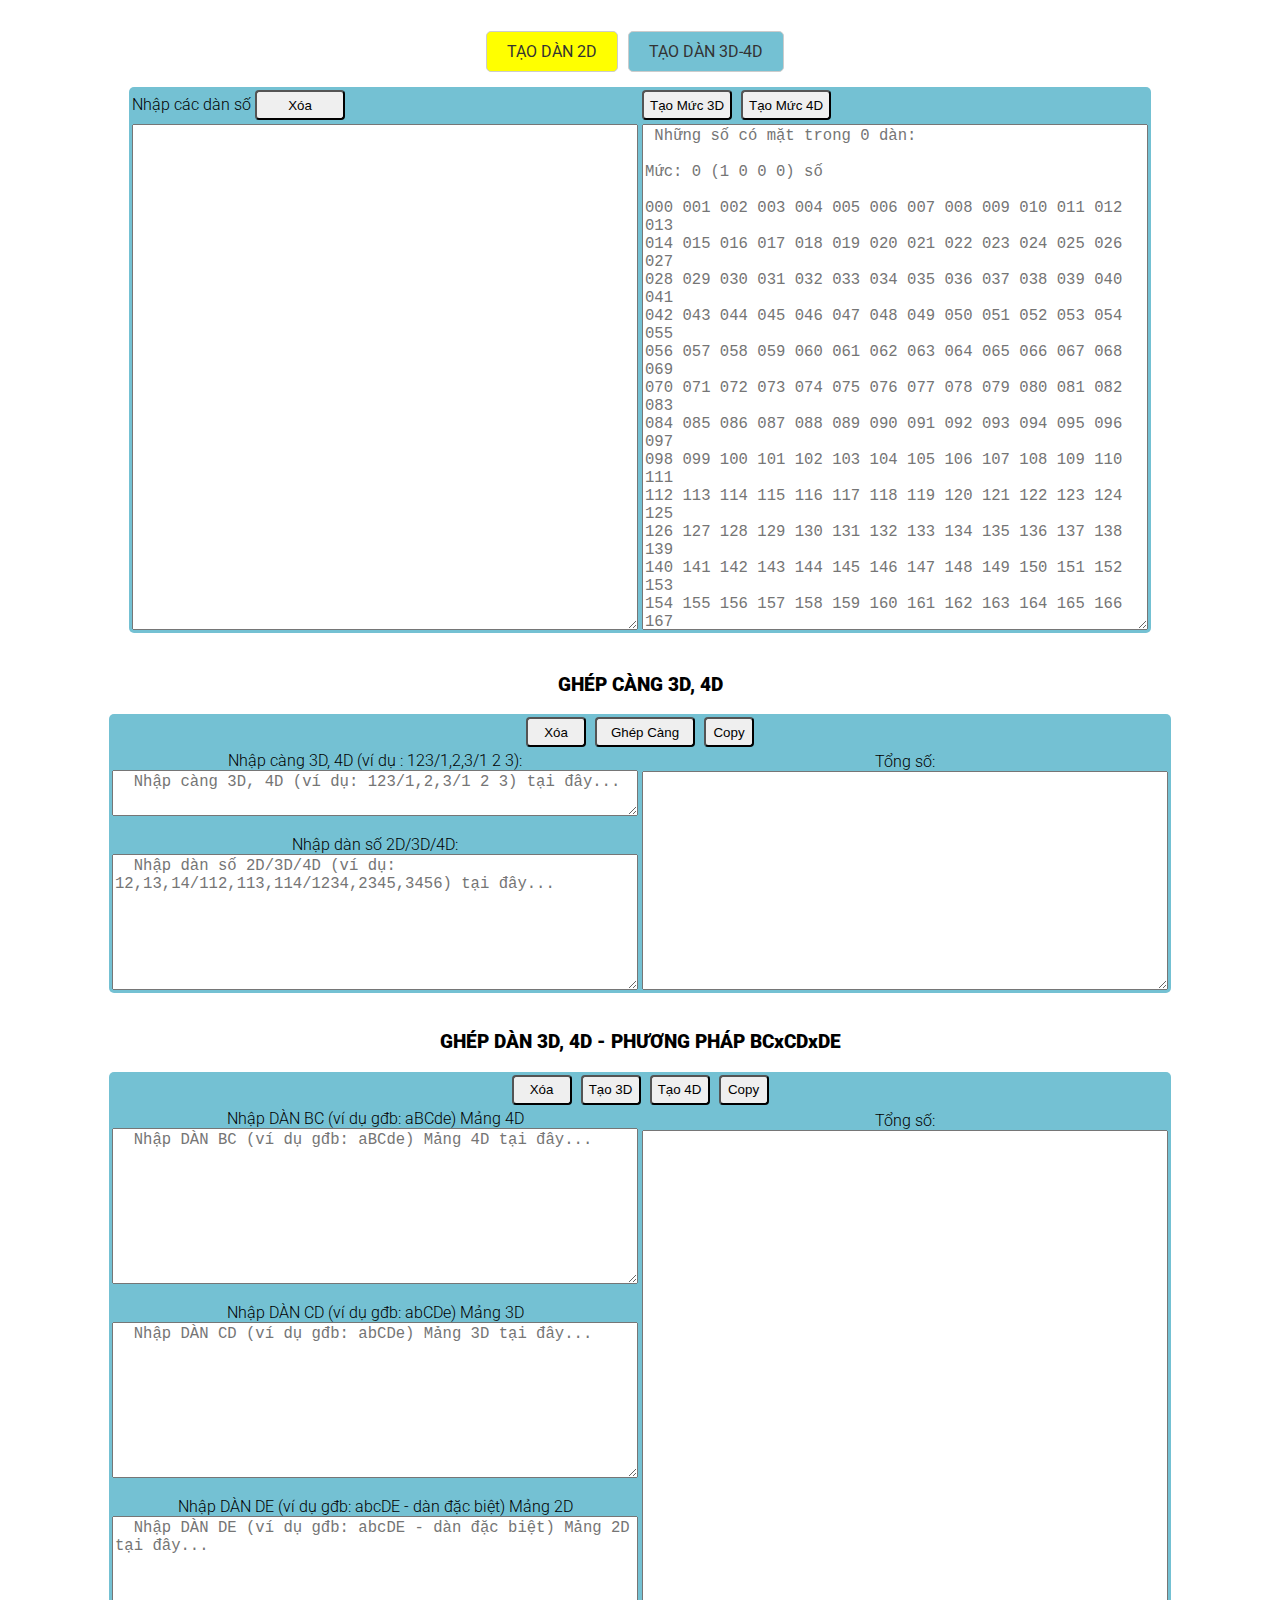
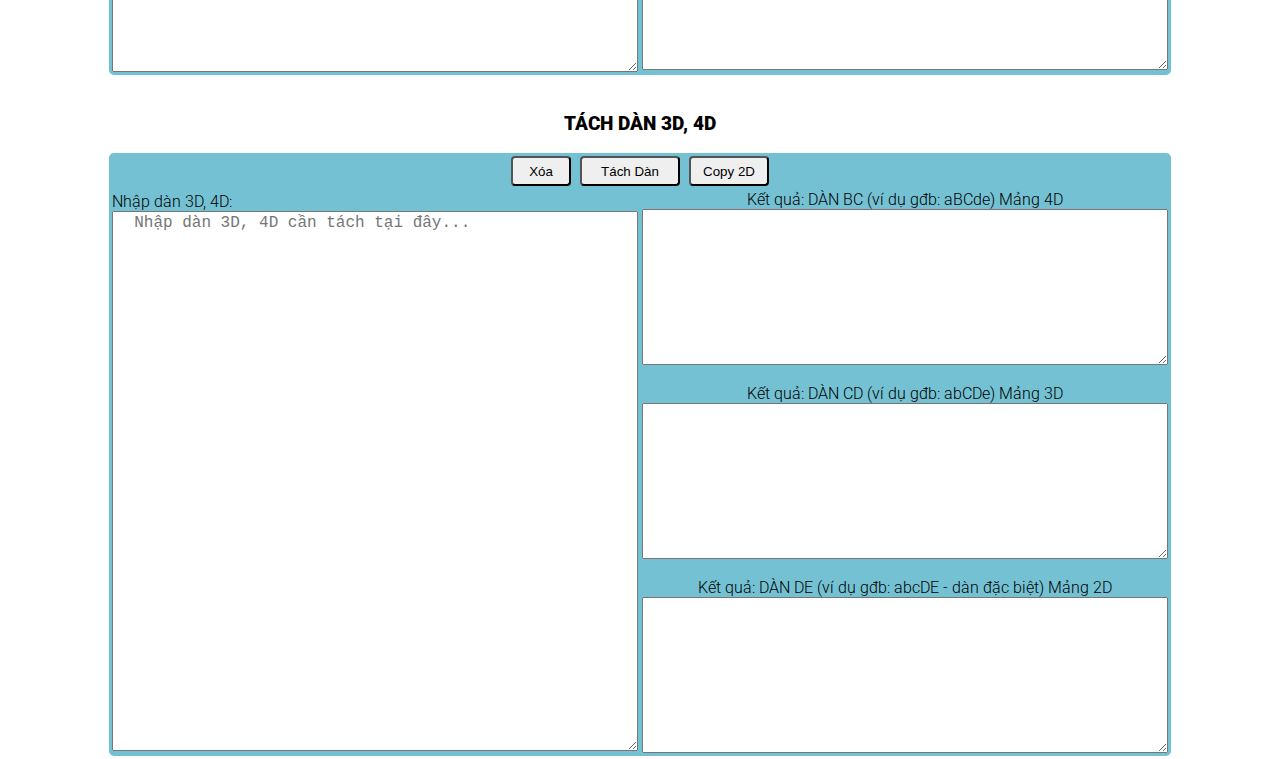
<file: 3d.html>
<!DOCTYPE html PUBLIC "-//W3C//DTD XHTML 1.0 Transitional//EN" "http://www.w3.org/TR/xhtml1/DTD/xhtml1-transitional.dtd">
<html lang="en-US"><head id="Head">
<meta content="text/html; charset=UTF-8" http-equiv="Content-Type"><title>
	TẠO-GHÉP DÀN ĐB 3D,4D
</title>
<title>Tạo dàn xổ số | Ứng dụng mức số</title>
<meta id="MetaDescription" name="DESCRIPTION" content=" công cụ mức số">
<meta id="MetaKeywords" name="KEYWORDS" content=",DotNetNuke,DNN">
<meta id="MetaGenerator" name="GENERATOR" content="DotNetNuke ">
<meta id="MetaRobots" name="ROBOTS" content="INDEX, FOLLOW">
<link href="/" rel="canonical"><link rel="SHORTCUT ICON" href="/favicon.ico" type="image/x-icon">   
<link rel="stylesheet" href="./js/main.css">
<link rel="stylesheet" href="https://fonts.googleapis.com/css2?family=Roboto:wght@300;400;500&display=swap">
<style>
/* Tab container styling */
.tabs {
    width: 80%
    margin: 0 auto;
}

/* Styling for the tab links */
.tab-links {
    list-style: none;
    padding: 15px;
    display: flex;
    margin-bottom: 0px;
    justify-content: center; /* Canh giữa các tab */
}

/* Styling for each tab */
.tab-links li {
    margin-right: 10px;
}

/* Styling for the tab links */
.tab-links a {
    padding: 10px 20px;
    display: block;
    text-decoration: none;
     border: 1px solid #ccc;
    border-radius: 5px;
    color: #333;
}

/* Hover effect for tab links */
.tab-links a:hover {
    background-color: #ddd;
}

/* Styling for the active tab */
.tab-links .active {
    color: white;
}

/* Styling for tab content */
.tab-content {
    display: none;
}

/* Styling for each tab content */
.tab-pane {
    padding: 5px;
    border: 1px solid #ccc;
    border-radius: 5px;
}

/* Display active tab content */
.tab-pane.active {
    display: block;
}

body {margin:0;}

.navbar {
  overflow: hidden;
  background-color: #333;
  position: fixed;
  top: 0;
  width: 100%;
}

.navbar a {
  float: left;
  display: block;
  color: #f2f2f2;
  text-align: center;
  padding: 7px 8px;
  text-decoration: none;
  font-size: 17px;
}

.main {
  padding: 16px;
  margin-top: 30px;
  height: 800px; /* Used in this example to enable scrolling */
}
	 body {
    font-family: 'Roboto', sans-serif;
    font-weight: 300;
  }
</style>

<script type="text/javascript">
function TaoMucSo3D() {
    var dauvao = document.getElementById('MainContent_txtInput').value;
    var daura = document.getElementById('MainContent_txtOutput');
    var listOfObjects = [];

    // ** Chuẩn hóa đầu vào **
    // Thay tất cả các ký tự phân cách (khoảng trắng, dấu chấm, phẩy, chấm phẩy, gạch ngang) bằng dấu phẩy
    dauvao = dauvao.replace(/[\s.,;|-]+/g, ',')
                   .replace(/^,+|,+$/g, ''); // Loại bỏ dấu phẩy thừa ở đầu và cuối

    let uniquePairs = new Set();
    let allPairs = [];

    dauvao.split(',').forEach(num => {
        num = num.trim();
        if (num.length === 3) {
            // Nếu số đã đúng định dạng 3 chữ số, thêm vào danh sách cặp số
            allPairs.push(num);
            uniquePairs.add(num);
        } else if (num.length > 3) {
            // Nếu số có nhiều hơn 3 chữ số, tách thành các cặp liên tiếp
            for (let i = 0; i <= num.length - 3; i++) {
                let pair = num.slice(i, i + 3);
                allPairs.push(pair);
                uniquePairs.add(pair);
            }
        }
    });

    // ** Tạo bản đồ lưu số lần xuất hiện **
    let dauvaoMap = new Map();
    allPairs.forEach(num => {
        num = num.trim();
        if (num !== '') {
            dauvaoMap.set(num, (dauvaoMap.get(num) || 0) + 1);
        }
    });

    // ** Tạo danh sách số từ 000 đến 999 **
    for (let i = 0; i <= 999; i++) {
        let lo = i.toString().padStart(3, '0'); // Định dạng số 3 chữ số
        let count = dauvaoMap.get(lo) || 0;
        listOfObjects.push({ lo: lo, count: count });
    }

    // ** Sắp xếp danh sách theo số lần xuất hiện **
    listOfObjects.sort((a, b) => b.count - a.count); // Sắp xếp giảm dần theo count

    // ** Gom nhóm theo mức **
    let value1 = '';
    let maxLevel = Math.max(...listOfObjects.map(obj => obj.count)); // Xác định mức cao nhất thực tế
    let listLevels = Array(maxLevel + 1).fill().map(() => []);       // Tạo mảng chứa các mức thực tế
    listOfObjects.forEach(obj => {
        listLevels[obj.count].push(obj.lo);
    });

    // ** Duyệt qua từng mức để tạo kết quả **
    listLevels.forEach((nums, level) => {
        if (nums.length > 0) {
            // Xử lý định dạng mức
            let levelStr = level < 10 
                ? level.toString()  // Giữ nguyên cho mức dưới 10
                : level.toString().split('').join(' '); // Tách chữ số cho mức từ 10 trở lên

            // Định dạng số lượng
            let numCountStr = nums.length === 1000 
                ? '1 0 0 0'  // Xử lý đặc biệt cho 1000 số
                : nums.length.toString().split('').join(' ');

            // Thêm vào kết quả
            value1 += `Mức: ${levelStr} (${numCountStr}) số\n${nums.join(',')}\n`;
        }
    });

    // ** Xuất kết quả **
    daura.value = value1;
}
//Tạo mức 4d
function TaoMucSo4D() {
    var dauvao = document.getElementById('MainContent_txtInput').value;
    var daura = document.getElementById('MainContent_txtOutput');
    var listOfObjects = [];

    // ** Chuẩn hóa đầu vào **
    // Thay tất cả các ký tự phân cách (khoảng trắng, dấu chấm, phẩy, chấm phẩy, gạch ngang) bằng dấu phẩy
    dauvao = dauvao.replace(/[\s.,;|-]+/g, ',')
                   .replace(/^,+|,+$/g, ''); // Loại bỏ dấu phẩy thừa ở đầu và cuối

    let uniquePairs = new Set();
    let allPairs = [];

    dauvao.split(',').forEach(num => {
        num = num.trim();
        if (num.length === 4) {
            // Nếu số đã đúng định dạng 4 chữ số, thêm vào danh sách cặp số
            allPairs.push(num);
            uniquePairs.add(num);
        } else if (num.length > 4) {
            // Nếu số có nhiều hơn 4 chữ số, tách thành các cặp liên tiếp
            for (let i = 0; i <= num.length - 4; i++) {
                let pair = num.slice(i, i + 4);
                allPairs.push(pair);
                uniquePairs.add(pair);
            }
        }
    });

    // ** Tạo bản đồ lưu số lần xuất hiện **
    let dauvaoMap = new Map();
    allPairs.forEach(num => {
        num = num.trim();
        if (num !== '') {
            dauvaoMap.set(num, (dauvaoMap.get(num) || 0) + 1);
        }
    });

    // ** Tạo danh sách số từ 0000 đến 9999 **
    for (let i = 0; i <= 9999; i++) {
        let lo = i.toString().padStart(4, '0'); // Định dạng số 4 chữ số
        let count = dauvaoMap.get(lo) || 0;
        listOfObjects.push({ lo: lo, count: count });
    }

    // ** Sắp xếp danh sách theo số lần xuất hiện **
    listOfObjects.sort((a, b) => b.count - a.count); // Sắp xếp giảm dần theo count

    // ** Gom nhóm theo mức **
    let value1 = '';
    let maxLevel = Math.max(...listOfObjects.map(obj => obj.count)); // Xác định mức cao nhất thực tế
    let listLevels = Array(maxLevel + 1).fill().map(() => []);       // Tạo mảng chứa các mức thực tế
    listOfObjects.forEach(obj => {
        listLevels[obj.count].push(obj.lo);
    });

    // ** Duyệt qua từng mức để tạo kết quả **
    listLevels.forEach((nums, level) => {
        if (nums.length > 0) {
            // Xử lý định dạng mức
            let levelStr = level < 10 
                ? level.toString()  // Giữ nguyên cho mức dưới 10
                : level.toString().split('').join(' '); // Tách chữ số cho mức từ 10 trở lên

            // Định dạng số lượng
            let numCountStr = nums.length === 10000 
                ? '1 0 0 0 0'  // Xử lý đặc biệt cho 10000 số
                : nums.length.toString().split('').join(' ');

            // Thêm vào kết quả
            value1 += `Mức: ${levelStr} (${numCountStr}) số\n${nums.join(',')}\n`;
        }
    });

    // ** Xuất kết quả **
    daura.value = value1;
}
// kết thúc tạo mức 4D

// bắt đầu tách 3d 4d
function kdc_Tach3D() {
    // Lấy nội dung từ ô textarea kdc_txtInput
    var input = document.getElementById("kdc_txtInput").value;

    // Tách các số (giả sử được phân tách bằng dấu phẩy)
    var numbers = input.split(",");

    // Khai báo Set riêng để loại bỏ số trùng lặp trong từng output
    var bcSet = new Set(); // Dùng cho ô kdc_txtBC (chỉ xử lý với số 4 chữ số)
    var cdSet = new Set(); // Dùng cho ô kdc_txtCD
    var deSet = new Set(); // Dùng cho ô kdc_txtDE

    // Cờ để kiểm tra xem có số 4 chữ số hay không
    var hasFourDigit = false;

    // Duyệt qua từng số trong input
    numbers.forEach(function (num) {
        if (num.length === 3) { // Xử lý số có 3 chữ số
            cdSet.add(num.substring(0, 2)); // Lấy 2 chữ số đầu (CD) và thêm vào cdSet
            deSet.add(num.substring(1, 3)); // Lấy 2 chữ số cuối (DE) và thêm vào deSet
        } else if (num.length === 4) { // Xử lý số có 4 chữ số
            hasFourDigit = true; // Đánh dấu có số 4 chữ số
            bcSet.add(num.substring(0, 2)); // Lấy 2 chữ số đầu (BC) và thêm vào bcSet
            cdSet.add(num.substring(1, 3)); // Lấy 2 chữ số giữa (CD) và thêm vào cdSet
            deSet.add(num.substring(2, 4)); // Lấy 2 chữ số cuối (DE) và thêm vào deSet
        }
    });

    // Chuyển Set thành mảng để xử lý
    var bcArray = Array.from(bcSet);
    var cdArray = Array.from(cdSet);
    var deArray = Array.from(deSet);

    // Đếm số lượng và xử lý định dạng số đếm
    function formatCount(count) {
        if (count >= 10) {
            // Nếu số lượng >= 10, tách bằng khoảng trắng
            return count.toString().split("").join(" ");
        }
        return count.toString(); // Nếu < 10, giữ nguyên
    }

    // Hiển thị kết quả vào các ô textarea
    if (hasFourDigit) {
        // Chỉ hiển thị kết quả BC nếu có số 4 chữ số
        document.getElementById("kdc_txtBC").value = `(${formatCount(bcArray.length)}) số\n${bcArray.join(",")}`;
    } else {
        // Làm trống ô kdc_txtBC nếu không có số 4 chữ số
        document.getElementById("kdc_txtBC").value = "";
    }
    document.getElementById("kdc_txtCD").value = `(${formatCount(cdArray.length)}) số\n${cdArray.join(",")}`;
    document.getElementById("kdc_txtDE").value = `(${formatCount(deArray.length)}) số\n${deArray.join(",")}`;
}
// kết thúc tách 3d 4d

        function getWildcardNum(val) {
            return '0'.repeat(3 - String(val).length) + val;
        }

        function countString(str, search) {
            var count = 0;
            var index = str.indexOf(search);
            
            while (index != -1) {
                count++;
                index = str.indexOf(search, index + 1);
            }
            return count;
        }

        function TaoMucSo(dauvao) {
            var eachLine = dauvao.split(',');
            var listOfObjects = [];
            var list_lo = [];
            for (i = 0; i <= 99; i++) {
                var lo, count;
                if (i <= 9) lo = '0' + i;
                else lo = i;

                count = countString(dauvao, lo);
                listOfObjects.push({ lo: lo, count: count });

            }
            listOfObjects.sort(function (a, b) {
                return a.count - b.count;
            })
            var value1, value2, check;
            value1 = '';
            value2 = '';
            for (var cc = 0; cc <= 100000; cc++) {
                for (var i in listOfObjects) {
                    if (listOfObjects[i].count == cc) {
                        check = true;
                        value2 += listOfObjects[i].lo + ' ';
                        list_lo.push(listOfObjects[i].lo)
                    }
                }
                list_lo.sort();
                if (check == true) {
                    value1 += 'Mức: ' + cc + ' (' + list_lo.length + ' số) ' + '\n' + list_lo.join(' ') + '\n';
                    check = false;
                    value2 = '';
                    list_lo.length = 0;
                }
            }
            return value1;
        }

        function countString(str, search) {
            var count = 0;
            var index = str.indexOf(search);
            while (index != -1) {
                count++;
                index = str.indexOf(search, index + 1);
            }
            return count;
        }
        function k_Copy() {
			  var copyText = document.getElementById("kdh_txtOutput");
			  copyText.select();
			  document.execCommand("copy");
		}
        function k_Copy_1() {
			  var copyText = document.getElementById("kdc_txtDE");
			  copyText.select();
			  document.execCommand("copy");
		}		
        function k_Copy_2() {
			  var copyText = document.getElementById("MainContent_txtDan1");
			  copyText.select();
			  document.execCommand("copy");
		}   
        function k_Copy_3() {
			  var copyText = document.getElementById("gc_txtOutput");
			  copyText.select();
			  document.execCommand("copy");
		}   		
        function kdc_Clear() {
            document.getElementById('kdh_txtCD').value = '';
            document.getElementById('kdh_txtDE').value = '';
            document.getElementById('kdh_txtBC').value = '';
            document.getElementById('kdh_txtOutput').value = '';			
        }
        function kdc_Clear_gc() {
            document.getElementById('gc_txtCang').value = '';
            document.getElementById('gc_txtDan').value = '';
            document.getElementById('gc_txtOutput').value = '';			
        }		
        function kdc_Clear_34() {
            document.getElementById('kdc_txtCD').value = '';
            document.getElementById('kdc_txtDE').value = '';
            document.getElementById('kdc_txtBC').value = '';
            document.getElementById('kdc_txtInput').value = '';			
        }
		
        function kdc_Clear_1() {
            document.getElementById('MainContent_txtInput').value = '';
            document.getElementById('MainContent_txtOutput').value = '';			
         }
// code ghép càng 3D
function GhepCang() {
    var kc_cd = document.getElementById('gc_txtCang');
    var kcd_de = document.getElementById('gc_txtDan');

    var daura = document.getElementById('gc_txtOutput');
    var total = document.getElementById('lbl_total');

    var dan = '';

    // Lấy dữ liệu từ `gc_txtCang` và xử lý
    var cd = myTrim(kc_cd.value.trim());
    var array_cd = [];
    if (/[,\.\s]/.test(cd)) {
        // Nếu có dấu phân cách (dấu phẩy, dấu chấm, hoặc khoảng trắng), tách theo chúng
        array_cd = cd.split(/[\s,\.]+/).filter(char => char !== '');
    } else {
        // Nếu không có dấu phân cách, tách thành từng chữ số
        array_cd = cd.split('');
    }

    // Lấy dữ liệu từ `gc_txtDan` và xử lý
    var de = myTrim(kcd_de.value.trim());
    var array_de = de.split(',').filter(item => item !== ''); // Tách thành mảng theo dấu phẩy

    // Kiểm tra định dạng của các phần tử trong `array_de`
    array_de = array_de.filter(item => /^\d{2,4}$/.test(item)); // Chỉ giữ lại các số có từ 2 đến 4 chữ số

    // Nếu `array_cd` hoặc `array_de` rỗng thì không thực hiện
    if (array_cd.length === 0 || array_de.length === 0) {
        daura.value = '';
        total.innerText = 0;
        return;
    }

    // Tạo dàn số: Kết hợp từng số của `array_cd` với toàn bộ số của `array_de`
    array_cd.forEach(c => {
        array_de.forEach(d => {
            dan += `${c}${d},`; // Kết hợp số từ CD với toàn bộ số từ DE
        });
    });

    dan = dan.slice(0, -1); // Xóa dấu phẩy cuối
    daura.value = dan;

    var count_dan = dan.split(',').length;
    total.innerText = count_dan;
}
        function kdc_Tao3D() {
            var k_bc = document.getElementById('kdh_txtBC');
            var kc_cd = document.getElementById('kdh_txtCD');
            var kcd_de = document.getElementById('kdh_txtDE');

            var daura = document.getElementById('kdh_txtOutput');

            var dan = '';


            var bc = k_bc.value.trim();
            var array_bc = myTrim(bc).split(',');
            if (array_bc.length == 1) array_bc = myTrim(bc).split('-');
            if (array_bc.length == 1) array_bc = myTrim(bc).split(/\s+/g);


            var cd = kc_cd.value.trim();
            var array_cd = myTrim(cd).split(',');
            if (array_cd.length == 1) array_cd = myTrim(cd).split('-');
            if (array_cd.length == 1) array_cd = myTrim(cd).split(/\s+/g);

            var de = kcd_de.value.trim();
            var array_de = myTrim(de).split(',');
            if (array_de.length == 1) array_de = myTrim(de).split('-');
            if (array_de.length == 1) array_de = myTrim(de).split(/\s+/g);

            //3D
            dan = tsb_XY(array_cd, array_de);
            var total = document.getElementById('kdh_lbl_total');
            var count_dan = dan.split(',').length;
            total.innerText = count_dan - 1;

            daura.value = dan;
        }

        function kdc_Tao4D() {
            var k_bc = document.getElementById('kdh_txtBC');
            var kc_cd = document.getElementById('kdh_txtCD');
            var kcd_de = document.getElementById('kdh_txtDE');

            var daura = document.getElementById('kdh_txtOutput');

            var dan = '';


            var bc = k_bc.value.trim();
            var array_bc = myTrim(bc).split(',');
            if (array_bc.length == 1) array_bc = myTrim(bc).split('-');
            if (array_bc.length == 1) array_bc = myTrim(bc).split(/\s+/g);


            var cd = kc_cd.value.trim();
            var array_cd = myTrim(cd).split(',');
            if (array_cd.length == 1) array_cd = myTrim(cd).split('-');
            if (array_cd.length == 1) array_cd = myTrim(cd).split(/\s+/g);

            var de = kcd_de.value.trim();
            var array_de = myTrim(de).split(',');
            if (array_de.length == 1) array_de = myTrim(de).split('-');
            if (array_de.length == 1) array_de = myTrim(de).split(/\s+/g);

            if (array_cd.length == 1) {
                dan = tsb_4D(array_bc, array_de);
                var total = document.getElementById('kdh_lbl_total');
                var count_dan = dan.split(',').length;
                total.innerText = count_dan - 1;
            } else {

                //3D
                var dan_3D = tsb_XY(array_cd, array_de);
                dan = tsb_XY(array_bc, dan_3D.split(','));
                var total = document.getElementById('kdh_lbl_total');
                var count_dan = dan.split(',').length;
                total.innerText = count_dan - 1;
            }

            daura.value = dan;
        }
		
        function tsb_XY(arr1, arr2) {
            var dan = '';
            for (var i = 0; i < arr1.length; i++) {
                if (myTrim(arr1[i].toString()) != '') {
                    var xy = myTrim(arr1[i].toString());
                    var xyLength = xy.length;
                    var lastChar_xy = xy.charAt(xyLength - 1);
                    var xChar = xy.substring(0, xyLength - 1);

                    for (var j = 0; j < arr2.length; j++) {
                        if (myTrim(arr2[j].toString()) != '') {
                            var yz = myTrim(arr2[j].toString());
                            var yzLength = yz.length;
                            var lastChar_yz = yz.charAt(yzLength - 1);
                            var yChar;
                            if (yzLength < 3) {
                                yChar = yz.substring(0, yzLength - 1);
                            } else {
                                yChar = yz.substring(0, yzLength - 2);
                            }
                            if (lastChar_xy == yChar) {
                                dan += xChar + '' + yz + ',';
                            }
                        }
                    }
                }
            }
            return dan;
        }


        function myTrim(x) {
            return x.replace(/^\s+|\s+$/gm, '');
        }
    </script>
    </head>
<body id="Body">
    <div class="tabs">
        <!-- Tab links -->
        <ul class="tab-links">
            <!--li><a href="index.html" class="tab-link" data-tab="tab1"; style="background-color:#74c1d3;"><b>HOME</b></a></li-->
            <li><a href="index.html" class="tab-link" data-tab="tab2"; style="background-color:yellow;"><b>TẠO DÀN 2D</b></a></li>
            <li><a href="3d.html" class="tab-link" data-tab="tab3"; style="background-color:#74c1d3;"><b>TẠO DÀN 3D-4D</b></a></li>            
            <!--li><a href="radom.html" class="tab-link" data-tab="tab4"; style="background-color:#74c1d3;"><b>DÀN 9X0X NGẪU NHIÊN</b></a></li>            
			<li><a href="chao.html" class="tab-link" data-tab="tab5"; style="background-color:#74c1d3;"><b>BẢNG TÍNH CHÃO</b></a></li-->
        </ul>
        
    </div>
    
  
 
<div id="dnn_ctr427_ModuleContent" class="DNNModuleContent ModTKTAODANC">
	

  <center> <table id="MainContent_Table1" style="width: 1000px; background-color: #74c1d3; border-radius: 5px;">
        <tbody>
            <tr>
                <td style="width: 400px;">
                    <span id="MainContent_Label1" style="display: inline-block; font-size: Medium; width: 500px;">
                        Nhập các dàn số  <input type="submit" onclick="kdc_Clear_1()" name="ctl00$MainContent$btnClear3" value="Xóa" id="MainContent_btnClear3" style="width: 90px; height: 30px; margin-right: 5px; border-radius: 4px;"/></span>
                </td>
                <td>
                    <input name="ctl00$MainContent$btnAdd0" value="Tạo Mức 3D" id="MainContent_btnAdd0" type="submit" onclick="TaoMucSo3D()" style="width: 90px; height: 30px; margin-right: 5px; border-radius: 4px;"/>
                    <input name="ctl00$MainContent$btnAdd4" value="Tạo Mức 4D" id="MainContent_btnAdd4" onclick="TaoMucSo4D()" type="submit" style="width: 90px; height: 30px; margin-right: 0; border-radius: 4px;"/>
                </td>
            </tr>
            <tr>
                <td style="width: 400px;">
                    <textarea name="ctl00$MainContent$txtInput" rows="3" cols="20" id="MainContent_txtInput" style="font-size: Larger; height: 500px; width: 500px;"></textarea>
                </td>
                <td>
                    <textarea name="ctl00$MainContent$txtOutput" rows="3" cols="20" id="MainContent_txtOutput" style="font-size: Larger; height: 500px; width: 500px;"
placeholder=" Những số có mặt trong 0 dàn:

Mức: 0 (1 0 0 0) số

000 001 002 003 004 005 006 007 008 009 010 011 012 013
014 015 016 017 018 019 020 021 022 023 024 025 026 027
028 029 030 031 032 033 034 035 036 037 038 039 040 041
042 043 044 045 046 047 048 049 050 051 052 053 054 055
056 057 058 059 060 061 062 063 064 065 066 067 068 069
070 071 072 073 074 075 076 077 078 079 080 081 082 083
084 085 086 087 088 089 090 091 092 093 094 095 096 097
098 099 100 101 102 103 104 105 106 107 108 109 110 111
112 113 114 115 116 117 118 119 120 121 122 123 124 125
126 127 128 129 130 131 132 133 134 135 136 137 138 139
140 141 142 143 144 145 146 147 148 149 150 151 152 153
154 155 156 157 158 159 160 161 162 163 164 165 166 167
168 169 170 171 172 173 174 175 176 177 178 179 180 181
182 183 184 185 186 187 188 189 190 191 192 193 194 195
196 197 198 199 200 201 202 203 204 205 206 207 208 209
210 211 212 213 214 215 216 217 218 219 220 221 222 223
224 225 226 227 228 229 230 231 232 233 234 235 236 237
238 239 240 241 242 243 244 245 246 247 248 249 250 251
252 253 254 255 256 257 258 259 260 261 262 263 264 265
266 267 268 269 270 271 272 273 274 275 276 277 278 279
280 281 282 283 284 285 286 287 288 289 290 291 292 293
294 295 296 297 298 299 300 301 302 303 304 305 306 307
308 309 310 311 312 313 314 315 316 317 318 319 320 321
322 323 324 325 326 327 328 329 330 331 332 333 334 335
336 337 338 339 340 341 342 343 344 345 346 347 348 349
350 351 352 353 354 355 356 357 358 359 360 361 362 363
364 365 366 367 368 369 370 371 372 373 374 375 376 377
378 379 380 381 382 383 384 385 386 387 388 389 390 391
392 393 394 395 396 397 398 399 400 401 402 403 404 405
406 407 408 409 410 411 412 413 414 415 416 417 418 419
420 421 422 423 424 425 426 427 428 429 430 431 432 433
434 435 436 437 438 439 440 441 442 443 444 445 446 447
448 449 450 451 452 453 454 455 456 457 458 459 460 461
462 463 464 465 466 467 468 469 470 471 472 473 474 475
476 477 478 479 480 481 482 483 484 485 486 487 488 489
490 491 492 493 494 495 496 497 498 499 500 501 502 503
504 505 506 507 508 509 510 511 512 513 514 515 516 517
518 519 520 521 522 523 524 525 526 527 528 529 530 531
532 533 534 535 536 537 538 539 540 541 542 543 544 545
546 547 548 549 550 551 552 553 554 555 556 557 558 559
560 561 562 563 564 565 566 567 568 569 570 571 572 573
574 575 576 577 578 579 580 581 582 583 584 585 586 587
588 589 590 591 592 593 594 595 596 597 598 599 600 601
602 603 604 605 606 607 608 609 610 611 612 613 614 615
616 617 618 619 620 621 622 623 624 625 626 627 628 629
630 631 632 633 634 635 636 637 638 639 640 641 642 643
644 645 646 647 648 649 650 651 652 653 654 655 656 657
658 659 660 661 662 663 664 665 666 667 668 669 670 671
672 673 674 675 676 677 678 679 680 681 682 683 684 685
686 687 688 689 690 691 692 693 694 695 696 697 698 699
700 701 702 703 704 705 706 707 708 709 710 711 712 713
714 715 716 717 718 719 720 721 722 723 724 725 726 727
728 729 730 731 732 733 734 735 736 737 738 739 740 741 
742 743 744 745 746 747 748 749 750 751 752 753 754 755 
756 757 758 759 760 761 762 763 764 765 766 767 768 769 
770 771 772 773 774 775 776 777 778 779 780 781 782 783 
784 785 786 787 788 789 790 791 792 793 794 795 796 797 
798 799 800 801 802 803 804 805 806 807 808 809 810 811 
812 813 814 815 816 817 818 819 820 821 822 823 824 825 
826 827 828 829 830 831 832 833 834 835 836 837 838 839 
840 841 842 843 844 845 846 847 848 849 850 851 852 853 
854 855 856 857 858 859 860 861 862 863 864 865 866 867 
868 869 870 871 872 873 874 875 876 877 878 879 880 881 
882 883 884 885 886 887 888 889 890 891 892 893 894 895 
896 897 898 899 900 901 902 903 904 905 906 907 908 909 
910 911 912 913 914 915 916 917 918 919 920 921 922 923 
924 925 926 927 928 929 930 931 932 933 934 935 936 937 
938 939 940 941 942 943 944 945 946 947 948 949 950 951 
952 953 954 955 956 957 958 959 960 961 962 963 964 965 
966 967 968 969 970 971 972 973 974 975 976 977 978 979 
980 981 982 983 984 985 986 987 988 989 990 991 992 993 
994 995 996 997 998 999">
</textarea>

                </td>
            </tr>
        </tbody></center>
  
<table id="TabMain" style="width: 1000px;">
    <tbody>
        <tr>
            <td style="width: 100%">

                <center>
<div style="text-align:center"></br>

    <table id="kdh_Table12" style="width: 1000px; background-color: #74c1d3; border-radius: 5px;" align="center">

 
	 <h3><b>GHÉP CÀNG 3D, 4D</b></h3>
	 

        <tbody>
            <tr>
                <td style="width: 1000px; text-align: center;" colspan="2">
                    <input type="submit" onclick="kdc_Clear_gc()" name="ctl00$kdh$btnClear3" value="Xóa" id="kdh_btnClear3" style="width: 60px; height: 30px; margin-right: 5px; border-radius: 4px;"/>
                    <input name="ctl00$kdh$btnChamGhepTrong" value="Ghép Càng" id="Submit5" type="submit" onclick="GhepCang()" style="width: 100px; height: 30px; margin-right: 5px; border-radius: 4px;"/>
					<input type="submit" onclick="k_Copy_3()" name="gc$txtOutput" value="Copy" id="k_btnCopy" style="width: 50px; height: 30px; margin-right: 0; border-radius: 4px;"/>
                </td>
            </tr>
            <tr>
                <td style="width: 600px; text-align: center;" valign="top">
                    Nhập càng 3D, 4D (ví dụ : 123/1,2,3/1 2 3):<br />
                    <textarea name="ctl00$gc$txtCang" rows="2" cols="20" id="gc_txtCang"
                              style="font-size: Larger; height: 40px; width: 520px;" placeholder="  Nhập càng 3D, 4D (ví dụ: 123/1,2,3/1 2 3) tại đây..."></textarea><br /><br />
                    Nhập dàn số 2D/3D/4D:<br />
                    <textarea name="ctl00$gc$txtDan" rows="2" cols="20" id="gc_txtDan"
                              style="font-size: Larger; height: 130px; width: 520px;"placeholder="  Nhập dàn số 2D/3D/4D (ví dụ: 12,13,14/112,113,114/1234,2345,3456) tại đây..."></textarea><br />
                </td>
                <td style="width: 400px;">
                    Tổng số: <label id="lbl_total" style="font-size: Larger;"></label>
                    <textarea name="ctl00$gc$txtOutput" rows="2" cols="20" id="gc_txtOutput"
                              style="font-size: Larger; height: 213px; width: 520px;"></textarea>
                </td>
            </tr>
        </tbody>
    </table></br>

    <table id="kdh_Table1" style="width: 1000px; background-color: #74c1d3; border-radius: 5px;" align="center">



	 <h3><b>GHÉP DÀN 3D, 4D - PHƯƠNG PHÁP BCxCDxDE</b></h3>
        <tbody>
            <tr>
                <td style="width: 1000px; text-align: center;" colspan="2">
                    <input type="submit" onclick="kdc_Clear()" name="ctl00$kdh$btnClear3" value="Xóa" id="kdh_btnClear3" style="width: 60px; height: 30px; margin-right: 5px; border-radius: 4px;"/>
                    <input name="ctl00$kdh$btnChamGhepTrong" value="Tạo 3D" id="Submit5" type="submit" onclick="kdc_Tao3D()" style="width: 60px; height: 30px; margin-right: 5px; border-radius: 4px;"/>
                    <input name="ctl00$kdh$btnChamGhepTrong" value="Tạo 4D" id="Submit5" type="submit" onclick="kdc_Tao4D()" style="width: 60px; height: 30px; margin-right: 5px; border-radius: 4px;"/>
					<input type="submit" onclick="k_Copy()" name="kdh$txtOutput" value="Copy" id="k_btnCopy" style="width: 50px; height: 30px; margin-right: 0; border-radius: 4px;"/>
                </td>
            </tr>
            <tr>
                <td style="width: 600px; text-align: center;" valign="top">
                    Nhập DÀN BC (ví dụ gđb: aBCde) Mảng 4D<br />
                    <textarea name="ctl00$kdh$txtBC" rows="2" cols="20" id="kdh_txtBC"
                              style="font-size: Larger; height: 150px; width: 520px;" placeholder="  Nhập DÀN BC (ví dụ gđb: aBCde) Mảng 4D tại đây..."></textarea><br /><br />
                    Nhập DÀN CD (ví dụ gđb: abCDe) Mảng 3D<br />
                    <textarea name="ctl00$kdh$txtCD" rows="2" cols="20" id="kdh_txtCD"
                              style="font-size: Larger; height: 150px; width: 520px;" placeholder="  Nhập DÀN CD (ví dụ gđb: abCDe) Mảng 3D tại đây..."></textarea><br /><br />
                    Nhập DÀN DE (ví dụ gđb: abcDE - dàn đặc biệt) Mảng 2D<br />
                    <textarea name="ctl00$kdh$txtDE" rows="2" cols="20" id="kdh_txtDE"
                              style="font-size: Larger; height: 150px; width: 520px;" placeholder="  Nhập DÀN DE (ví dụ gđb: abcDE - dàn đặc biệt) Mảng 2D tại đây..."></textarea><br />
                </td>
                <td style="width: 400px;">
                    Tổng số: <label id="kdh_lbl_total" style="font-size: Larger;"></label>
                    <textarea name="ctl00$kdh$txtOutput" rows="2" cols="20" id="kdh_txtOutput"
                              style="font-size: Larger; height: 534px; width: 520px;"></textarea>
                </td>
            </tr>
        </tbody>
    </table>

</div><!-- End_Module_427 --></div>

    <center>
    <table id="kdc_Table1" style="width: 1000px; background-color: #74c1d3; border-radius: 5px;" align="center">
    </br>
	 <h3><b>TÁCH DÀN 3D, 4D</b></h3>

        <tbody>
            <tr>
                <td style="width: 1000px; text-align: center;" colspan="2">
                    <input type="submit" onclick="kdc_Clear_34()" name="ctl00$kdc$btnClear3" value="Xóa" id="kdc_btnClear3" style="width: 60px; height: 30px; margin-right: 5px; border-radius: 4px;"/>
                    <input name="ctl00$kdc$btnChamGhepTrong" value="Tách Dàn" id="Submit5" type="submit" onclick="kdc_Tach3D()" style="width: 100px; height: 30px; margin-right: 5px; border-radius: 4px;"/>
					<input type="submit" onclick="k_Copy_1()" name="kdh$txtDEOutput" value="Copy 2D" id="k_btnCopy" style="width: 80px; height: 30px; margin-right: 0; border-radius: 4px;"/>
                </td>
            </tr>
            <tr>
                <td style="width: 400px;">
                    Nhập dàn 3D, 4D: <label id="kdc_lbl_total" style="font-size: 16px;"></label>
					<textarea name="ctl00$kdc$txtInput" rows="2" cols="20" id="kdc_txtInput" style="font: Arial; font-size: 16px; height: 534px; width: 520px;" placeholder="  Nhập dàn 3D, 4D cần tách tại đây..."></textarea>		  
                </td>			
                <td style="width: 600px; text-align: center;" valign="top">
                    Kết quả: DÀN BC (ví dụ gđb: aBCde) Mảng 4D<br />
                    <textarea name="ctl00$kdc$txtBC" rows="2" cols="20" id="kdc_txtBC"
                              style="font-size: Larger; height: 150px; width: 520px;"></textarea><br /><br />				
                    Kết quả: DÀN CD (ví dụ gđb: abCDe) Mảng 3D<br />
                    <textarea name="ctl00$kdc$txtCD" rows="2" cols="20" id="kdc_txtCD"
                              style="font-size: Larger; height: 150px; width: 520px;"></textarea><br /><br />
                    Kết quả: DÀN DE (ví dụ gđb: abcDE - dàn đặc biệt) Mảng 2D<br />
                    <textarea name="ctl00$kdc$txtDE" rows="2" cols="20" id="kdc_txtDE"
                              style="font-size: Larger; height: 150px; width: 520px;"></textarea><br />
                </td>

            </tr>
        </tbody>
    </table>
	</center>
	
	<div class="clear"></div>
</div>
</div></div>
                </div>
            </div>
        </div>
   


    <script>
        // Function to open a specific tab and hide others
        function openTab(evt, tabName) {
            var i, tabContent, tabLinks;
            
            // Hide all tab content
            tabContent = document.getElementsByClassName("tab-pane");
            for (i = 0; i < tabContent.length; i++) {
                tabContent[i].classList.remove("active");
            }
            
            // Remove active class from all links
            tabLinks = document.getElementsByClassName("tab-link");
            for (i = 0; i < tabLinks.length; i++) {
                tabLinks[i].classList.remove("active");
            }
            
            // Show the clicked tab content and add active class to the link
            document.getElementById(tabName).classList.add("active");
            evt.currentTarget.classList.add("active");
        }

        // Get all tab links and add event listeners
        var tabLinks = document.querySelectorAll('.tab-link');
        tabLinks.forEach(function(link) {
            link.addEventListener('click', function(event) {
                if (event.target.hasAttribute('data-tab')) {
                    event.preventDefault();
                    openTab(event, event.target.getAttribute('data-tab'));
                }
            });
        });

        // Set default tab to open
        document.querySelector('.tab-link').click();
    </script>
</body>
</html>
</file>
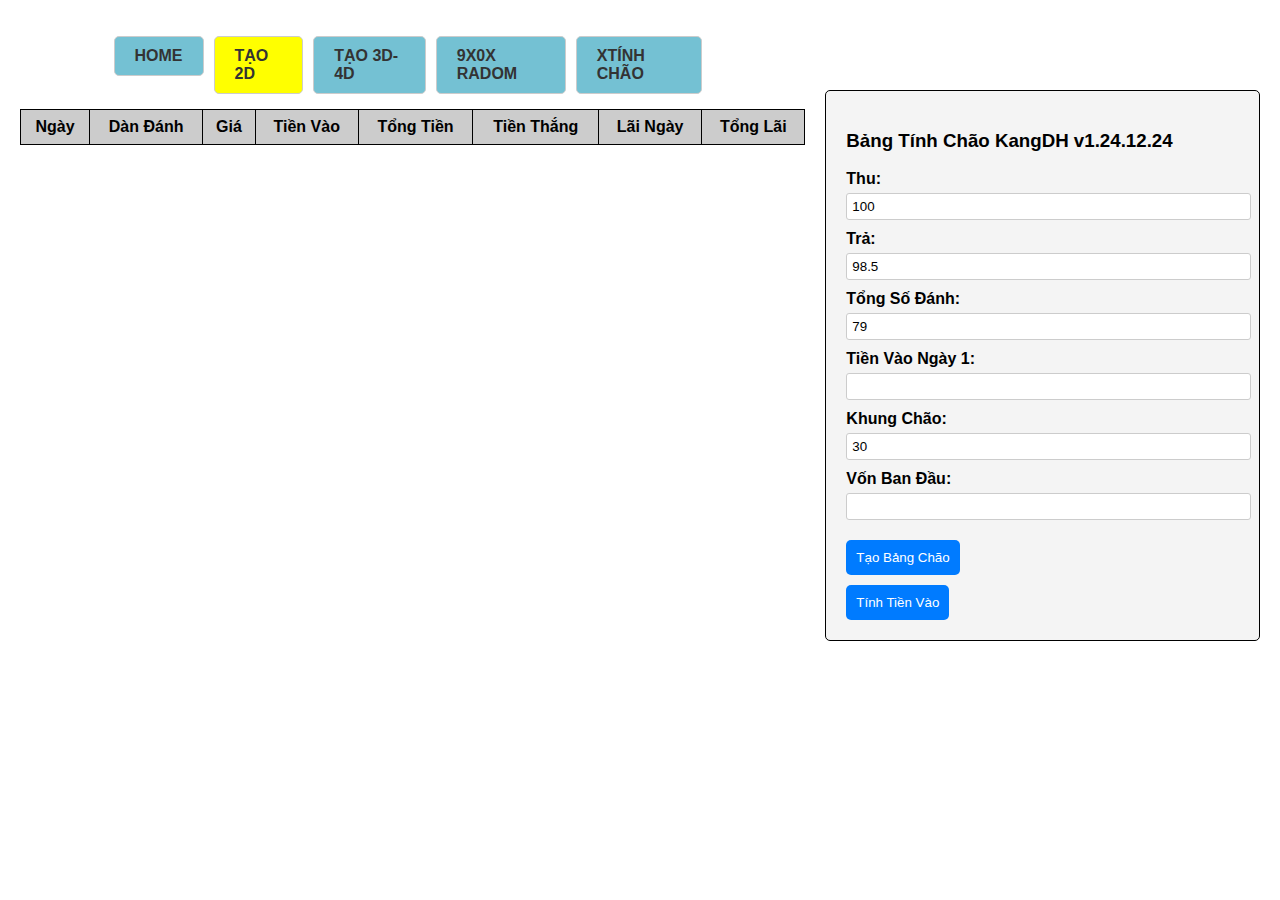
<file: chao.html>
﻿
<!DOCTYPE html>
<html lang="en">
<head>
    <meta charset="UTF-8">
    <meta name="viewport" content="width=device-width, initial-scale=1.0">
    <title>Bảng Tính Chão KangDH</title>
<style>
 /* Tab container styling */
.tabs {
    width: 80%;
    margin: 0 auto;
}

/* Styling for the tab links */
.tab-links {
    list-style: none;
    padding: 0px 15px 15px 15px;
    display: flex;
    margin-bottom: 0px;
    justify-content: center; /* Canh giữa các tab */
}

/* Styling for each tab */
.tab-links li {
    margin-right: 10px;
}

/* Styling for the tab links */
.tab-links a {
    padding: 10px 20px;
    display: block;
    text-decoration: none;
     border: 1px solid #ccc;
    border-radius: 5px;
    color: #333;
}

/* Hover effect for tab links */
.tab-links a:hover {
    background-color: #ddd;
}

/* Styling for the active tab */
.tab-links .active {
    color: white;
}

/* Styling for tab content */
.tab-content {
    display: none;
}

/* Styling for each tab content */
.tab-pane {
    padding: 5px;
    border: 1px solid #ccc;
    border-radius: 5px;
}

/* Display active tab content */
.tab-pane.active {
    display: block;
}
   
        body {
            font-family: Arial, sans-serif;
            margin: 20px;
            display: flex;
            flex-direction: row;
            justify-content: space-between;
        }

        .table-container {
            flex: 2;
            margin-right: 20px;
         }

        .form-container {
            flex: 1;
            border: 1px solid #000;
            padding: 20px;
            margin-top: 70px;
            border-radius: 5px;
            background-color: #f4f4f4;
        }

        table {
            width: 100%;
            border-collapse: collapse;
        }

        table, th, td {
            border: 1px solid black;
        }

        th, td {
            padding: 8px;
            text-align: center;
        }

        th {
            background-color: #cccccc;
        }

        .highlight-row {
            background-color: #ffff99;
        }

        .button {
            margin-top: 10px;
            display: block;
            padding: 10px;
            background-color: #007bff;
            color: white;
            border: none;
            border-radius: 5px;
            cursor: pointer;
            text-align: center;
        }

        .button:hover {
            background-color: #0056b3;
        }

        label {
            display: block;
            margin-bottom: 5px;
            font-weight: bold;
        }

        input[type="number"] {
            width: 100%;
            padding: 5px;
            margin-bottom: 10px;
            border: 1px solid #ccc;
            border-radius: 3px;
        }
    </style>
</head>
<body>
<div class="table-container">
    <div class="tabs">
        <!-- Tab links -->
        <ul class="tab-links">
            <li><a href="index.html" class="tab-link" data-tab="tab1"; style="background-color:#74c1d3;"><b>HOME</b></a></li>
            <li><a href="index.html" class="tab-link" data-tab="tab2"; style="background-color:yellow;"><b>TẠO 2D</b></a></li>
            <li><a href="3d.html" class="tab-link" data-tab="tab3"; style="background-color:#74c1d3;"><b>TẠO 3D-4D</b></a></li>            
            <li><a href="radom.html" class="tab-link" data-tab="tab4"; style="background-color:#74c1d3;"><b>9X0X RADOM</b></a></li>            
			<li><a href="chao.html" class="tab-link" data-tab="tab5"; style="background-color:#74c1d3;"><b>XTÍNH CHÃO</b></a></li>
        </ul>
        
    </div>
    <table id="resultTable">
        <thead>
            <tr>
                <th>Ngày</th>
                <th>Dàn Đánh</th>
                <th>Giá</th>
                <th>Tiền Vào</th>
                <th>Tổng Tiền</th>
                <th>Tiền Thắng</th>
                <th>Lãi Ngày</th>
                <th>Tổng Lãi</th>
            </tr>
        </thead>
        <tbody>
        </tbody>
    </table>
</div>

<div class="form-container">
    <h3>Bảng Tính Chão KangDH v1.24.12.24</h3>

    <label for="thu">Thu:</label>
    <input type="number" id="thu" value="100">

    <label for="tra">Trả:</label>
    <input type="number" id="tra" value="98.5">

    <label for="danDanh">Tổng Số Đánh:</label>
    <input type="number" id="danDanh" value="79">

    <label for="tienvao">Tiền Vào Ngày 1:</label>
    <input type="number" id="tienvao" value="">

    <label for="khungChao">Khung Chão:</label>
    <input type="number" id="khungChao" value="30">

    <label for="von">Vốn Ban Đầu:</label>
    <input type="number" id="von" value="">

    <button class="button" onclick="generateTable()">Tạo Bảng Chão</button>
    <button class="button" onclick="calculateInvestment()">Tính Tiền Vào</button>
</div>

<script>
function generateTable() {
    const thu = parseFloat(document.getElementById('thu').value) || 100;
    const tra = parseFloat(document.getElementById('tra').value) || 98.5;
    const danDanh = parseFloat(document.getElementById('danDanh').value) || 79;
    const khungChao = parseInt(document.getElementById('khungChao').value) || 30;
    let tienVao = parseFloat(document.getElementById('tienvao').value) || 0;

    const tbody = document.getElementById('resultTable').querySelector('tbody');
    tbody.innerHTML = '';

    let totalLai = 0;
    let tienThangNgayTruoc = 0;
    let tongTienNgay1 = 0;

    for (let i = 1; i <= khungChao; i++) {
        const row = tbody.insertRow();
        if (i % 3 === 0) row.classList.add('highlight-row');

        let tongTien = tienVao * danDanh;
        let tienThang = Math.round(tienVao * tra / 1000) * 1000; // Làm tròn đến phần nghìn

        if (i === 1) {
            tongTienNgay1 = tongTien; // Lưu tổng tiền ngày 1
        } else {
            tienVao = Math.round((tienThangNgayTruoc / danDanh) / 1000) * 1000; // Tính tiền vào từ ngày thứ 2
            tongTien = tienVao * danDanh;
            tienThang = Math.round((tienVao * tra) / 1000) * 1000; // Làm tròn đến phần nghìn
        }

        const laiNgay = tienThang - tongTien;
        const tongLai = i === 1 ? laiNgay : tienThang - tongTienNgay1;
		//let von = tienVao * danDanh;

        row.insertCell(0).textContent = i; // ngày
        row.insertCell(1).textContent = danDanh; // dàn đánh
        row.insertCell(2).textContent = tra; // giá
        row.insertCell(3).textContent = tienVao.toLocaleString(); // tiền vào
        row.insertCell(4).textContent = tongTien.toLocaleString(); // tổng tiền
        row.insertCell(5).textContent = tienThang.toLocaleString(); // tiền thắng
        row.insertCell(6).textContent = laiNgay.toLocaleString(); // lãi ngày
        row.insertCell(7).textContent = tongLai.toLocaleString(); // tổng lãi

        tienThangNgayTruoc = tienThang; // Cập nhật tiền thắng ngày trước đó
    }
}

function calculateInvestment() {
    const von = parseFloat(document.getElementById('von').value) || 0;
    const danDanh = parseFloat(document.getElementById('danDanh').value) || 79;

    const tienVao = Math.round((von / danDanh) / 1000) * 1000; // Tính tiền vào làm tròn đến phần nghìn
    document.getElementById('tienvao').value = tienVao;
    //alert(`Tiền Vào 1 Số: ${tienVao.toLocaleString()}`);
}
</script>

</body>
</html>
</file>
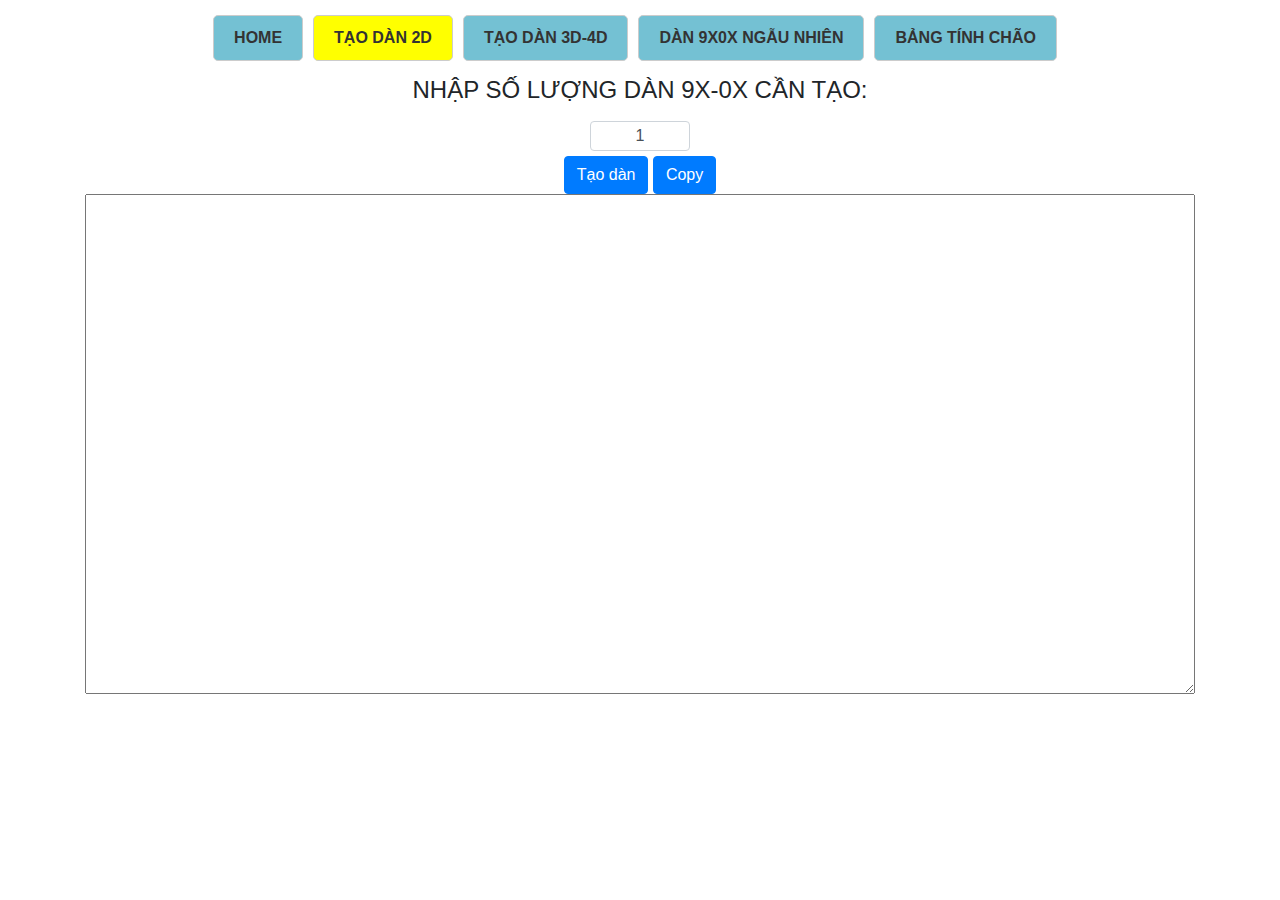
<file: radom.html>
﻿
<!DOCTYPE html>
<html>
<head>
   <meta charset="utf-8">
   <meta name="viewport" content="width=device-width, initial-scale=1.0">
   <title>Tạo dàn 9x - 0x ngẫu nhiên</title>
<style>
/* Tab container styling */
.tabs {
    width: 80%;
    margin: 0 auto;
}

/* Styling for the tab links */
.tab-links {
    list-style: none;
    padding: 15px;
    display: flex;
    margin-bottom: 0px;
    justify-content: center; /* Canh giữa các tab */
}

/* Styling for each tab */
.tab-links li {
    margin-right: 10px;
}

/* Styling for the tab links */
.tab-links a {
    padding: 10px 20px;
    display: block;
    text-decoration: none;
     border: 1px solid #ccc;
    border-radius: 5px;
    color: #333;
}

/* Hover effect for tab links */
.tab-links a:hover {
    background-color: #ddd;
}

/* Styling for the active tab */
.tab-links .active {
    color: white;
}

/* Styling for tab content */
.tab-content {
    display: none;
}

/* Styling for each tab content */
.tab-pane {
    padding: 5px;
    border: 1px solid #ccc;
    border-radius: 5px;
}

/* Display active tab content */
.tab-pane.active {
    display: block;
}
</style>
</head>
<body>
    <div class="tabs">
        <!-- Tab links -->
    <ul class="tab-links">
            <li><a href="index.html" class="tab-link" data-tab="tab1"; style="background-color:#74c1d3;"><b>HOME</b></a></li>
             <li><a href="index.html" class="tab-link" data-tab="tab2"; style="background-color:yellow;"><b>TẠO DÀN 2D</b></a></li>
            <li><a href="3d.html" class="tab-link" data-tab="tab3"; style="background-color:#74c1d3;"><b>TẠO DÀN 3D-4D</b></a></li>            
            <li><a href="radom.html" class="tab-link" data-tab="tab4"; style="background-color:#74c1d3;"><b>DÀN 9X0X NGẪU NHIÊN</b></a></li>            
			<li><a href="chao.html" class="tab-link" data-tab="tab5"; style="background-color:#74c1d3;"><b>BẢNG TÍNH CHÃO</b></a></li>
        </ul>
        
    </div> 

	<center>
		<label for="usr"><b><h4>NHẬP SỐ LƯỢNG DÀN 9X-0X CẦN TẠO: </h4></b></label>
		<input type="text" class="form-control" id="soluongdan" value="1" style="width: 100px; text-align: center; max-height: 30px; margin-bottom: 5px;">
		
		<button class="btn btn-primary" onclick="taonhieudan();">Tạo dàn</button>
		<button class="btn btn-primary" onclick="myFunction();">Copy</button>	
	</center>
		


	<div class="container">
	    <div class="row">
	        <div class="col-md-12 col-lg-12 col-xs-12">
	            <textarea style="min-height: 500px; width: 100%; float: left;" id="ketqua"></textarea>
	            
	            
	        </div>
	    </div>
		

	</div>




	
	<script type="text/javascript">
		function taonhieudan(n) {
			var n = document.getElementById('soluongdan').value;
			var txt = ""
			for (var i = 0; i < n; i++) {

				var a = taodan();
				txt +=  a + '\n' + '=================================' + '\n' ;


			}
			document.getElementById('ketqua').value = txt;
		}

		function taodan() {
			var dan = random();
			var xuatketqua = "";
			xuatketqua += '9 5 s' + '\n' + dan.arr95 + '\n'  + '8 8 s' + '\n' + dan.arr88 + '\n'  + '7 8 s' + '\n' + dan.arr78 + '\n' + '6 8 s' + '\n' + dan.arr68 + '\n'  + '5 8 s' + '\n' + dan.arr58 + '\n' + '4 8 s' + '\n' + dan.arr48 + '\n'  + '3 8 s' + '\n' + dan.arr38 + '\n'  + '2 8 s' + '\n' + dan.arr28 + '\n'  + '1 8 s' + '\n' + dan.arr18 + '\n'  + '0 8 s' + '\n' + dan.arr8 + '\n';
			// document.getElementById('ketqua').value = xuatketqua;
			return xuatketqua;
		}
	


	
//===================================================================		

		function myFunction() {
			  var copyText = document.getElementById("ketqua");
			  copyText.select();
			  document.execCommand("copy");


		}
		function random() {
			var arr1 = [1,2,3,4,6,7,8,9,10,12,13,14,15,17,18,19,20,21,23,24,25,26,28,29,30,31,32,34,35,36,37,39,40,41,42,43,45,46,47,48,51,52,53,54,56,57,58,59,60,62,63,64,65,67,68,69,70,71,73,74,75,76,78,79,80,81,82,84,85,86,87,89,90,91,92,93,95,96,97,98];
			var arr2 = [0,5,11,16,22,27,33,38,44,49,50,55,61,66,72,77,83,88,94,99]
			
			arr1.sort(function(a, b){return 0.5 - Math.random()});
			arr2.sort(function(a, b){return 0.5 - Math.random()});
			//Tao dan 95s
			arr1.splice(0, 5);
			arr95 = arr1.concat(arr2);
			//Tao dan 88s
			arr1.splice(0, 7);
			arr88 = arr1.concat(arr2);
			//Tao dan 78s
			arr1.splice(0, 10);
			arr78 = arr1.concat(arr2);
			//Tao dan 68s
			arr1.splice(0, 6);
			arr2.splice(0, 4);
			arr68 = arr1.concat(arr2);
			//Tao dan 58s
			arr1.splice(0, 6);
			arr2.splice(0, 4);
			arr58 = arr1.concat(arr2);
			//Tao dan 48s
			arr1.splice(0, 6);
			arr2.splice(0, 4);
			arr48 = arr1.concat(arr2);
			//Tao dan 38s
			arr1.splice(0, 6);
			arr2.splice(0, 4);
			arr38 = arr1.concat(arr2);
			//Tao dan 28s
			arr1.splice(0, 6);
			arr2.splice(0, 4);
			arr28 = arr1.concat(arr2);
			//Tao dan 18s
			arr1.splice(0, 10);
			arr18 = arr1.concat(arr2);
			//Tao dan 8s
			arr1.splice(0, 10);
			arr8 = arr1.concat(arr2);

			//Sap xep
			arr95.sort(function(a, b){return a - b});
			arr88.sort(function(a, b){return a - b});
			arr78.sort(function(a, b){return a - b});
			arr68.sort(function(a, b){return a - b});
			arr58.sort(function(a, b){return a - b});
			arr48.sort(function(a, b){return a - b});
			arr38.sort(function(a, b){return a - b});
			arr28.sort(function(a, b){return a - b});
			arr18.sort(function(a, b){return a - b});
			arr8.sort(function(a, b){return a - b});


			//Tao cac so 00,01,02,...
			for (var i = 0; i < arr95.length; i++) {
				if (arr95[i] < 10) {
					arr95[i] = "0" + arr95[i];
				}
			}
			for (var i = 0; i < arr88.length; i++) {
				if (arr88[i] < 10) {
					arr88[i] = "0" + arr88[i];
				}
			}
			for (var i = 0; i < arr78.length; i++) {
				if (arr78[i] < 10) {
					arr78[i] = "0" + arr78[i];
				}
			}
			for (var i = 0; i < arr68.length; i++) {
				if (arr68[i] < 10) {
					arr68[i] = "0" + arr68[i];
				}
			}
			for (var i = 0; i < arr58.length; i++) {
				if (arr58[i] < 10) {
					arr58[i] = "0" + arr58[i];
				}
			}
			for (var i = 0; i < arr48.length; i++) {
				if (arr48[i] < 10) {
					arr48[i] = "0" + arr48[i];
				}
			}
			for (var i = 0; i < arr38.length; i++) {
				if (arr38[i] < 10) {
					arr38[i] = "0" + arr38[i];
				}
			}
			for (var i = 0; i < arr28.length; i++) {
				if (arr28[i] < 10) {
					arr28[i] = "0" + arr28[i];
				}
			}
			for (var i = 0; i < arr18.length; i++) {
				if (arr18[i] < 10) {
					arr18[i] = "0" + arr18[i];
				}
			}
			for (var i = 0; i < arr8.length; i++) {
				if (arr8[i] < 10) {
					arr8[i] = "0" + arr8[i];
				}
			}
			
		
			var obj1 = {
				arr95, arr88, arr78, arr68, arr58, arr48, arr38, arr28, arr18, arr8
			};
			
			return obj1;
		}

		
	</script>
    <script>
        // Function to open a specific tab and hide others
        function openTab(evt, tabName) {
            var i, tabContent, tabLinks;
            
            // Hide all tab content
            tabContent = document.getElementsByClassName("tab-pane");
            for (i = 0; i < tabContent.length; i++) {
                tabContent[i].classList.remove("active");
            }
            
            // Remove active class from all links
            tabLinks = document.getElementsByClassName("tab-link");
            for (i = 0; i < tabLinks.length; i++) {
                tabLinks[i].classList.remove("active");
            }
            
            // Show the clicked tab content and add active class to the link
            document.getElementById(tabName).classList.add("active");
            evt.currentTarget.classList.add("active");
        }

        // Get all tab links and add event listeners
        var tabLinks = document.querySelectorAll('.tab-link');
        tabLinks.forEach(function(link) {
            link.addEventListener('click', function(event) {
                if (event.target.hasAttribute('data-tab')) {
                    event.preventDefault();
                    openTab(event, event.target.getAttribute('data-tab'));
                }
            });
        });

        // Set default tab to open
        document.querySelector('.tab-link').click();
    </script>
    
</body>
	<script src="https://ajax.googleapis.com/ajax/libs/jquery/3.5.1/jquery.min.js"></script>
   	<script src="https://cdnjs.cloudflare.com/ajax/libs/popper.js/1.16.0/umd/popper.min.js"></script>
  	<script src="https://maxcdn.bootstrapcdn.com/bootstrap/4.5.2/js/bootstrap.min.js"></script>
  	<link rel="stylesheet" href="https://maxcdn.bootstrapcdn.com/bootstrap/4.5.2/css/bootstrap.min.css">

</html>
</file>
<file: js/main.css>

</file>
